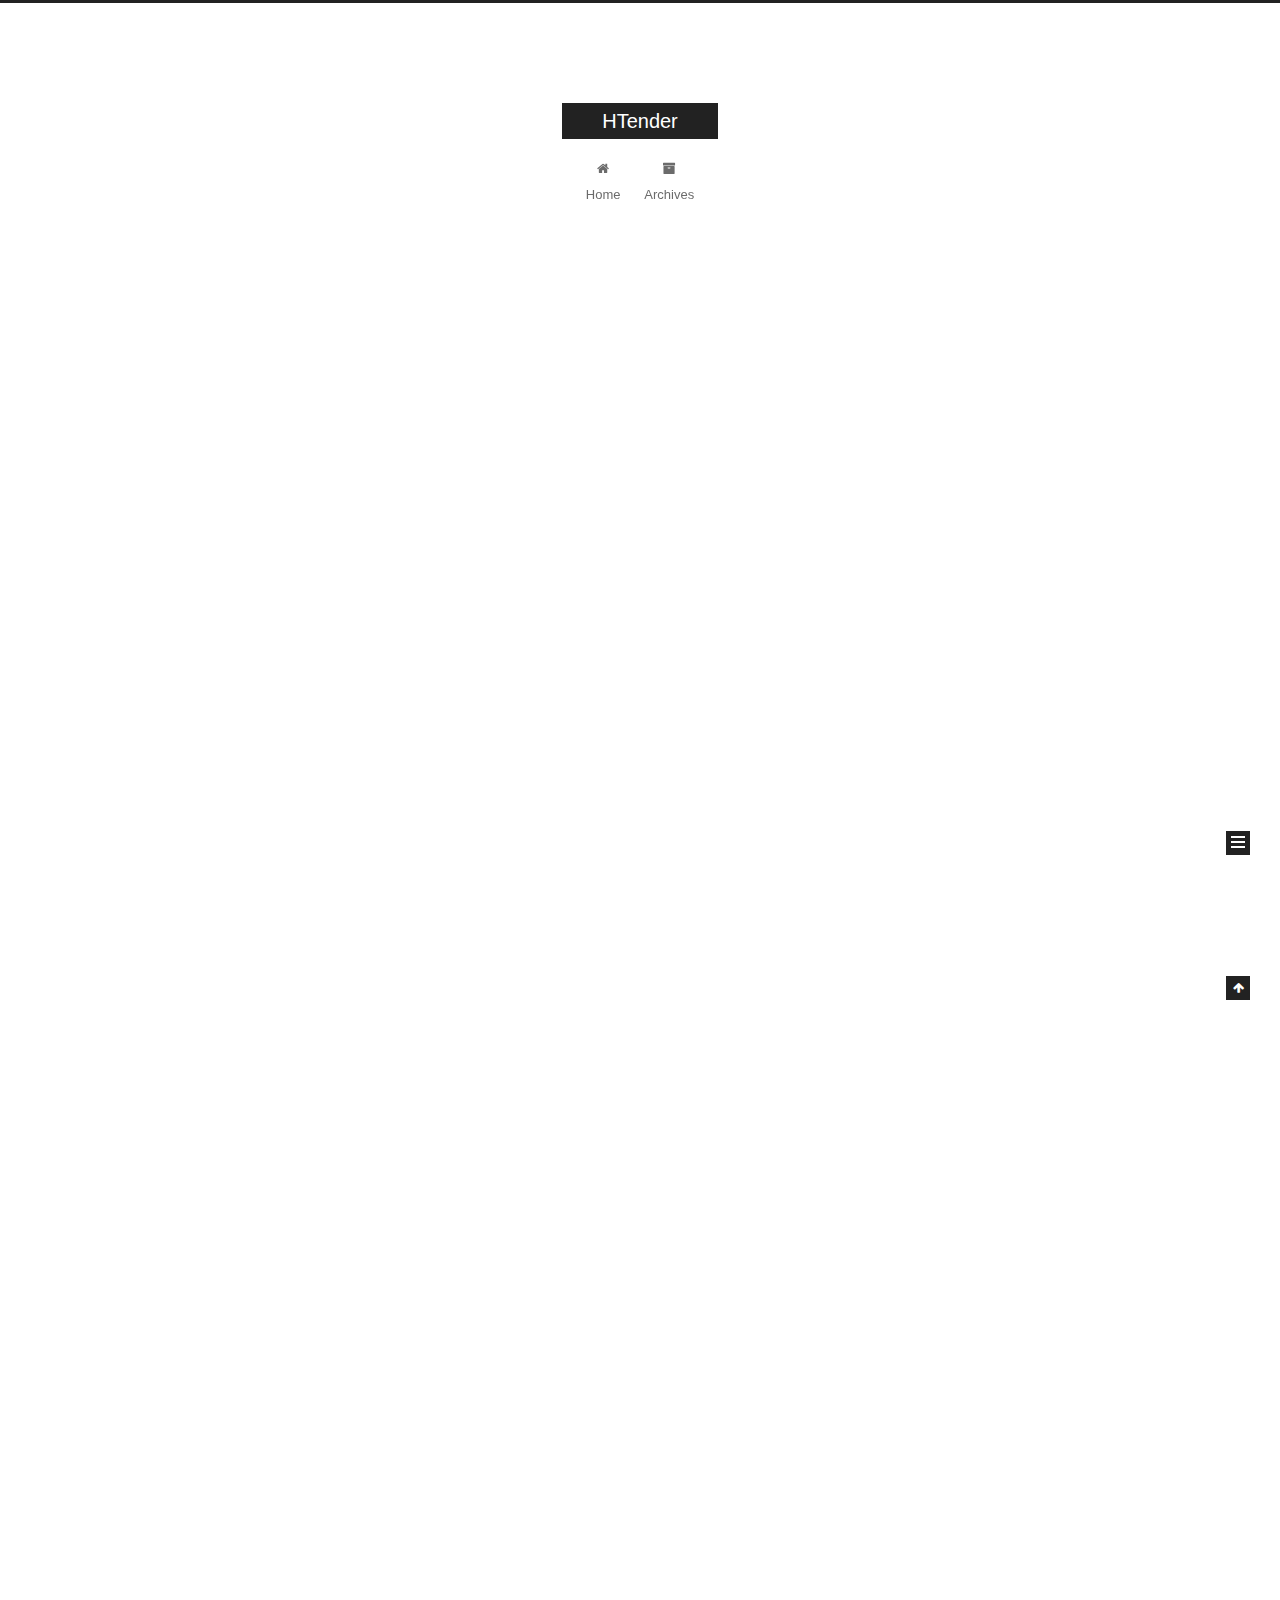
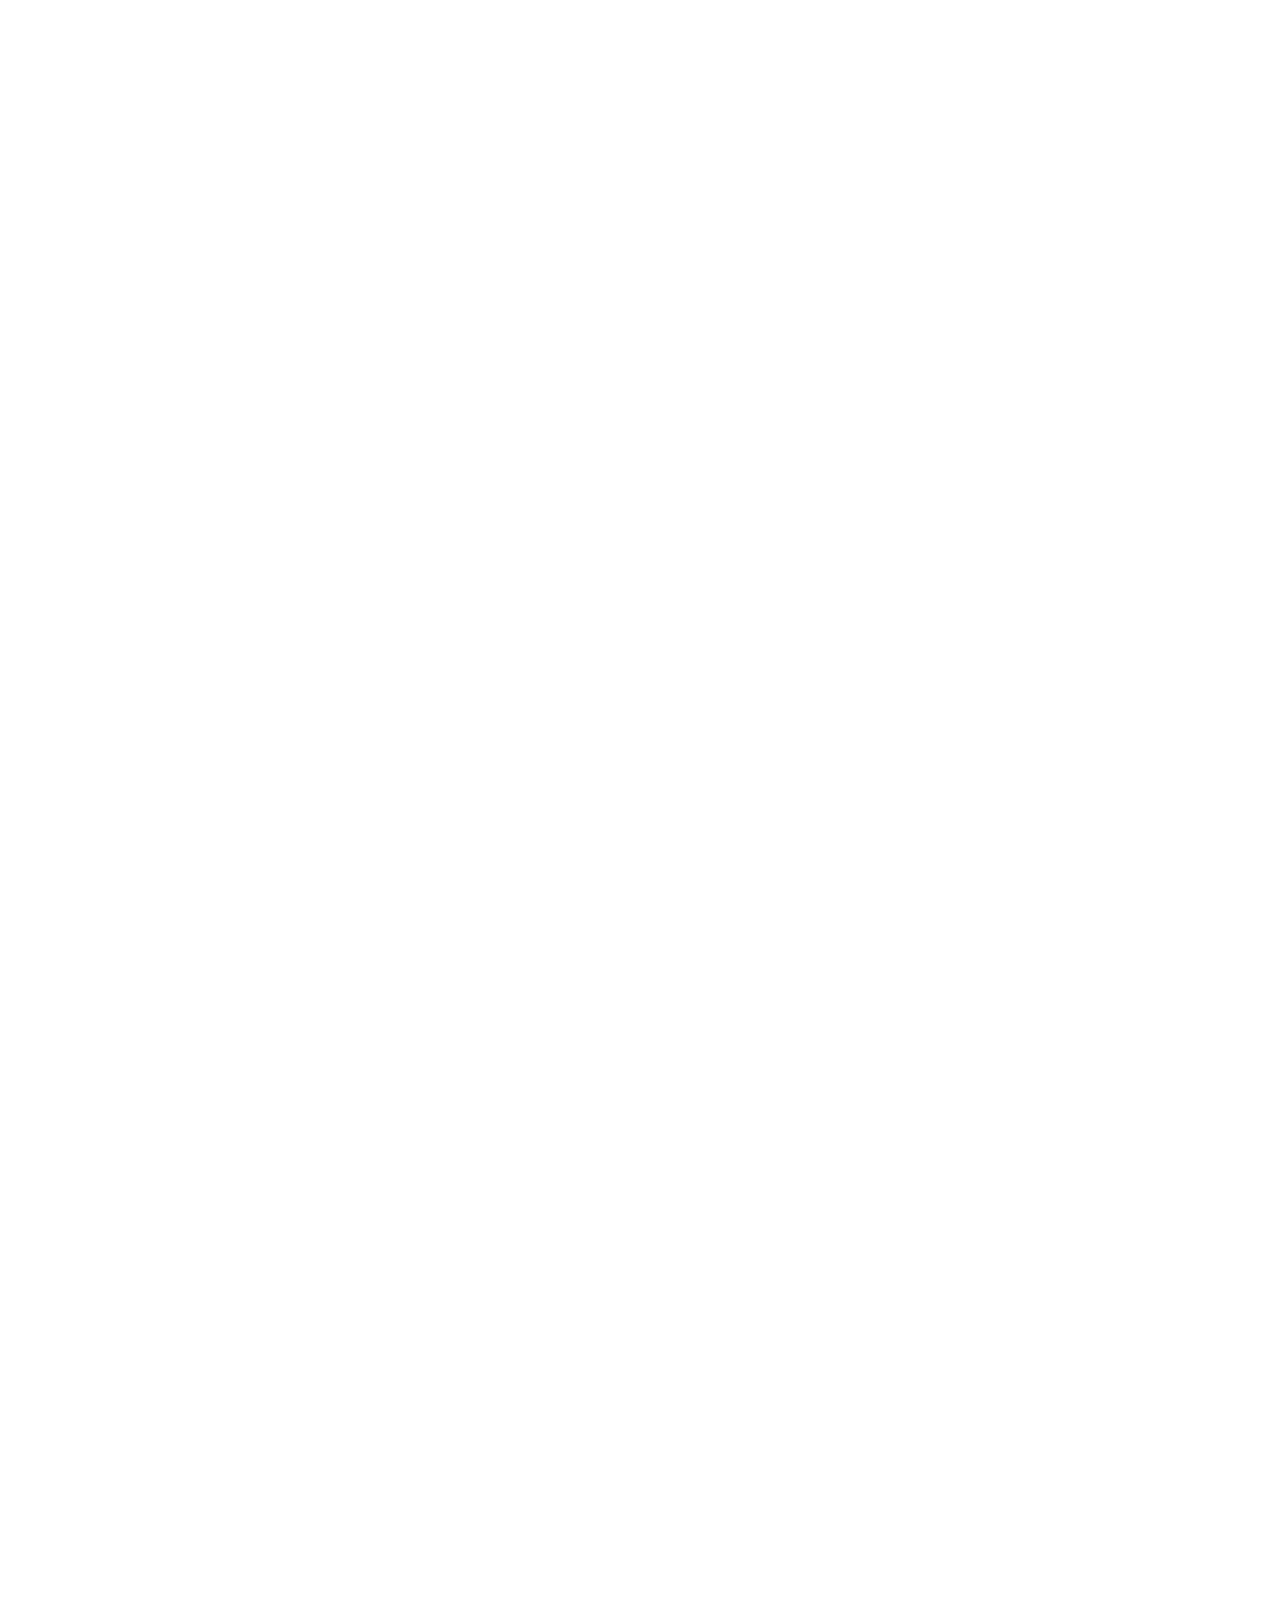
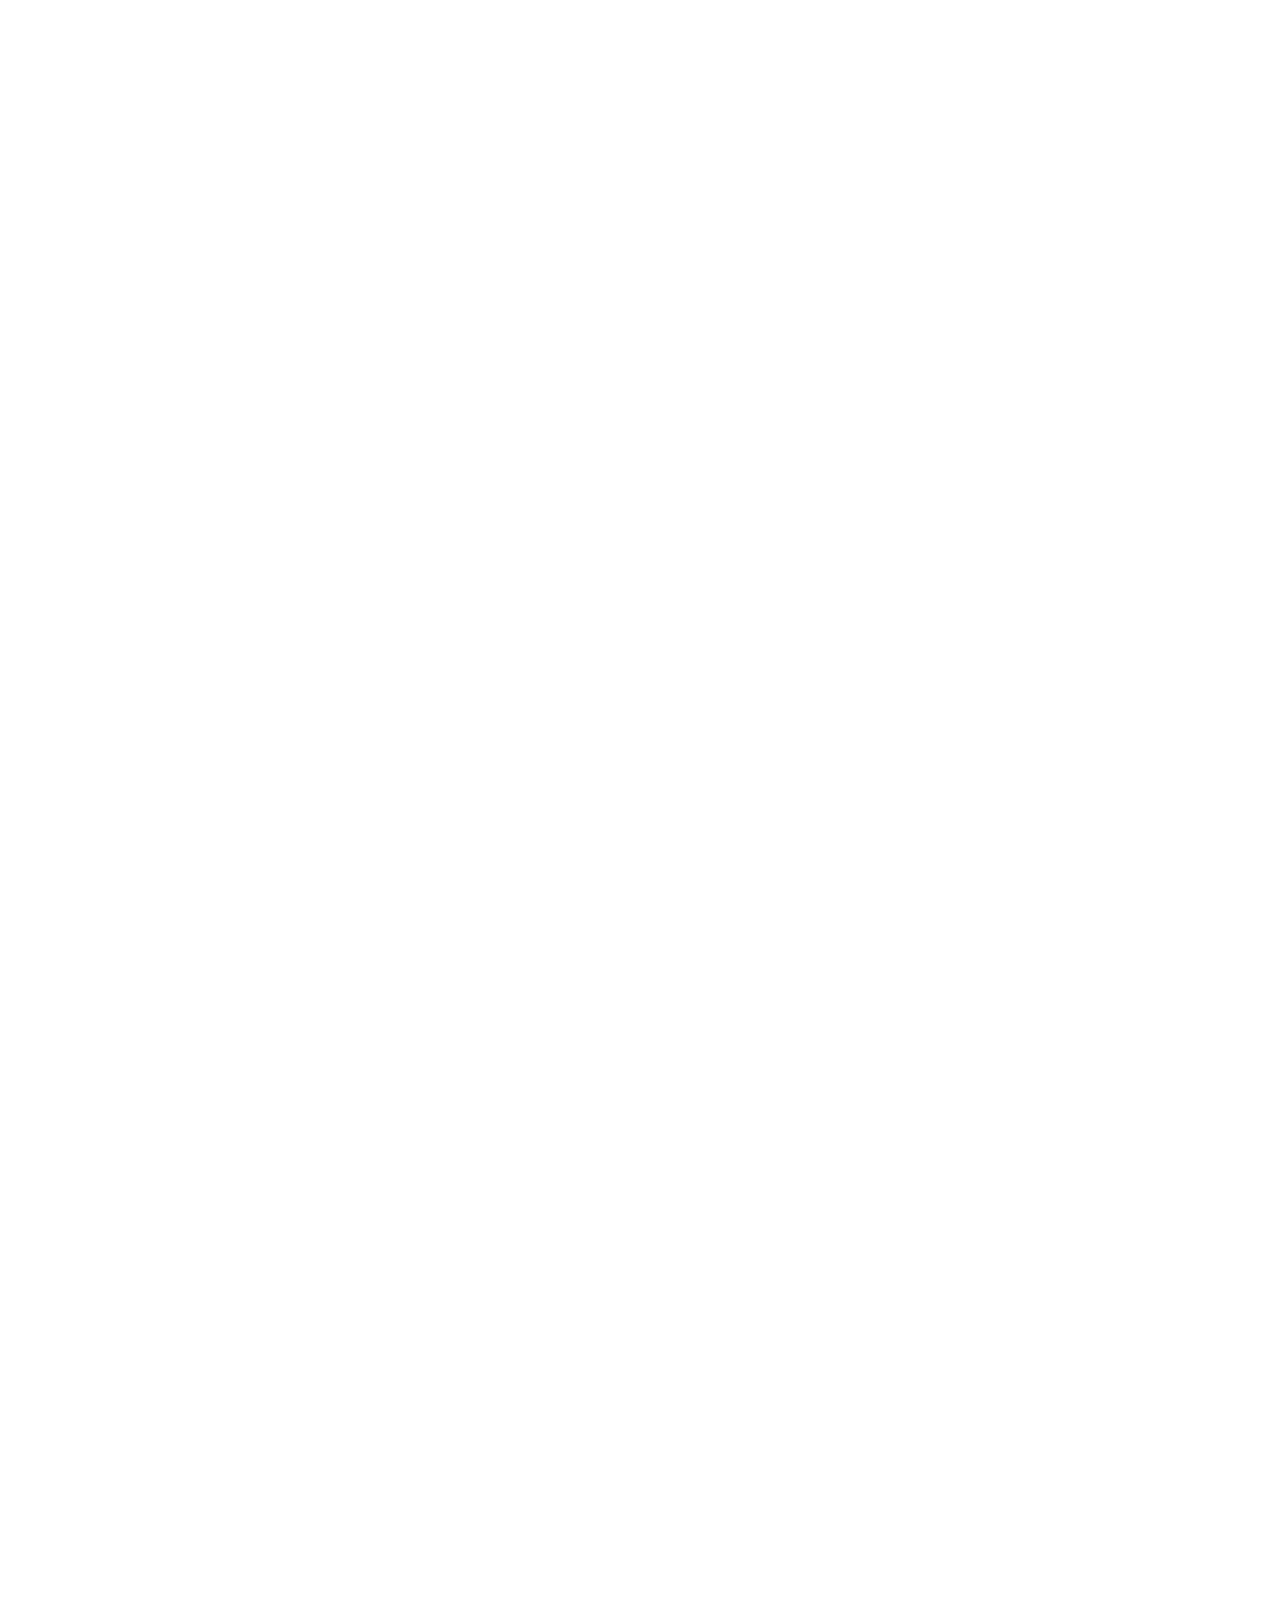
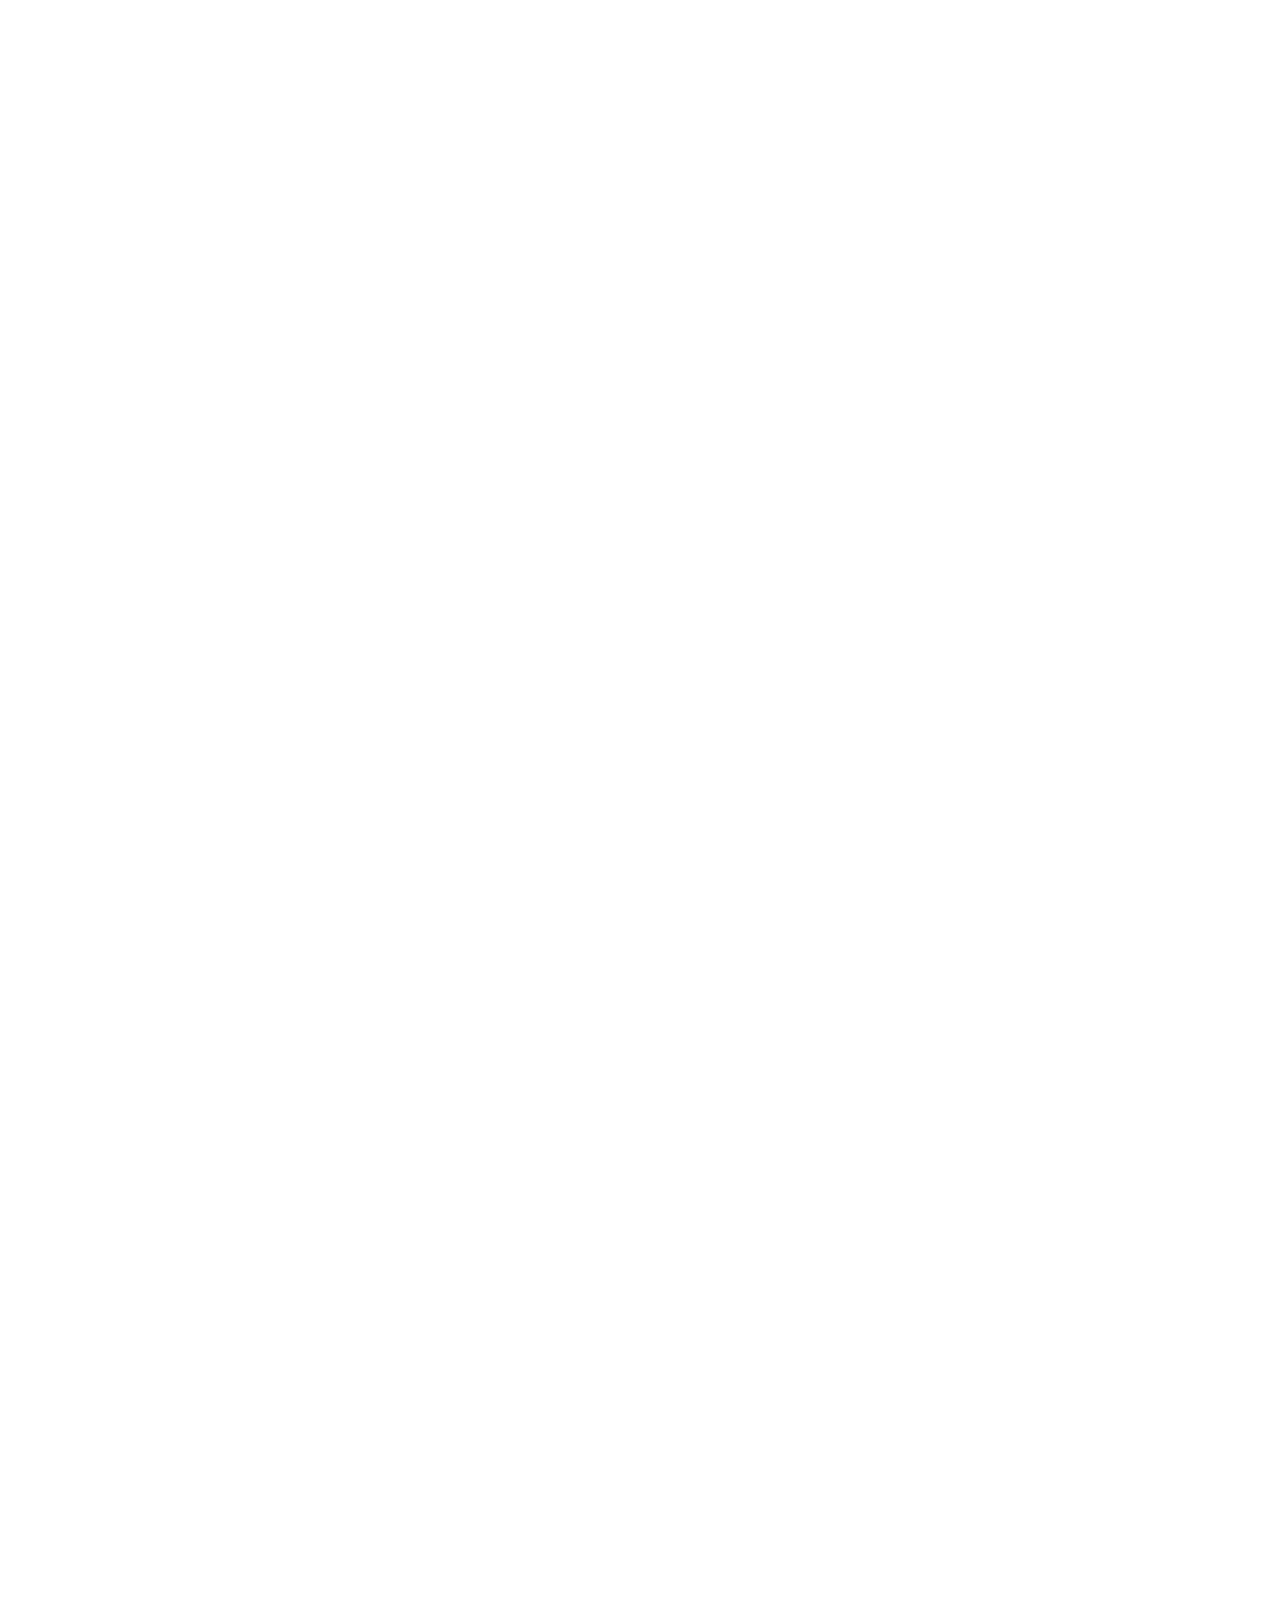
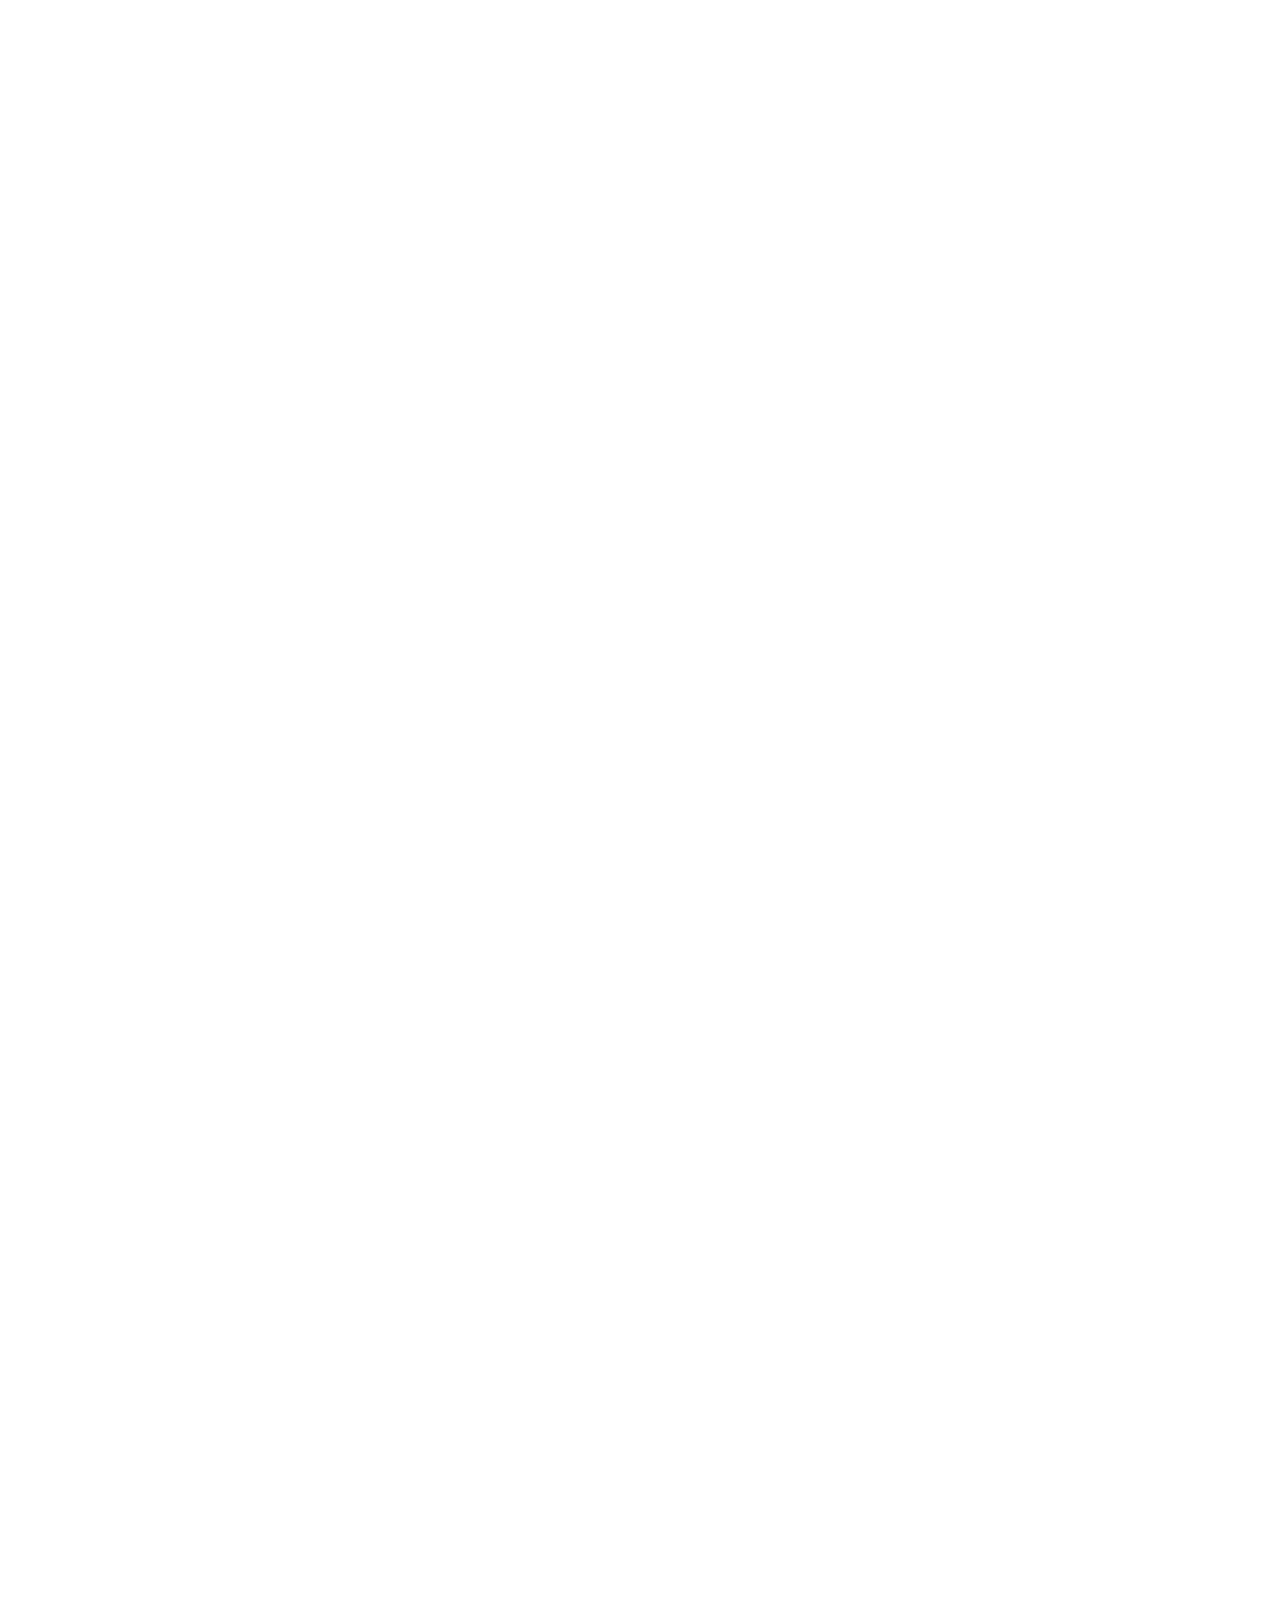
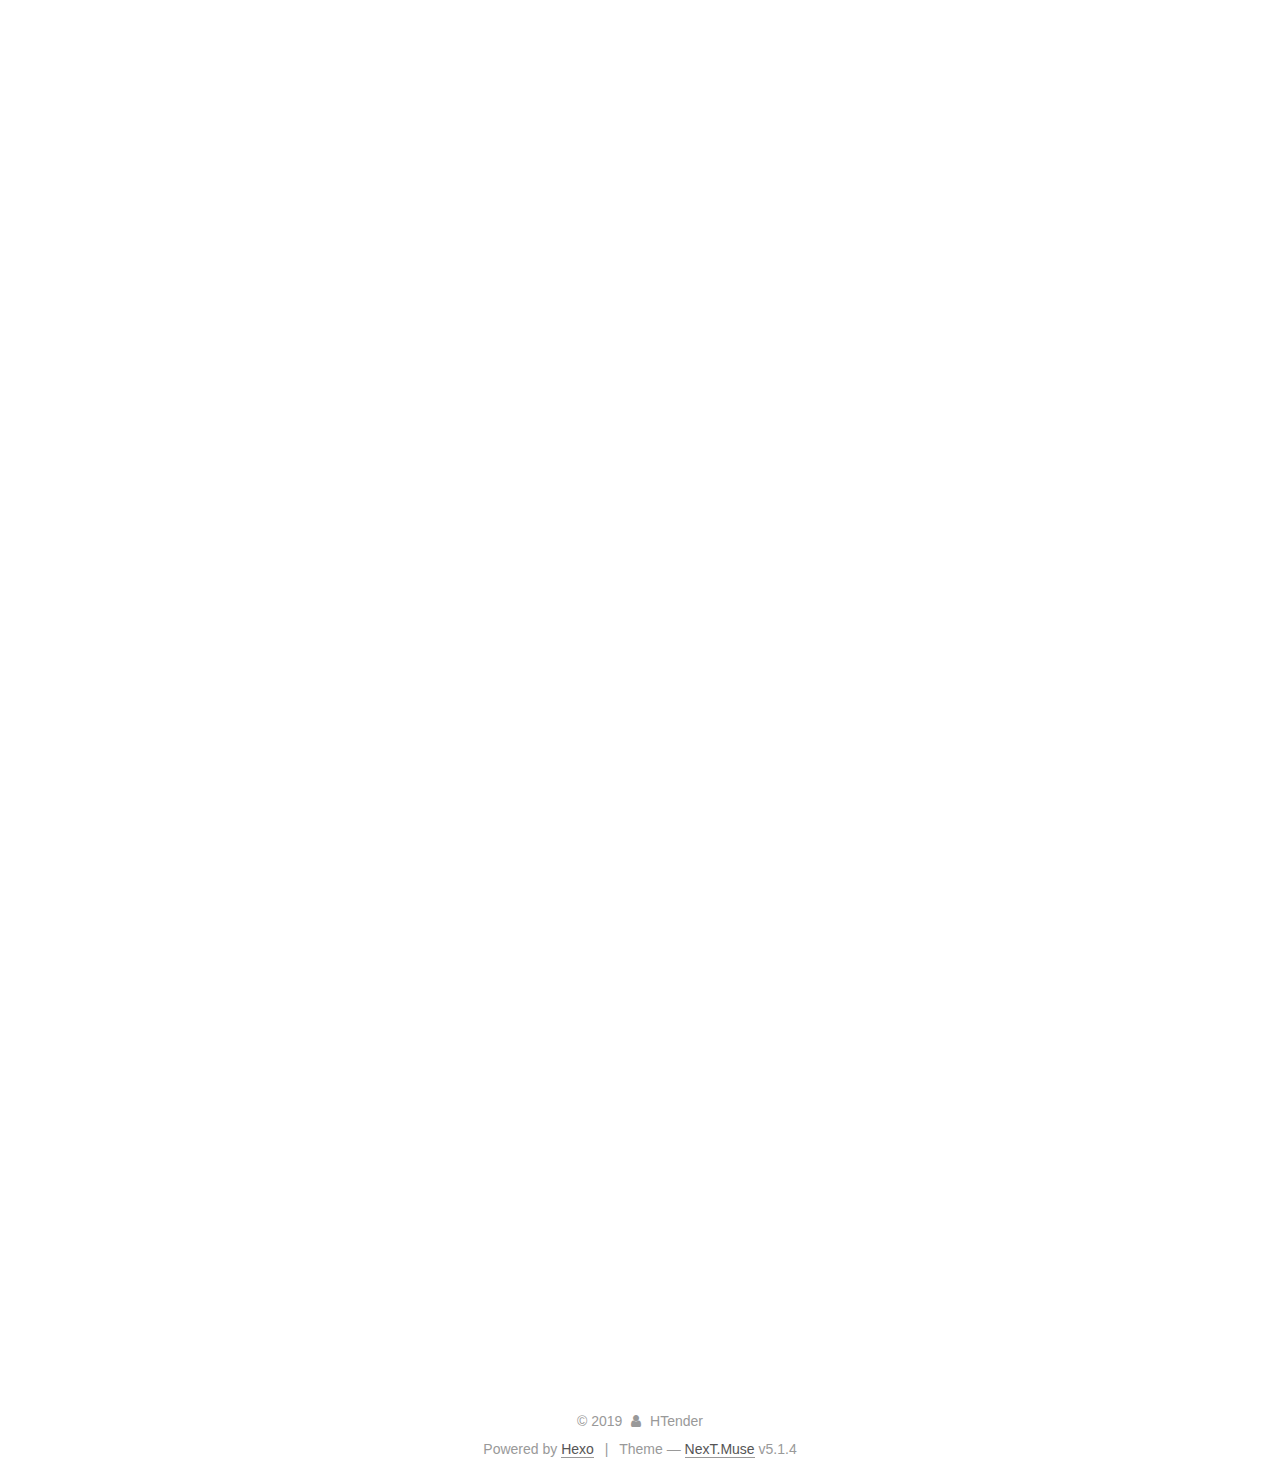
<file: index.html>
<!DOCTYPE html>



  


<html class="theme-next muse use-motion" lang>
<head><meta name="generator" content="Hexo 3.8.0">
  <meta charset="UTF-8">
<meta http-equiv="X-UA-Compatible" content="IE=edge">
<meta name="viewport" content="width=device-width, initial-scale=1, maximum-scale=1">
<meta name="theme-color" content="#222">









<meta http-equiv="Cache-Control" content="no-transform">
<meta http-equiv="Cache-Control" content="no-siteapp">
















  
  
  <link href="/lib/fancybox/source/jquery.fancybox.css?v=2.1.5" rel="stylesheet" type="text/css">







<link href="/lib/font-awesome/css/font-awesome.min.css?v=4.6.2" rel="stylesheet" type="text/css">

<link href="/css/main.css?v=5.1.4" rel="stylesheet" type="text/css">


  <link rel="apple-touch-icon" sizes="180x180" href="/images/apple-touch-icon-next.png?v=5.1.4">


  <link rel="icon" type="image/png" sizes="32x32" href="/images/favicon-32x32-next.png?v=5.1.4">


  <link rel="icon" type="image/png" sizes="16x16" href="/images/favicon-16x16-next.png?v=5.1.4">


  <link rel="mask-icon" href="/images/logo.svg?v=5.1.4" color="#222">





  <meta name="keywords" content="Hexo, NexT">










<meta property="og:type" content="website">
<meta property="og:title" content="HTender">
<meta property="og:url" content="https://github.com/HTender/HTender.github.io/index.html">
<meta property="og:site_name" content="HTender">
<meta property="og:locale" content="default">
<meta name="twitter:card" content="summary">
<meta name="twitter:title" content="HTender">



<script type="text/javascript" id="hexo.configurations">
  var NexT = window.NexT || {};
  var CONFIG = {
    root: '/',
    scheme: 'Muse',
    version: '5.1.4',
    sidebar: {"position":"left","display":"post","offset":12,"b2t":false,"scrollpercent":false,"onmobile":false},
    fancybox: true,
    tabs: true,
    motion: {"enable":true,"async":false,"transition":{"post_block":"fadeIn","post_header":"slideDownIn","post_body":"slideDownIn","coll_header":"slideLeftIn","sidebar":"slideUpIn"}},
    duoshuo: {
      userId: '0',
      author: 'Author'
    },
    algolia: {
      applicationID: '',
      apiKey: '',
      indexName: '',
      hits: {"per_page":10},
      labels: {"input_placeholder":"Search for Posts","hits_empty":"We didn't find any results for the search: ${query}","hits_stats":"${hits} results found in ${time} ms"}
    }
  };
</script>



  <link rel="canonical" href="https://github.com/HTender/HTender.github.io/">





  <title>HTender</title>
  








</head>

<body itemscope itemtype="http://schema.org/WebPage" lang="default">

  
  
    
  

  <div class="container sidebar-position-left 
  page-home">
    <div class="headband"></div>

    <header id="header" class="header" itemscope itemtype="http://schema.org/WPHeader">
      <div class="header-inner"><div class="site-brand-wrapper">
  <div class="site-meta ">
    

    <div class="custom-logo-site-title">
      <a href="/" class="brand" rel="start">
        <span class="logo-line-before"><i></i></span>
        <span class="site-title">HTender</span>
        <span class="logo-line-after"><i></i></span>
      </a>
    </div>
      
        <p class="site-subtitle"></p>
      
  </div>

  <div class="site-nav-toggle">
    <button>
      <span class="btn-bar"></span>
      <span class="btn-bar"></span>
      <span class="btn-bar"></span>
    </button>
  </div>
</div>

<nav class="site-nav">
  

  
    <ul id="menu" class="menu">
      
        
        <li class="menu-item menu-item-home">
          <a href="/" rel="section">
            
              <i class="menu-item-icon fa fa-fw fa-home"></i> <br>
            
            Home
          </a>
        </li>
      
        
        <li class="menu-item menu-item-archives">
          <a href="/archives/" rel="section">
            
              <i class="menu-item-icon fa fa-fw fa-archive"></i> <br>
            
            Archives
          </a>
        </li>
      

      
    </ul>
  

  
</nav>



 </div>
    </header>

    <main id="main" class="main">
      <div class="main-inner">
        <div class="content-wrap">
          <div id="content" class="content">
            
  <section id="posts" class="posts-expand">
    
      

  

  
  
  

  <article class="post post-type-normal" itemscope itemtype="http://schema.org/Article">
  
  
  
  <div class="post-block">
    <link itemprop="mainEntityOfPage" href="https://github.com/HTender/HTender.github.io/2019/03/25/kali/">

    <span hidden itemprop="author" itemscope itemtype="http://schema.org/Person">
      <meta itemprop="name" content="HTender">
      <meta itemprop="description" content>
      <meta itemprop="image" content="/images/avatar.gif">
    </span>

    <span hidden itemprop="publisher" itemscope itemtype="http://schema.org/Organization">
      <meta itemprop="name" content="HTender">
    </span>

    
      <header class="post-header">

        
        
          <h1 class="post-title" itemprop="name headline">
                
                <a class="post-title-link" href="/2019/03/25/kali/" itemprop="url">kali</a></h1>
        

        <div class="post-meta">
          <span class="post-time">
            
              <span class="post-meta-item-icon">
                <i class="fa fa-calendar-o"></i>
              </span>
              
                <span class="post-meta-item-text">Posted on</span>
              
              <time title="Post created" itemprop="dateCreated datePublished" datetime="2019-03-25T21:36:40+08:00">
                2019-03-25
              </time>
            

            

            
          </span>

          

          
            
          

          
          

          

          

          

        </div>
      </header>
    

    
    
    
    <div class="post-body" itemprop="articleBody">

      
      

      
        
          
            <h2 id="写在前面"><a href="#写在前面" class="headerlink" title="写在前面"></a>写在前面</h2><hr>
<p>本人在搭建Anisina主题的HEXO博客时，由于前端知识的欠缺，曾一度踩了许多坑，为了那些和我一样第一次搭建博客的朋友们能顺利些，特别在此将搭建的详细步骤一一记下，只要按照这个步骤，即可复现。</p>
<hr>
<p>复现效果：需要在通过本地写博客，然后SFTP上传到服务器对应的文件夹，即可完成部署。</p>
<p>需要:Centos服务器一台(WD腾讯云)、xshell6(或者其他工具)、xftp5(或者其他工具)</p>
<h3 id="服务器配置篇"><a href="#服务器配置篇" class="headerlink" title="服务器配置篇"></a>服务器配置篇</h3><ul>
<li><p>SSH密钥：<br>1.新建SSH密钥并下载到本地<br>2.在装载centos系统的服务器时，选择SSH密钥<br>  3.将密钥绑定到服务器上</p>
</li>
<li><p>配置安全组：<br>1.建立一个开放全部端口的安全组策略（<em>或者自己选择所需端口</em>）<br>2.将建立的安全组配置到服务器上</p>
</li>
<li><p>用SSH密钥连接服务器</p>
</li>
</ul>
<hr>
<h4 id="TIPS-坑点1-部分教育网禁止22端口流量，所以会有SSH连接不上的问题"><a href="#TIPS-坑点1-部分教育网禁止22端口流量，所以会有SSH连接不上的问题" class="headerlink" title="TIPS:坑点1-部分教育网禁止22端口流量，所以会有SSH连接不上的问题"></a>TIPS:坑点1-部分教育网禁止22端口流量，所以会有SSH连接不上的问题</h4><hr>
<p>解决方案：先用网页上自带的登录选项登录后<br>输入:<br><figure class="highlight shell"><table><tr><td class="gutter"><pre><span class="line">1</span><br><span class="line">2</span><br></pre></td><td class="code"><pre><span class="line">yum update -y  #更新系统</span><br><span class="line">vi /etc/ssh/sshd_config</span><br></pre></td></tr></table></figure></p>
<p>将Port 22 前面的注释#去掉然后在下面额外添加一个不会被占用的(1-65536)端口，在这里以22552为例<br><figure class="highlight plain"><table><tr><td class="gutter"><pre><span class="line">1</span><br><span class="line">2</span><br><span class="line">3</span><br><span class="line">4</span><br><span class="line">5</span><br><span class="line">6</span><br><span class="line">7</span><br><span class="line">8</span><br><span class="line">9</span><br><span class="line">10</span><br></pre></td><td class="code"><pre><span class="line"># If you want to change the port on a SELinux system, you have to tell</span><br><span class="line"># SELinux about this change.</span><br><span class="line"># semanage port -a -t ssh_port_t -p tcp #PORTNUMBER</span><br><span class="line">#</span><br><span class="line">Port 22</span><br><span class="line">Port 22552</span><br><span class="line">#AddressFamily any</span><br><span class="line">AddressFamily inet</span><br><span class="line">#ListenAddress 10.53.69.43</span><br><span class="line">#ListenAddress 10.53.69.43</span><br></pre></td></tr></table></figure></p>
<p>然后重启你的SSH服务<br><figure class="highlight shell"><table><tr><td class="gutter"><pre><span class="line">1</span><br></pre></td><td class="code"><pre><span class="line">systemctl restart sshd.service</span><br></pre></td></tr></table></figure></p>
<p>使用新加的端口Xshell登录即可,其余操作正常进行</p>
<hr>
<h3 id="服务器软件篇"><a href="#服务器软件篇" class="headerlink" title="服务器软件篇"></a>服务器软件篇</h3><ul>
<li>22端口正常情况下:</li>
</ul>
<p>1.更新系统<br><figure class="highlight shell"><table><tr><td class="gutter"><pre><span class="line">1</span><br></pre></td><td class="code"><pre><span class="line">yum update -y</span><br></pre></td></tr></table></figure></p>
<p>2.安装Node.js<br><figure class="highlight shell"><table><tr><td class="gutter"><pre><span class="line">1</span><br></pre></td><td class="code"><pre><span class="line">yum install -y nodejs</span><br></pre></td></tr></table></figure></p>
<p>3.安装Hexo:<br><figure class="highlight shell"><table><tr><td class="gutter"><pre><span class="line">1</span><br></pre></td><td class="code"><pre><span class="line">npm install -g hexo-cli</span><br></pre></td></tr></table></figure></p>
<p>4.新建一个用户<br><figure class="highlight shell"><table><tr><td class="gutter"><pre><span class="line">1</span><br><span class="line">2</span><br></pre></td><td class="code"><pre><span class="line">useradd -m angr</span><br><span class="line">passwd angr</span><br></pre></td></tr></table></figure></p>
<p>输入两次密码<br>5.赋予sudo权限<br><figure class="highlight shell"><table><tr><td class="gutter"><pre><span class="line">1</span><br><span class="line">2</span><br></pre></td><td class="code"><pre><span class="line">yum install -y vim</span><br><span class="line">vim /etc/sudoers</span><br></pre></td></tr></table></figure></p>
<p>将文件93行左右处修改为(wq!强制编辑退出)<br><figure class="highlight plain"><table><tr><td class="gutter"><pre><span class="line">1</span><br><span class="line">2</span><br><span class="line">3</span><br><span class="line">4</span><br><span class="line">5</span><br><span class="line">6</span><br><span class="line">7</span><br></pre></td><td class="code"><pre><span class="line">## The COMMANDS section may have other options added to it.</span><br><span class="line">##</span><br><span class="line">## Allow root to run any commands anywhere </span><br><span class="line">root    ALL=(ALL)       ALL</span><br><span class="line">angr    ALL=(ALL)       ALL</span><br><span class="line">## Allows members of the &apos;sys&apos; group to run networking, software, </span><br><span class="line">## service management apps and more.</span><br></pre></td></tr></table></figure></p>
<p>6.切换到新建的用户<br><figure class="highlight shell"><table><tr><td class="gutter"><pre><span class="line">1</span><br><span class="line">2</span><br></pre></td><td class="code"><pre><span class="line">su angr</span><br><span class="line">cd ~</span><br></pre></td></tr></table></figure></p>
<p>7.创建博客存储的文件夹并生成静态文件<br><figure class="highlight shell"><table><tr><td class="gutter"><pre><span class="line">1</span><br><span class="line">2</span><br><span class="line">3</span><br><span class="line">4</span><br></pre></td><td class="code"><pre><span class="line">mkdir blog</span><br><span class="line">hexo init blog</span><br><span class="line">cd blog </span><br><span class="line">hexo g</span><br></pre></td></tr></table></figure></p>
<p>8.安装nginx<br><figure class="highlight shell"><table><tr><td class="gutter"><pre><span class="line">1</span><br><span class="line">2</span><br><span class="line">3</span><br></pre></td><td class="code"><pre><span class="line">sudo yum install -y nginx</span><br><span class="line">systemctl start nginx</span><br><span class="line">systemctl enable nginx #设置为开机自启动</span><br></pre></td></tr></table></figure></p>
<p>9.更改nginx的server文件夹<br><figure class="highlight shell"><table><tr><td class="gutter"><pre><span class="line">1</span><br></pre></td><td class="code"><pre><span class="line">sudo vim /etc/nginx/nginx.conf</span><br></pre></td></tr></table></figure></p>
<p>10.更改http块server部分的root值<br><figure class="highlight plain"><table><tr><td class="gutter"><pre><span class="line">1</span><br><span class="line">2</span><br><span class="line">3</span><br><span class="line">4</span><br></pre></td><td class="code"><pre><span class="line">listen       80 default_server;</span><br><span class="line">listen       [::]:80 default_server;</span><br><span class="line">server_name  _;</span><br><span class="line">root         /home/angr/blog/public;</span><br></pre></td></tr></table></figure></p>
<p>11.启动Nginx<br><figure class="highlight shell"><table><tr><td class="gutter"><pre><span class="line">1</span><br></pre></td><td class="code"><pre><span class="line">sudo systemctl restart nginx</span><br></pre></td></tr></table></figure></p>
<p>这时登录服务器的IP就可以看到Hexo的主页了</p>
<p>12.权限设置<br><figure class="highlight shell"><table><tr><td class="gutter"><pre><span class="line">1</span><br></pre></td><td class="code"><pre><span class="line">sudo chmod -R 755 /home/blog</span><br></pre></td></tr></table></figure></p>
<h3 id="本地配置篇"><a href="#本地配置篇" class="headerlink" title="本地配置篇"></a>本地配置篇</h3><ul>
<li><p>本地新建个文件夹安装HEXO及插件</p>
<figure class="highlight shell"><table><tr><td class="gutter"><pre><span class="line">1</span><br><span class="line">2</span><br><span class="line">3</span><br><span class="line">4</span><br></pre></td><td class="code"><pre><span class="line">cd 文件夹路径</span><br><span class="line">npm install -g hexo-cli</span><br><span class="line">hexo init</span><br><span class="line">npm install</span><br></pre></td></tr></table></figure>
</li>
<li><p>下载Anisina主题</p>
<figure class="highlight shell"><table><tr><td class="gutter"><pre><span class="line">1</span><br></pre></td><td class="code"><pre><span class="line">git clone https://github.com/Haojen/hexo-theme-Anisina.git themes/Anisina</span><br></pre></td></tr></table></figure>
</li>
<li><p>将Anisina文件夹下的_config.yml覆盖blog文件夹下的_config.yml(提前备份)</p>
</li>
<li>_config.yml 配置介绍</li>
</ul>
<figure class="highlight plain"><table><tr><td class="gutter"><pre><span class="line">1</span><br><span class="line">2</span><br><span class="line">3</span><br><span class="line">4</span><br><span class="line">5</span><br><span class="line">6</span><br><span class="line">7</span><br><span class="line">8</span><br><span class="line">9</span><br><span class="line">10</span><br><span class="line">11</span><br><span class="line">12</span><br><span class="line">13</span><br><span class="line">14</span><br><span class="line">15</span><br><span class="line">16</span><br><span class="line">17</span><br><span class="line">18</span><br><span class="line">19</span><br><span class="line">20</span><br><span class="line">21</span><br><span class="line">22</span><br><span class="line">23</span><br><span class="line">24</span><br><span class="line">25</span><br><span class="line">26</span><br><span class="line">27</span><br><span class="line">28</span><br><span class="line">29</span><br><span class="line">30</span><br><span class="line">31</span><br><span class="line">32</span><br><span class="line">33</span><br><span class="line">34</span><br><span class="line">35</span><br><span class="line">36</span><br><span class="line">37</span><br><span class="line">38</span><br><span class="line">39</span><br><span class="line">40</span><br><span class="line">41</span><br><span class="line">42</span><br><span class="line">43</span><br><span class="line">44</span><br><span class="line">45</span><br><span class="line">46</span><br><span class="line">47</span><br><span class="line">48</span><br><span class="line">49</span><br><span class="line">50</span><br><span class="line">51</span><br><span class="line">52</span><br><span class="line">53</span><br><span class="line">54</span><br><span class="line">55</span><br><span class="line">56</span><br><span class="line">57</span><br><span class="line">58</span><br><span class="line">59</span><br><span class="line">60</span><br><span class="line">61</span><br><span class="line">62</span><br><span class="line">63</span><br><span class="line">64</span><br><span class="line">65</span><br><span class="line">66</span><br><span class="line">67</span><br><span class="line">68</span><br><span class="line">69</span><br><span class="line">70</span><br><span class="line">71</span><br><span class="line">72</span><br><span class="line">73</span><br><span class="line">74</span><br><span class="line">75</span><br><span class="line">76</span><br><span class="line">77</span><br><span class="line">78</span><br><span class="line">79</span><br><span class="line">80</span><br><span class="line">81</span><br><span class="line">82</span><br><span class="line">83</span><br><span class="line">84</span><br><span class="line">85</span><br><span class="line">86</span><br><span class="line">87</span><br><span class="line">88</span><br><span class="line">89</span><br><span class="line">90</span><br><span class="line">91</span><br><span class="line">92</span><br><span class="line">93</span><br><span class="line">94</span><br><span class="line">95</span><br><span class="line">96</span><br><span class="line">97</span><br><span class="line">98</span><br><span class="line">99</span><br><span class="line">100</span><br><span class="line">101</span><br><span class="line">102</span><br><span class="line">103</span><br><span class="line">104</span><br><span class="line">105</span><br><span class="line">106</span><br><span class="line">107</span><br><span class="line">108</span><br><span class="line">109</span><br><span class="line">110</span><br><span class="line">111</span><br><span class="line">112</span><br><span class="line">113</span><br><span class="line">114</span><br><span class="line">115</span><br><span class="line">116</span><br><span class="line">117</span><br><span class="line">118</span><br><span class="line">119</span><br><span class="line">120</span><br><span class="line">121</span><br><span class="line">122</span><br><span class="line">123</span><br><span class="line">124</span><br><span class="line">125</span><br><span class="line">126</span><br><span class="line">127</span><br><span class="line">128</span><br><span class="line">129</span><br><span class="line">130</span><br><span class="line">131</span><br><span class="line">132</span><br><span class="line">133</span><br><span class="line">134</span><br><span class="line">135</span><br></pre></td><td class="code"><pre><span class="line">title: XXX   # XXX&apos;s blog博客左上角处</span><br><span class="line">subtitle:  </span><br><span class="line">author: XXX    # 作者</span><br><span class="line">language: </span><br><span class="line">timezone: </span><br><span class="line"></span><br><span class="line">SEOTitle: XXX&apos;s blog  #百度搜索到的标题</span><br><span class="line">header-img:      #七牛CDN，建一个免费的存储空间，在这里放上图片的外链</span><br><span class="line">email:               #嗯就是你想的那样    </span><br><span class="line">description: &quot;XXX的个人博客&quot;  #手机端可以看到</span><br><span class="line">keyword: TJJazz&apos;s blog # seo key words   #百度搜索你需要搜索的关键词</span><br><span class="line">favicon: http://tjjazz.cn/IMG04.jpg # your favicon png</span><br><span class="line"></span><br><span class="line">url:          #核心 改成自己的IP或者域名</span><br><span class="line">root: /      </span><br><span class="line">permalink: :year/:month/:day/:title/</span><br><span class="line">permalink_defaults:</span><br><span class="line"></span><br><span class="line">weibo_username: haojen   #对应每个用户名的是该用户名的主页，可以自己打开自己的围脖，知乎看看URL格式</span><br><span class="line">zhihu_username: megahertz</span><br><span class="line">github_username: haojen</span><br><span class="line">twitter_username: ehazon</span><br><span class="line">facebook_username:  </span><br><span class="line">linkedin_username:  </span><br><span class="line"></span><br><span class="line">anchorjs: false               #用不上，不会用</span><br><span class="line"></span><br><span class="line">disqus_username:      #评论框功能不过,disqus需要科学上网</span><br><span class="line"></span><br><span class="line">duoshuo_username:  # 你的多说帐号,同样也是评论框</span><br><span class="line">duoshuo_share: true</span><br><span class="line"></span><br><span class="line">use_livere:   #不知道用不上</span><br><span class="line"></span><br><span class="line">valine:     #评论框的配置，本人不用</span><br><span class="line">  enable: false</span><br><span class="line">  appid:  #Leancloud应用的appId</span><br><span class="line">  appkey:  #Leancloud应用的appKey</span><br><span class="line">  verify: false #验证码</span><br><span class="line">  notify: false #评论回复提醒</span><br><span class="line">  avatar: mm #评论列表默认头像样式</span><br><span class="line">  placeholder: Just go go #评论框占位符</span><br><span class="line">  </span><br><span class="line">ba_track_id:      #好像是用来指定UA头</span><br><span class="line">ga_track_id:             # Format: UA-xxxxxx-xx</span><br><span class="line">ga_domain:</span><br><span class="line"></span><br><span class="line"></span><br><span class="line">sidebar: true    #需添加一行</span><br><span class="line">sidebar-about-description:  # 个人描述 在侧边框的文字</span><br><span class="line">sidebar-avatar:     # use absolute URL  个人头像</span><br><span class="line"></span><br><span class="line">featured-tags: true                     # whether or not using Feature-Tags</span><br><span class="line">featured-condition-size: 1        #把1设置成0，即使有一篇文章的标签也会显示在右边，如果文章多标签多，就设置的值大一点</span><br><span class="line"></span><br><span class="line">friends:  # 友链</span><br><span class="line"></span><br><span class="line">友链的格式</span><br><span class="line">friends: [</span><br><span class="line">    &#123;</span><br><span class="line">        title: &quot;your friend title&quot;,</span><br><span class="line">        href: &quot;your fiend path&quot;</span><br><span class="line">    &#125;,</span><br><span class="line">    &#123;</span><br><span class="line">        title: &quot;your friend title 2&quot;,</span><br><span class="line">        href: &quot;your friend path 2&quot;</span><br><span class="line">    &#125;</span><br><span class="line">]</span><br><span class="line"></span><br><span class="line">source_dir: source       #目录 layout后面的值</span><br><span class="line">public_dir: public</span><br><span class="line">tag_dir: tags</span><br><span class="line">archive_dir: archives</span><br><span class="line">category_dir: categories</span><br><span class="line">code_dir: downloads/code</span><br><span class="line">i18n_dir: :lang</span><br><span class="line">skip_render:</span><br><span class="line"></span><br><span class="line">new_post_name: :title.md # File name of new posts这些都不用更改</span><br><span class="line">default_layout: post</span><br><span class="line">titlecase: false # Transform title into titlecase</span><br><span class="line">external_link: true # Open external links in new tab</span><br><span class="line">filename_case: 0</span><br><span class="line">render_drafts: false</span><br><span class="line">post_asset_folder: true</span><br><span class="line">relative_link: false</span><br><span class="line">future: true</span><br><span class="line">highlight:</span><br><span class="line">  enable: true</span><br><span class="line">  line_number: false</span><br><span class="line">  auto_detect: false</span><br><span class="line">  tab_replace:</span><br><span class="line"></span><br><span class="line">default_category: uncategorized #还没改过不清楚，拓展功能应该是</span><br><span class="line">category_map:</span><br><span class="line">tag_map:</span><br><span class="line"></span><br><span class="line">date_format: YYYY-MM-DD    #不用改</span><br><span class="line">time_format: HH:mm:ss</span><br><span class="line"></span><br><span class="line">per_page: 8       #单页数量</span><br><span class="line">pagination_dir: page</span><br><span class="line"></span><br><span class="line">markdown:  #不用改</span><br><span class="line">  plugins:</span><br><span class="line">    - markdown-it-abbr</span><br><span class="line">    - markdown-it-footnote</span><br><span class="line">    - markdown-it-ins</span><br><span class="line">    - markdown-it-sub</span><br><span class="line">    - markdown-it-sup</span><br><span class="line">    - markdown-it-emoji</span><br><span class="line"></span><br><span class="line">theme: Anisina #不用改</span><br><span class="line"></span><br><span class="line">deploy:       #因为我们是Nginx给静态文件server，用不到hexo d 所以不需要改</span><br><span class="line">  type:     </span><br><span class="line">  repo: </span><br><span class="line">  branch: </span><br><span class="line"></span><br><span class="line"></span><br><span class="line">cdn-url:   #注册一个七牛CDN，这里填你的CDNurl，例如:pec07ambf.bkt.clouddn.com</span><br><span class="line"></span><br><span class="line"></span><br><span class="line">clip-content: &quot;?imageView2/1/w/1400/h/400/interlace/1/q/90&quot;   #不用改</span><br><span class="line">clip-avatar: &quot;?imageView2/2/w/300/h/300/interlace/1/q/90&quot;</span><br><span class="line">clip-home-post-bg: &quot;?imageView2/1/w/800/h/300/interlace/1/q/70&quot;</span><br><span class="line"></span><br><span class="line">post-default-img: #博文默认的图片</span><br><span class="line">post-default-img-mobile: #移动端显示的图片</span><br><span class="line"></span><br><span class="line">swiftype_key: 不用改</span><br><span class="line"></span><br><span class="line">archive:</span><br><span class="line">    title: archives     #不用改</span><br><span class="line">    description: 可以根据归档日期检索所有文件</span><br></pre></td></tr></table></figure>
<ul>
<li><p>新建页面</p>
<figure class="highlight shell"><table><tr><td class="gutter"><pre><span class="line">1</span><br><span class="line">2</span><br></pre></td><td class="code"><pre><span class="line">hexo new page "Tgas"</span><br><span class="line">hexo new page "archives"</span><br></pre></td></tr></table></figure>
</li>
<li><p>archives格式</p>
<figure class="highlight plain"><table><tr><td class="gutter"><pre><span class="line">1</span><br><span class="line">2</span><br><span class="line">3</span><br></pre></td><td class="code"><pre><span class="line">title: ARCHIVES</span><br><span class="line">date: 2018-08-31 09:10:08</span><br><span class="line">layout: archives</span><br></pre></td></tr></table></figure>
</li>
<li><p>Tags 格式</p>
<figure class="highlight plain"><table><tr><td class="gutter"><pre><span class="line">1</span><br><span class="line">2</span><br><span class="line">3</span><br></pre></td><td class="code"><pre><span class="line">title: TAGS</span><br><span class="line">date: 2018-08-30 23:42:34</span><br><span class="line">layout: tags</span><br></pre></td></tr></table></figure>
</li>
<li><p>新建一个博文,博文配置</p>
<figure class="highlight plain"><table><tr><td class="gutter"><pre><span class="line">1</span><br><span class="line">2</span><br><span class="line">3</span><br><span class="line">4</span><br><span class="line">5</span><br><span class="line">6</span><br><span class="line">7</span><br><span class="line">8</span><br><span class="line">9</span><br><span class="line">10</span><br></pre></td><td class="code"><pre><span class="line">layout: post</span><br><span class="line">title: &quot;Hola 2016&quot;</span><br><span class="line">subtitle: &quot;hi, I&apos;m XXX&quot;</span><br><span class="line">date: 2016-05-26 06:00</span><br><span class="line">author: &quot;XXX&quot;</span><br><span class="line">header-img: &quot;img/post-default.jpg&quot;  #或者你上传到七牛云的图片</span><br><span class="line">cdn: &apos;header-off&apos;  #不知道为啥，在我的服务器上只有这个配置为off时，第一个博客的图片才会显示在主页上</span><br><span class="line">tags:</span><br><span class="line">    - ceshi1</span><br><span class="line">    - ceshi2</span><br></pre></td></tr></table></figure>
</li>
</ul>
<p>新建结束后 在本地blog文件夹内预览<br><figure class="highlight shell"><table><tr><td class="gutter"><pre><span class="line">1</span><br></pre></td><td class="code"><pre><span class="line">hexo s</span><br></pre></td></tr></table></figure></p>
<h3 id="SFTP服务篇"><a href="#SFTP服务篇" class="headerlink" title="SFTP服务篇"></a>SFTP服务篇</h3><ul>
<li>我们需要将我们本地配置好的文件直接SFTP传上去覆盖掉服务器上的blog文件夹<br><a href="https://blog.csdn.net/fenglailea/article/details/78631760" target="_blank" rel="noopener">参考链接</a></li>
<li>在Xftp上我们用root的的账号连接22端口，提示输入密码时，点取消，用之前服务器的密钥连</li>
<li>覆盖掉后在博客文件夹输入<br><code>`</code>shell<br>hexo g</li>
</ul>

          
        
      
    </div>
    
    
    

    

    

    

    <footer class="post-footer">
      

      

      

      
      
        <div class="post-eof"></div>
      
    </footer>
  </div>
  
  
  
  </article>


    
      

  

  
  
  

  <article class="post post-type-normal" itemscope itemtype="http://schema.org/Article">
  
  
  
  <div class="post-block">
    <link itemprop="mainEntityOfPage" href="https://github.com/HTender/HTender.github.io/2019/03/25/hello-world/">

    <span hidden itemprop="author" itemscope itemtype="http://schema.org/Person">
      <meta itemprop="name" content="HTender">
      <meta itemprop="description" content>
      <meta itemprop="image" content="/images/avatar.gif">
    </span>

    <span hidden itemprop="publisher" itemscope itemtype="http://schema.org/Organization">
      <meta itemprop="name" content="HTender">
    </span>

    
      <header class="post-header">

        
        
          <h1 class="post-title" itemprop="name headline">
                
                <a class="post-title-link" href="/2019/03/25/hello-world/" itemprop="url">Hello World</a></h1>
        

        <div class="post-meta">
          <span class="post-time">
            
              <span class="post-meta-item-icon">
                <i class="fa fa-calendar-o"></i>
              </span>
              
                <span class="post-meta-item-text">Posted on</span>
              
              <time title="Post created" itemprop="dateCreated datePublished" datetime="2019-03-25T21:00:11+08:00">
                2019-03-25
              </time>
            

            

            
          </span>

          

          
            
          

          
          

          

          

          

        </div>
      </header>
    

    
    
    
    <div class="post-body" itemprop="articleBody">

      
      

      
        
          
            <p>Welcome to <a href="https://hexo.io/" target="_blank" rel="noopener">Hexo</a>! This is your very first post. Check <a href="https://hexo.io/docs/" target="_blank" rel="noopener">documentation</a> for more info. If you get any problems when using Hexo, you can find the answer in <a href="https://hexo.io/docs/troubleshooting.html" target="_blank" rel="noopener">troubleshooting</a> or you can ask me on <a href="https://github.com/hexojs/hexo/issues">GitHub</a>.</p>
<h2 id="Quick-Start"><a href="#Quick-Start" class="headerlink" title="Quick Start"></a>Quick Start</h2><h3 id="Create-a-new-post"><a href="#Create-a-new-post" class="headerlink" title="Create a new post"></a>Create a new post</h3><figure class="highlight bash"><table><tr><td class="gutter"><pre><span class="line">1</span><br></pre></td><td class="code"><pre><span class="line">$ hexo new <span class="string">"My New Post"</span></span><br></pre></td></tr></table></figure>
<p>More info: <a href="https://hexo.io/docs/writing.html" target="_blank" rel="noopener">Writing</a></p>
<h3 id="Run-server"><a href="#Run-server" class="headerlink" title="Run server"></a>Run server</h3><figure class="highlight bash"><table><tr><td class="gutter"><pre><span class="line">1</span><br></pre></td><td class="code"><pre><span class="line">$ hexo server</span><br></pre></td></tr></table></figure>
<p>More info: <a href="https://hexo.io/docs/server.html" target="_blank" rel="noopener">Server</a></p>
<h3 id="Generate-static-files"><a href="#Generate-static-files" class="headerlink" title="Generate static files"></a>Generate static files</h3><figure class="highlight bash"><table><tr><td class="gutter"><pre><span class="line">1</span><br></pre></td><td class="code"><pre><span class="line">$ hexo generate</span><br></pre></td></tr></table></figure>
<p>More info: <a href="https://hexo.io/docs/generating.html" target="_blank" rel="noopener">Generating</a></p>
<h3 id="Deploy-to-remote-sites"><a href="#Deploy-to-remote-sites" class="headerlink" title="Deploy to remote sites"></a>Deploy to remote sites</h3><figure class="highlight bash"><table><tr><td class="gutter"><pre><span class="line">1</span><br></pre></td><td class="code"><pre><span class="line">$ hexo deploy</span><br></pre></td></tr></table></figure>
<p>More info: <a href="https://hexo.io/docs/deployment.html" target="_blank" rel="noopener">Deployment</a></p>

          
        
      
    </div>
    
    
    

    

    

    

    <footer class="post-footer">
      

      

      

      
      
        <div class="post-eof"></div>
      
    </footer>
  </div>
  
  
  
  </article>


    
  </section>

  


          </div>
          


          

        </div>
        
          
  
  <div class="sidebar-toggle">
    <div class="sidebar-toggle-line-wrap">
      <span class="sidebar-toggle-line sidebar-toggle-line-first"></span>
      <span class="sidebar-toggle-line sidebar-toggle-line-middle"></span>
      <span class="sidebar-toggle-line sidebar-toggle-line-last"></span>
    </div>
  </div>

  <aside id="sidebar" class="sidebar">
    
    <div class="sidebar-inner">

      

      

      <section class="site-overview-wrap sidebar-panel sidebar-panel-active">
        <div class="site-overview">
          <div class="site-author motion-element" itemprop="author" itemscope itemtype="http://schema.org/Person">
            
              <p class="site-author-name" itemprop="name">HTender</p>
              <p class="site-description motion-element" itemprop="description"></p>
          </div>

          <nav class="site-state motion-element">

            
              <div class="site-state-item site-state-posts">
              
                <a href="/archives/">
              
                  <span class="site-state-item-count">2</span>
                  <span class="site-state-item-name">posts</span>
                </a>
              </div>
            

            

            

          </nav>

          

          

          
          

          
          

          

        </div>
      </section>

      

      

    </div>
  </aside>


        
      </div>
    </main>

    <footer id="footer" class="footer">
      <div class="footer-inner">
        <div class="copyright">&copy; <span itemprop="copyrightYear">2019</span>
  <span class="with-love">
    <i class="fa fa-user"></i>
  </span>
  <span class="author" itemprop="copyrightHolder">HTender</span>

  
</div>


  <div class="powered-by">Powered by <a class="theme-link" target="_blank" href="https://hexo.io">Hexo</a></div>



  <span class="post-meta-divider">|</span>



  <div class="theme-info">Theme &mdash; <a class="theme-link" target="_blank" href="https://github.com/iissnan/hexo-theme-next">NexT.Muse</a> v5.1.4</div>




        







        
      </div>
    </footer>

    
      <div class="back-to-top">
        <i class="fa fa-arrow-up"></i>
        
      </div>
    

    

  </div>

  

<script type="text/javascript">
  if (Object.prototype.toString.call(window.Promise) !== '[object Function]') {
    window.Promise = null;
  }
</script>









  












  
  
    <script type="text/javascript" src="/lib/jquery/index.js?v=2.1.3"></script>
  

  
  
    <script type="text/javascript" src="/lib/fastclick/lib/fastclick.min.js?v=1.0.6"></script>
  

  
  
    <script type="text/javascript" src="/lib/jquery_lazyload/jquery.lazyload.js?v=1.9.7"></script>
  

  
  
    <script type="text/javascript" src="/lib/velocity/velocity.min.js?v=1.2.1"></script>
  

  
  
    <script type="text/javascript" src="/lib/velocity/velocity.ui.min.js?v=1.2.1"></script>
  

  
  
    <script type="text/javascript" src="/lib/fancybox/source/jquery.fancybox.pack.js?v=2.1.5"></script>
  


  


  <script type="text/javascript" src="/js/src/utils.js?v=5.1.4"></script>

  <script type="text/javascript" src="/js/src/motion.js?v=5.1.4"></script>



  
  

  

  


  <script type="text/javascript" src="/js/src/bootstrap.js?v=5.1.4"></script>



  


  




	





  





  












  





  

  

  

  
  

  

  

  

</body>
</html>
</file>
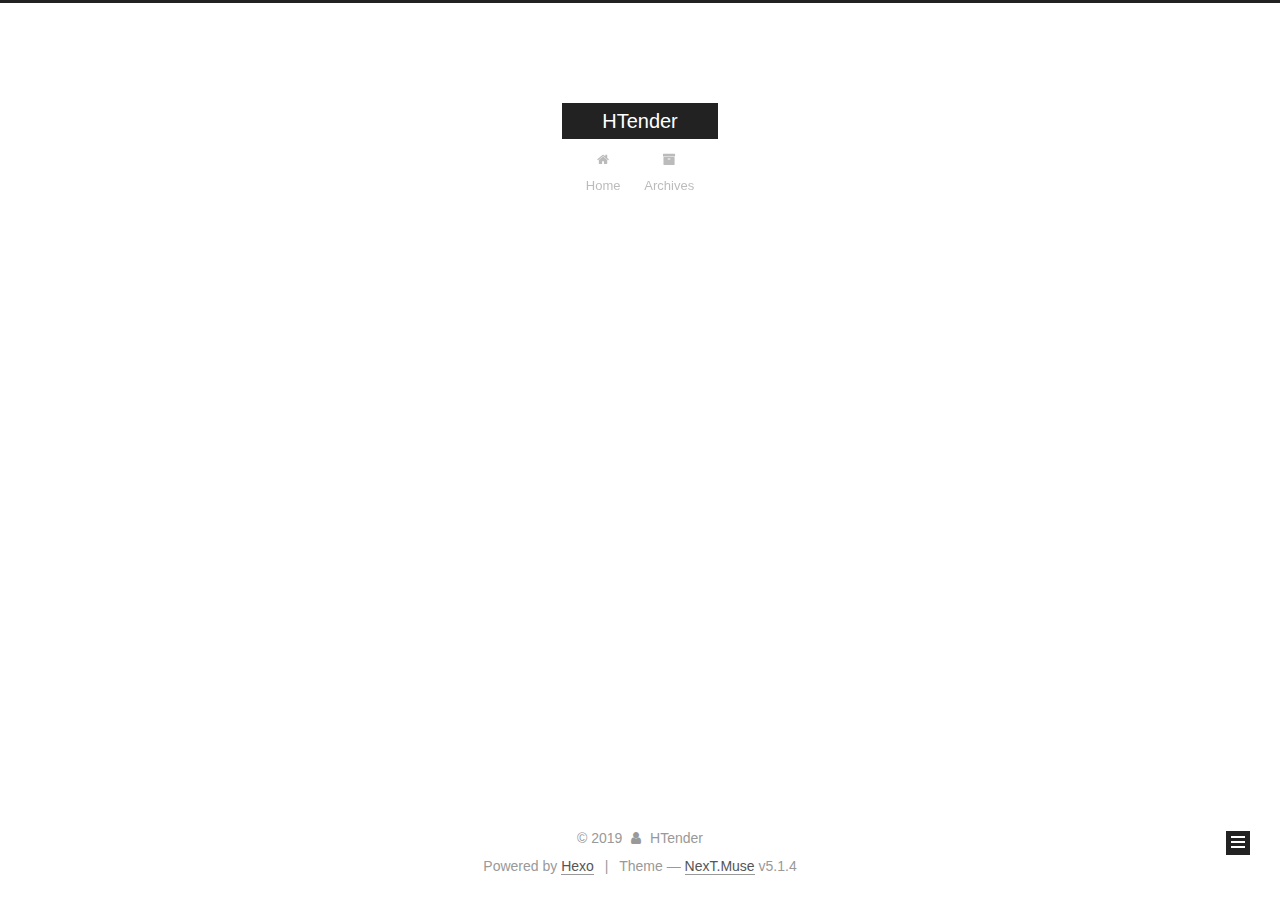
<file: archives/index.html>
<!DOCTYPE html>



  


<html class="theme-next muse use-motion" lang>
<head><meta name="generator" content="Hexo 3.8.0">
  <meta charset="UTF-8">
<meta http-equiv="X-UA-Compatible" content="IE=edge">
<meta name="viewport" content="width=device-width, initial-scale=1, maximum-scale=1">
<meta name="theme-color" content="#222">









<meta http-equiv="Cache-Control" content="no-transform">
<meta http-equiv="Cache-Control" content="no-siteapp">
















  
  
  <link href="/lib/fancybox/source/jquery.fancybox.css?v=2.1.5" rel="stylesheet" type="text/css">







<link href="/lib/font-awesome/css/font-awesome.min.css?v=4.6.2" rel="stylesheet" type="text/css">

<link href="/css/main.css?v=5.1.4" rel="stylesheet" type="text/css">


  <link rel="apple-touch-icon" sizes="180x180" href="/images/apple-touch-icon-next.png?v=5.1.4">


  <link rel="icon" type="image/png" sizes="32x32" href="/images/favicon-32x32-next.png?v=5.1.4">


  <link rel="icon" type="image/png" sizes="16x16" href="/images/favicon-16x16-next.png?v=5.1.4">


  <link rel="mask-icon" href="/images/logo.svg?v=5.1.4" color="#222">





  <meta name="keywords" content="Hexo, NexT">










<meta property="og:type" content="website">
<meta property="og:title" content="HTender">
<meta property="og:url" content="https://github.com/HTender/HTender.github.io/archives/index.html">
<meta property="og:site_name" content="HTender">
<meta property="og:locale" content="default">
<meta name="twitter:card" content="summary">
<meta name="twitter:title" content="HTender">



<script type="text/javascript" id="hexo.configurations">
  var NexT = window.NexT || {};
  var CONFIG = {
    root: '/',
    scheme: 'Muse',
    version: '5.1.4',
    sidebar: {"position":"left","display":"post","offset":12,"b2t":false,"scrollpercent":false,"onmobile":false},
    fancybox: true,
    tabs: true,
    motion: {"enable":true,"async":false,"transition":{"post_block":"fadeIn","post_header":"slideDownIn","post_body":"slideDownIn","coll_header":"slideLeftIn","sidebar":"slideUpIn"}},
    duoshuo: {
      userId: '0',
      author: 'Author'
    },
    algolia: {
      applicationID: '',
      apiKey: '',
      indexName: '',
      hits: {"per_page":10},
      labels: {"input_placeholder":"Search for Posts","hits_empty":"We didn't find any results for the search: ${query}","hits_stats":"${hits} results found in ${time} ms"}
    }
  };
</script>



  <link rel="canonical" href="https://github.com/HTender/HTender.github.io/archives/">





  <title>Archive | HTender</title>
  








</head>

<body itemscope itemtype="http://schema.org/WebPage" lang="default">

  
  
    
  

  <div class="container sidebar-position-left page-archive">
    <div class="headband"></div>

    <header id="header" class="header" itemscope itemtype="http://schema.org/WPHeader">
      <div class="header-inner"><div class="site-brand-wrapper">
  <div class="site-meta ">
    

    <div class="custom-logo-site-title">
      <a href="/" class="brand" rel="start">
        <span class="logo-line-before"><i></i></span>
        <span class="site-title">HTender</span>
        <span class="logo-line-after"><i></i></span>
      </a>
    </div>
      
        <p class="site-subtitle"></p>
      
  </div>

  <div class="site-nav-toggle">
    <button>
      <span class="btn-bar"></span>
      <span class="btn-bar"></span>
      <span class="btn-bar"></span>
    </button>
  </div>
</div>

<nav class="site-nav">
  

  
    <ul id="menu" class="menu">
      
        
        <li class="menu-item menu-item-home">
          <a href="/" rel="section">
            
              <i class="menu-item-icon fa fa-fw fa-home"></i> <br>
            
            Home
          </a>
        </li>
      
        
        <li class="menu-item menu-item-archives">
          <a href="/archives/" rel="section">
            
              <i class="menu-item-icon fa fa-fw fa-archive"></i> <br>
            
            Archives
          </a>
        </li>
      

      
    </ul>
  

  
</nav>



 </div>
    </header>

    <main id="main" class="main">
      <div class="main-inner">
        <div class="content-wrap">
          <div id="content" class="content">
            

  
  
  
  <div class="post-block archive">
    <div id="posts" class="posts-collapse">
      <span class="archive-move-on"></span>

      <span class="archive-page-counter">
        
        
        
          
        
        Um..! 2 posts in total. Keep on posting.
      </span>

      

        
        
        

        
          
          <div class="collection-title">
            <h1 class="archive-year" id="archive-year-2019">2019</h1>
          </div>
        
        

        

  <article class="post post-type-normal" itemscope itemtype="http://schema.org/Article">
    <header class="post-header">

      <h2 class="post-title">
        
            <a class="post-title-link" href="/2019/03/25/kali/" itemprop="url">
              
                <span itemprop="name">kali</span>
              
            </a>
        
      </h2>

      <div class="post-meta">
        <time class="post-time" itemprop="dateCreated" datetime="2019-03-25T21:36:40+08:00" content="2019-03-25">
          03-25
        </time>
      </div>

    </header>
  </article>



      

        
        
        

        
        

        

  <article class="post post-type-normal" itemscope itemtype="http://schema.org/Article">
    <header class="post-header">

      <h2 class="post-title">
        
            <a class="post-title-link" href="/2019/03/25/hello-world/" itemprop="url">
              
                <span itemprop="name">Hello World</span>
              
            </a>
        
      </h2>

      <div class="post-meta">
        <time class="post-time" itemprop="dateCreated" datetime="2019-03-25T21:00:11+08:00" content="2019-03-25">
          03-25
        </time>
      </div>

    </header>
  </article>



      

    </div>
  </div>
  
  
  

  



          </div>
          


          

        </div>
        
          
  
  <div class="sidebar-toggle">
    <div class="sidebar-toggle-line-wrap">
      <span class="sidebar-toggle-line sidebar-toggle-line-first"></span>
      <span class="sidebar-toggle-line sidebar-toggle-line-middle"></span>
      <span class="sidebar-toggle-line sidebar-toggle-line-last"></span>
    </div>
  </div>

  <aside id="sidebar" class="sidebar">
    
    <div class="sidebar-inner">

      

      

      <section class="site-overview-wrap sidebar-panel sidebar-panel-active">
        <div class="site-overview">
          <div class="site-author motion-element" itemprop="author" itemscope itemtype="http://schema.org/Person">
            
              <p class="site-author-name" itemprop="name">HTender</p>
              <p class="site-description motion-element" itemprop="description"></p>
          </div>

          <nav class="site-state motion-element">

            
              <div class="site-state-item site-state-posts">
              
                <a href="/archives/">
              
                  <span class="site-state-item-count">2</span>
                  <span class="site-state-item-name">posts</span>
                </a>
              </div>
            

            

            

          </nav>

          

          

          
          

          
          

          

        </div>
      </section>

      

      

    </div>
  </aside>


        
      </div>
    </main>

    <footer id="footer" class="footer">
      <div class="footer-inner">
        <div class="copyright">&copy; <span itemprop="copyrightYear">2019</span>
  <span class="with-love">
    <i class="fa fa-user"></i>
  </span>
  <span class="author" itemprop="copyrightHolder">HTender</span>

  
</div>


  <div class="powered-by">Powered by <a class="theme-link" target="_blank" href="https://hexo.io">Hexo</a></div>



  <span class="post-meta-divider">|</span>



  <div class="theme-info">Theme &mdash; <a class="theme-link" target="_blank" href="https://github.com/iissnan/hexo-theme-next">NexT.Muse</a> v5.1.4</div>




        







        
      </div>
    </footer>

    
      <div class="back-to-top">
        <i class="fa fa-arrow-up"></i>
        
      </div>
    

    

  </div>

  

<script type="text/javascript">
  if (Object.prototype.toString.call(window.Promise) !== '[object Function]') {
    window.Promise = null;
  }
</script>









  












  
  
    <script type="text/javascript" src="/lib/jquery/index.js?v=2.1.3"></script>
  

  
  
    <script type="text/javascript" src="/lib/fastclick/lib/fastclick.min.js?v=1.0.6"></script>
  

  
  
    <script type="text/javascript" src="/lib/jquery_lazyload/jquery.lazyload.js?v=1.9.7"></script>
  

  
  
    <script type="text/javascript" src="/lib/velocity/velocity.min.js?v=1.2.1"></script>
  

  
  
    <script type="text/javascript" src="/lib/velocity/velocity.ui.min.js?v=1.2.1"></script>
  

  
  
    <script type="text/javascript" src="/lib/fancybox/source/jquery.fancybox.pack.js?v=2.1.5"></script>
  


  


  <script type="text/javascript" src="/js/src/utils.js?v=5.1.4"></script>

  <script type="text/javascript" src="/js/src/motion.js?v=5.1.4"></script>



  
  

  

  


  <script type="text/javascript" src="/js/src/bootstrap.js?v=5.1.4"></script>



  


  




	





  





  












  





  

  

  

  
  

  

  

  

</body>
</html>
</file>
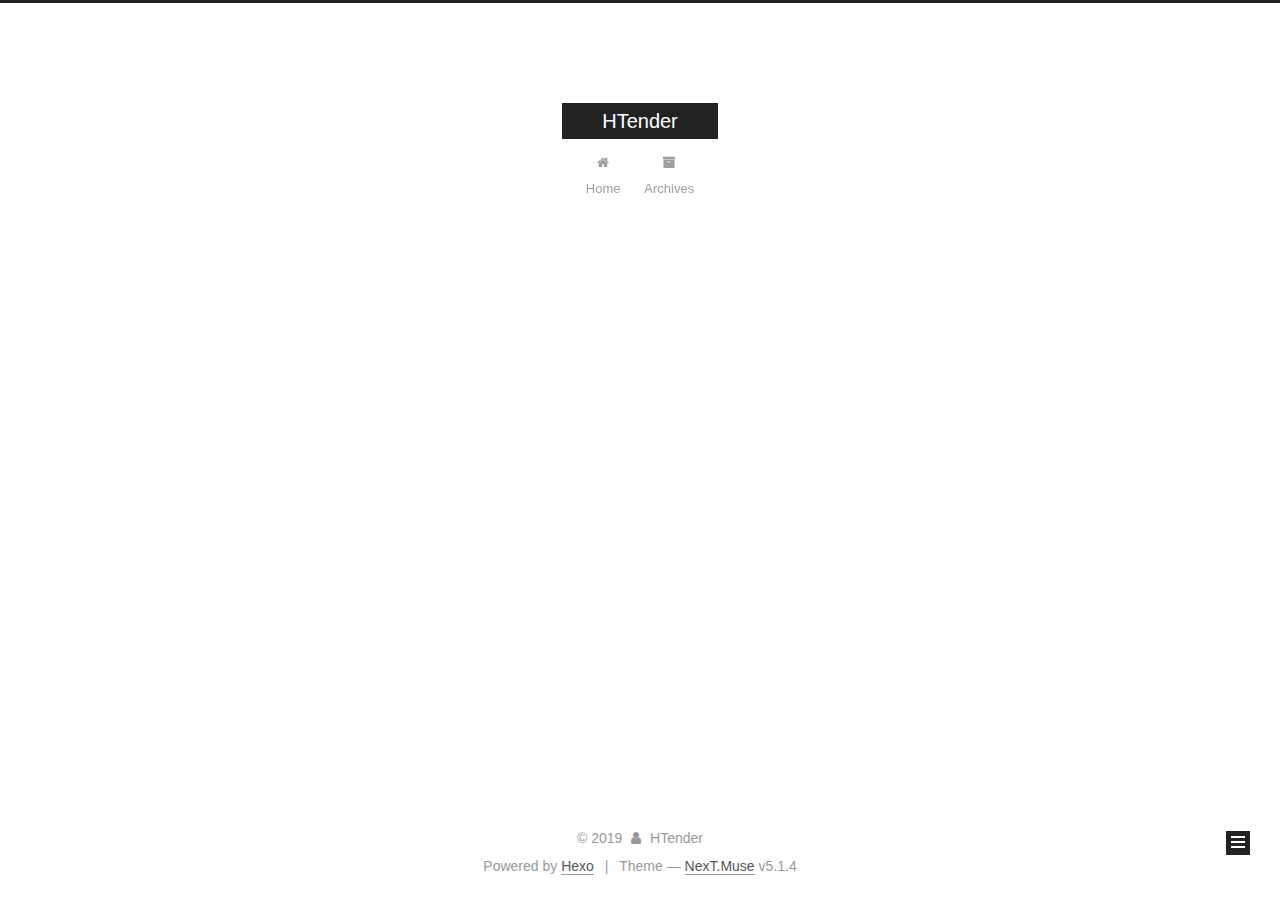
<file: archives/2019/index.html>
<!DOCTYPE html>



  


<html class="theme-next muse use-motion" lang>
<head><meta name="generator" content="Hexo 3.8.0">
  <meta charset="UTF-8">
<meta http-equiv="X-UA-Compatible" content="IE=edge">
<meta name="viewport" content="width=device-width, initial-scale=1, maximum-scale=1">
<meta name="theme-color" content="#222">









<meta http-equiv="Cache-Control" content="no-transform">
<meta http-equiv="Cache-Control" content="no-siteapp">
















  
  
  <link href="/lib/fancybox/source/jquery.fancybox.css?v=2.1.5" rel="stylesheet" type="text/css">







<link href="/lib/font-awesome/css/font-awesome.min.css?v=4.6.2" rel="stylesheet" type="text/css">

<link href="/css/main.css?v=5.1.4" rel="stylesheet" type="text/css">


  <link rel="apple-touch-icon" sizes="180x180" href="/images/apple-touch-icon-next.png?v=5.1.4">


  <link rel="icon" type="image/png" sizes="32x32" href="/images/favicon-32x32-next.png?v=5.1.4">


  <link rel="icon" type="image/png" sizes="16x16" href="/images/favicon-16x16-next.png?v=5.1.4">


  <link rel="mask-icon" href="/images/logo.svg?v=5.1.4" color="#222">





  <meta name="keywords" content="Hexo, NexT">










<meta property="og:type" content="website">
<meta property="og:title" content="HTender">
<meta property="og:url" content="https://github.com/HTender/HTender.github.io/archives/2019/index.html">
<meta property="og:site_name" content="HTender">
<meta property="og:locale" content="default">
<meta name="twitter:card" content="summary">
<meta name="twitter:title" content="HTender">



<script type="text/javascript" id="hexo.configurations">
  var NexT = window.NexT || {};
  var CONFIG = {
    root: '/',
    scheme: 'Muse',
    version: '5.1.4',
    sidebar: {"position":"left","display":"post","offset":12,"b2t":false,"scrollpercent":false,"onmobile":false},
    fancybox: true,
    tabs: true,
    motion: {"enable":true,"async":false,"transition":{"post_block":"fadeIn","post_header":"slideDownIn","post_body":"slideDownIn","coll_header":"slideLeftIn","sidebar":"slideUpIn"}},
    duoshuo: {
      userId: '0',
      author: 'Author'
    },
    algolia: {
      applicationID: '',
      apiKey: '',
      indexName: '',
      hits: {"per_page":10},
      labels: {"input_placeholder":"Search for Posts","hits_empty":"We didn't find any results for the search: ${query}","hits_stats":"${hits} results found in ${time} ms"}
    }
  };
</script>



  <link rel="canonical" href="https://github.com/HTender/HTender.github.io/archives/2019/">





  <title>Archive | HTender</title>
  








</head>

<body itemscope itemtype="http://schema.org/WebPage" lang="default">

  
  
    
  

  <div class="container sidebar-position-left page-archive">
    <div class="headband"></div>

    <header id="header" class="header" itemscope itemtype="http://schema.org/WPHeader">
      <div class="header-inner"><div class="site-brand-wrapper">
  <div class="site-meta ">
    

    <div class="custom-logo-site-title">
      <a href="/" class="brand" rel="start">
        <span class="logo-line-before"><i></i></span>
        <span class="site-title">HTender</span>
        <span class="logo-line-after"><i></i></span>
      </a>
    </div>
      
        <p class="site-subtitle"></p>
      
  </div>

  <div class="site-nav-toggle">
    <button>
      <span class="btn-bar"></span>
      <span class="btn-bar"></span>
      <span class="btn-bar"></span>
    </button>
  </div>
</div>

<nav class="site-nav">
  

  
    <ul id="menu" class="menu">
      
        
        <li class="menu-item menu-item-home">
          <a href="/" rel="section">
            
              <i class="menu-item-icon fa fa-fw fa-home"></i> <br>
            
            Home
          </a>
        </li>
      
        
        <li class="menu-item menu-item-archives">
          <a href="/archives/" rel="section">
            
              <i class="menu-item-icon fa fa-fw fa-archive"></i> <br>
            
            Archives
          </a>
        </li>
      

      
    </ul>
  

  
</nav>



 </div>
    </header>

    <main id="main" class="main">
      <div class="main-inner">
        <div class="content-wrap">
          <div id="content" class="content">
            

  
  
  
  <div class="post-block archive">
    <div id="posts" class="posts-collapse">
      <span class="archive-move-on"></span>

      <span class="archive-page-counter">
        
        
        
          
        
        Um..! 2 posts in total. Keep on posting.
      </span>

      

        
        
        

        
          
          <div class="collection-title">
            <h1 class="archive-year" id="archive-year-2019">2019</h1>
          </div>
        
        

        

  <article class="post post-type-normal" itemscope itemtype="http://schema.org/Article">
    <header class="post-header">

      <h2 class="post-title">
        
            <a class="post-title-link" href="/2019/03/25/kali/" itemprop="url">
              
                <span itemprop="name">kali</span>
              
            </a>
        
      </h2>

      <div class="post-meta">
        <time class="post-time" itemprop="dateCreated" datetime="2019-03-25T21:36:40+08:00" content="2019-03-25">
          03-25
        </time>
      </div>

    </header>
  </article>



      

        
        
        

        
        

        

  <article class="post post-type-normal" itemscope itemtype="http://schema.org/Article">
    <header class="post-header">

      <h2 class="post-title">
        
            <a class="post-title-link" href="/2019/03/25/hello-world/" itemprop="url">
              
                <span itemprop="name">Hello World</span>
              
            </a>
        
      </h2>

      <div class="post-meta">
        <time class="post-time" itemprop="dateCreated" datetime="2019-03-25T21:00:11+08:00" content="2019-03-25">
          03-25
        </time>
      </div>

    </header>
  </article>



      

    </div>
  </div>
  
  
  

  



          </div>
          


          

        </div>
        
          
  
  <div class="sidebar-toggle">
    <div class="sidebar-toggle-line-wrap">
      <span class="sidebar-toggle-line sidebar-toggle-line-first"></span>
      <span class="sidebar-toggle-line sidebar-toggle-line-middle"></span>
      <span class="sidebar-toggle-line sidebar-toggle-line-last"></span>
    </div>
  </div>

  <aside id="sidebar" class="sidebar">
    
    <div class="sidebar-inner">

      

      

      <section class="site-overview-wrap sidebar-panel sidebar-panel-active">
        <div class="site-overview">
          <div class="site-author motion-element" itemprop="author" itemscope itemtype="http://schema.org/Person">
            
              <p class="site-author-name" itemprop="name">HTender</p>
              <p class="site-description motion-element" itemprop="description"></p>
          </div>

          <nav class="site-state motion-element">

            
              <div class="site-state-item site-state-posts">
              
                <a href="/archives/">
              
                  <span class="site-state-item-count">2</span>
                  <span class="site-state-item-name">posts</span>
                </a>
              </div>
            

            

            

          </nav>

          

          

          
          

          
          

          

        </div>
      </section>

      

      

    </div>
  </aside>


        
      </div>
    </main>

    <footer id="footer" class="footer">
      <div class="footer-inner">
        <div class="copyright">&copy; <span itemprop="copyrightYear">2019</span>
  <span class="with-love">
    <i class="fa fa-user"></i>
  </span>
  <span class="author" itemprop="copyrightHolder">HTender</span>

  
</div>


  <div class="powered-by">Powered by <a class="theme-link" target="_blank" href="https://hexo.io">Hexo</a></div>



  <span class="post-meta-divider">|</span>



  <div class="theme-info">Theme &mdash; <a class="theme-link" target="_blank" href="https://github.com/iissnan/hexo-theme-next">NexT.Muse</a> v5.1.4</div>




        







        
      </div>
    </footer>

    
      <div class="back-to-top">
        <i class="fa fa-arrow-up"></i>
        
      </div>
    

    

  </div>

  

<script type="text/javascript">
  if (Object.prototype.toString.call(window.Promise) !== '[object Function]') {
    window.Promise = null;
  }
</script>









  












  
  
    <script type="text/javascript" src="/lib/jquery/index.js?v=2.1.3"></script>
  

  
  
    <script type="text/javascript" src="/lib/fastclick/lib/fastclick.min.js?v=1.0.6"></script>
  

  
  
    <script type="text/javascript" src="/lib/jquery_lazyload/jquery.lazyload.js?v=1.9.7"></script>
  

  
  
    <script type="text/javascript" src="/lib/velocity/velocity.min.js?v=1.2.1"></script>
  

  
  
    <script type="text/javascript" src="/lib/velocity/velocity.ui.min.js?v=1.2.1"></script>
  

  
  
    <script type="text/javascript" src="/lib/fancybox/source/jquery.fancybox.pack.js?v=2.1.5"></script>
  


  


  <script type="text/javascript" src="/js/src/utils.js?v=5.1.4"></script>

  <script type="text/javascript" src="/js/src/motion.js?v=5.1.4"></script>



  
  

  

  


  <script type="text/javascript" src="/js/src/bootstrap.js?v=5.1.4"></script>



  


  




	





  





  












  





  

  

  

  
  

  

  

  

</body>
</html>
</file>
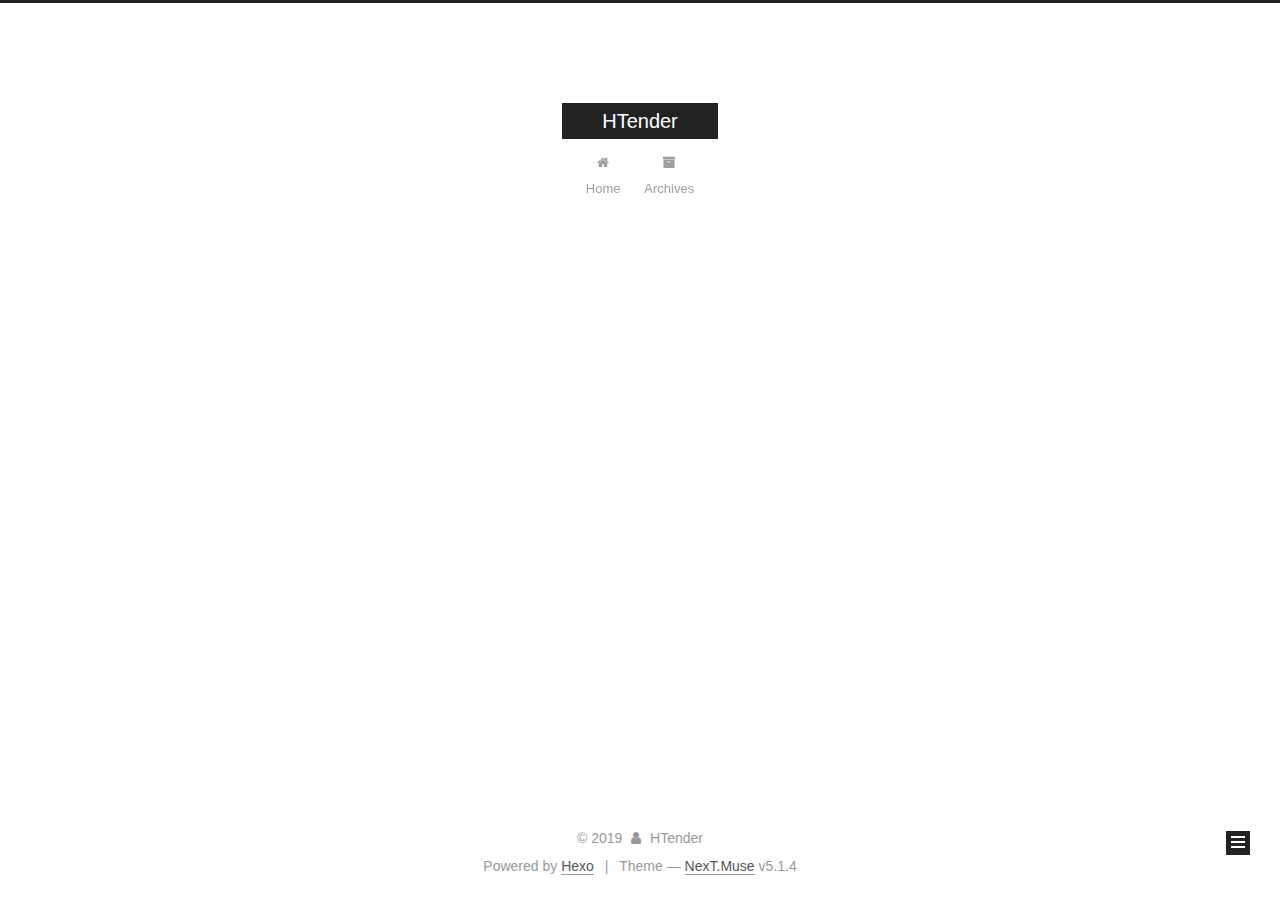
<file: archives/2019/03/index.html>
<!DOCTYPE html>



  


<html class="theme-next muse use-motion" lang>
<head><meta name="generator" content="Hexo 3.8.0">
  <meta charset="UTF-8">
<meta http-equiv="X-UA-Compatible" content="IE=edge">
<meta name="viewport" content="width=device-width, initial-scale=1, maximum-scale=1">
<meta name="theme-color" content="#222">









<meta http-equiv="Cache-Control" content="no-transform">
<meta http-equiv="Cache-Control" content="no-siteapp">
















  
  
  <link href="/lib/fancybox/source/jquery.fancybox.css?v=2.1.5" rel="stylesheet" type="text/css">







<link href="/lib/font-awesome/css/font-awesome.min.css?v=4.6.2" rel="stylesheet" type="text/css">

<link href="/css/main.css?v=5.1.4" rel="stylesheet" type="text/css">


  <link rel="apple-touch-icon" sizes="180x180" href="/images/apple-touch-icon-next.png?v=5.1.4">


  <link rel="icon" type="image/png" sizes="32x32" href="/images/favicon-32x32-next.png?v=5.1.4">


  <link rel="icon" type="image/png" sizes="16x16" href="/images/favicon-16x16-next.png?v=5.1.4">


  <link rel="mask-icon" href="/images/logo.svg?v=5.1.4" color="#222">





  <meta name="keywords" content="Hexo, NexT">










<meta property="og:type" content="website">
<meta property="og:title" content="HTender">
<meta property="og:url" content="https://github.com/HTender/HTender.github.io/archives/2019/03/index.html">
<meta property="og:site_name" content="HTender">
<meta property="og:locale" content="default">
<meta name="twitter:card" content="summary">
<meta name="twitter:title" content="HTender">



<script type="text/javascript" id="hexo.configurations">
  var NexT = window.NexT || {};
  var CONFIG = {
    root: '/',
    scheme: 'Muse',
    version: '5.1.4',
    sidebar: {"position":"left","display":"post","offset":12,"b2t":false,"scrollpercent":false,"onmobile":false},
    fancybox: true,
    tabs: true,
    motion: {"enable":true,"async":false,"transition":{"post_block":"fadeIn","post_header":"slideDownIn","post_body":"slideDownIn","coll_header":"slideLeftIn","sidebar":"slideUpIn"}},
    duoshuo: {
      userId: '0',
      author: 'Author'
    },
    algolia: {
      applicationID: '',
      apiKey: '',
      indexName: '',
      hits: {"per_page":10},
      labels: {"input_placeholder":"Search for Posts","hits_empty":"We didn't find any results for the search: ${query}","hits_stats":"${hits} results found in ${time} ms"}
    }
  };
</script>



  <link rel="canonical" href="https://github.com/HTender/HTender.github.io/archives/2019/03/">





  <title>Archive | HTender</title>
  








</head>

<body itemscope itemtype="http://schema.org/WebPage" lang="default">

  
  
    
  

  <div class="container sidebar-position-left page-archive">
    <div class="headband"></div>

    <header id="header" class="header" itemscope itemtype="http://schema.org/WPHeader">
      <div class="header-inner"><div class="site-brand-wrapper">
  <div class="site-meta ">
    

    <div class="custom-logo-site-title">
      <a href="/" class="brand" rel="start">
        <span class="logo-line-before"><i></i></span>
        <span class="site-title">HTender</span>
        <span class="logo-line-after"><i></i></span>
      </a>
    </div>
      
        <p class="site-subtitle"></p>
      
  </div>

  <div class="site-nav-toggle">
    <button>
      <span class="btn-bar"></span>
      <span class="btn-bar"></span>
      <span class="btn-bar"></span>
    </button>
  </div>
</div>

<nav class="site-nav">
  

  
    <ul id="menu" class="menu">
      
        
        <li class="menu-item menu-item-home">
          <a href="/" rel="section">
            
              <i class="menu-item-icon fa fa-fw fa-home"></i> <br>
            
            Home
          </a>
        </li>
      
        
        <li class="menu-item menu-item-archives">
          <a href="/archives/" rel="section">
            
              <i class="menu-item-icon fa fa-fw fa-archive"></i> <br>
            
            Archives
          </a>
        </li>
      

      
    </ul>
  

  
</nav>



 </div>
    </header>

    <main id="main" class="main">
      <div class="main-inner">
        <div class="content-wrap">
          <div id="content" class="content">
            

  
  
  
  <div class="post-block archive">
    <div id="posts" class="posts-collapse">
      <span class="archive-move-on"></span>

      <span class="archive-page-counter">
        
        
        
          
        
        Um..! 2 posts in total. Keep on posting.
      </span>

      

        
        
        

        
          
          <div class="collection-title">
            <h1 class="archive-year" id="archive-year-2019">2019</h1>
          </div>
        
        

        

  <article class="post post-type-normal" itemscope itemtype="http://schema.org/Article">
    <header class="post-header">

      <h2 class="post-title">
        
            <a class="post-title-link" href="/2019/03/25/kali/" itemprop="url">
              
                <span itemprop="name">kali</span>
              
            </a>
        
      </h2>

      <div class="post-meta">
        <time class="post-time" itemprop="dateCreated" datetime="2019-03-25T21:36:40+08:00" content="2019-03-25">
          03-25
        </time>
      </div>

    </header>
  </article>



      

        
        
        

        
        

        

  <article class="post post-type-normal" itemscope itemtype="http://schema.org/Article">
    <header class="post-header">

      <h2 class="post-title">
        
            <a class="post-title-link" href="/2019/03/25/hello-world/" itemprop="url">
              
                <span itemprop="name">Hello World</span>
              
            </a>
        
      </h2>

      <div class="post-meta">
        <time class="post-time" itemprop="dateCreated" datetime="2019-03-25T21:00:11+08:00" content="2019-03-25">
          03-25
        </time>
      </div>

    </header>
  </article>



      

    </div>
  </div>
  
  
  

  



          </div>
          


          

        </div>
        
          
  
  <div class="sidebar-toggle">
    <div class="sidebar-toggle-line-wrap">
      <span class="sidebar-toggle-line sidebar-toggle-line-first"></span>
      <span class="sidebar-toggle-line sidebar-toggle-line-middle"></span>
      <span class="sidebar-toggle-line sidebar-toggle-line-last"></span>
    </div>
  </div>

  <aside id="sidebar" class="sidebar">
    
    <div class="sidebar-inner">

      

      

      <section class="site-overview-wrap sidebar-panel sidebar-panel-active">
        <div class="site-overview">
          <div class="site-author motion-element" itemprop="author" itemscope itemtype="http://schema.org/Person">
            
              <p class="site-author-name" itemprop="name">HTender</p>
              <p class="site-description motion-element" itemprop="description"></p>
          </div>

          <nav class="site-state motion-element">

            
              <div class="site-state-item site-state-posts">
              
                <a href="/archives/">
              
                  <span class="site-state-item-count">2</span>
                  <span class="site-state-item-name">posts</span>
                </a>
              </div>
            

            

            

          </nav>

          

          

          
          

          
          

          

        </div>
      </section>

      

      

    </div>
  </aside>


        
      </div>
    </main>

    <footer id="footer" class="footer">
      <div class="footer-inner">
        <div class="copyright">&copy; <span itemprop="copyrightYear">2019</span>
  <span class="with-love">
    <i class="fa fa-user"></i>
  </span>
  <span class="author" itemprop="copyrightHolder">HTender</span>

  
</div>


  <div class="powered-by">Powered by <a class="theme-link" target="_blank" href="https://hexo.io">Hexo</a></div>



  <span class="post-meta-divider">|</span>



  <div class="theme-info">Theme &mdash; <a class="theme-link" target="_blank" href="https://github.com/iissnan/hexo-theme-next">NexT.Muse</a> v5.1.4</div>




        







        
      </div>
    </footer>

    
      <div class="back-to-top">
        <i class="fa fa-arrow-up"></i>
        
      </div>
    

    

  </div>

  

<script type="text/javascript">
  if (Object.prototype.toString.call(window.Promise) !== '[object Function]') {
    window.Promise = null;
  }
</script>









  












  
  
    <script type="text/javascript" src="/lib/jquery/index.js?v=2.1.3"></script>
  

  
  
    <script type="text/javascript" src="/lib/fastclick/lib/fastclick.min.js?v=1.0.6"></script>
  

  
  
    <script type="text/javascript" src="/lib/jquery_lazyload/jquery.lazyload.js?v=1.9.7"></script>
  

  
  
    <script type="text/javascript" src="/lib/velocity/velocity.min.js?v=1.2.1"></script>
  

  
  
    <script type="text/javascript" src="/lib/velocity/velocity.ui.min.js?v=1.2.1"></script>
  

  
  
    <script type="text/javascript" src="/lib/fancybox/source/jquery.fancybox.pack.js?v=2.1.5"></script>
  


  


  <script type="text/javascript" src="/js/src/utils.js?v=5.1.4"></script>

  <script type="text/javascript" src="/js/src/motion.js?v=5.1.4"></script>



  
  

  

  


  <script type="text/javascript" src="/js/src/bootstrap.js?v=5.1.4"></script>



  


  




	





  





  












  





  

  

  

  
  

  

  

  

</body>
</html>
</file>
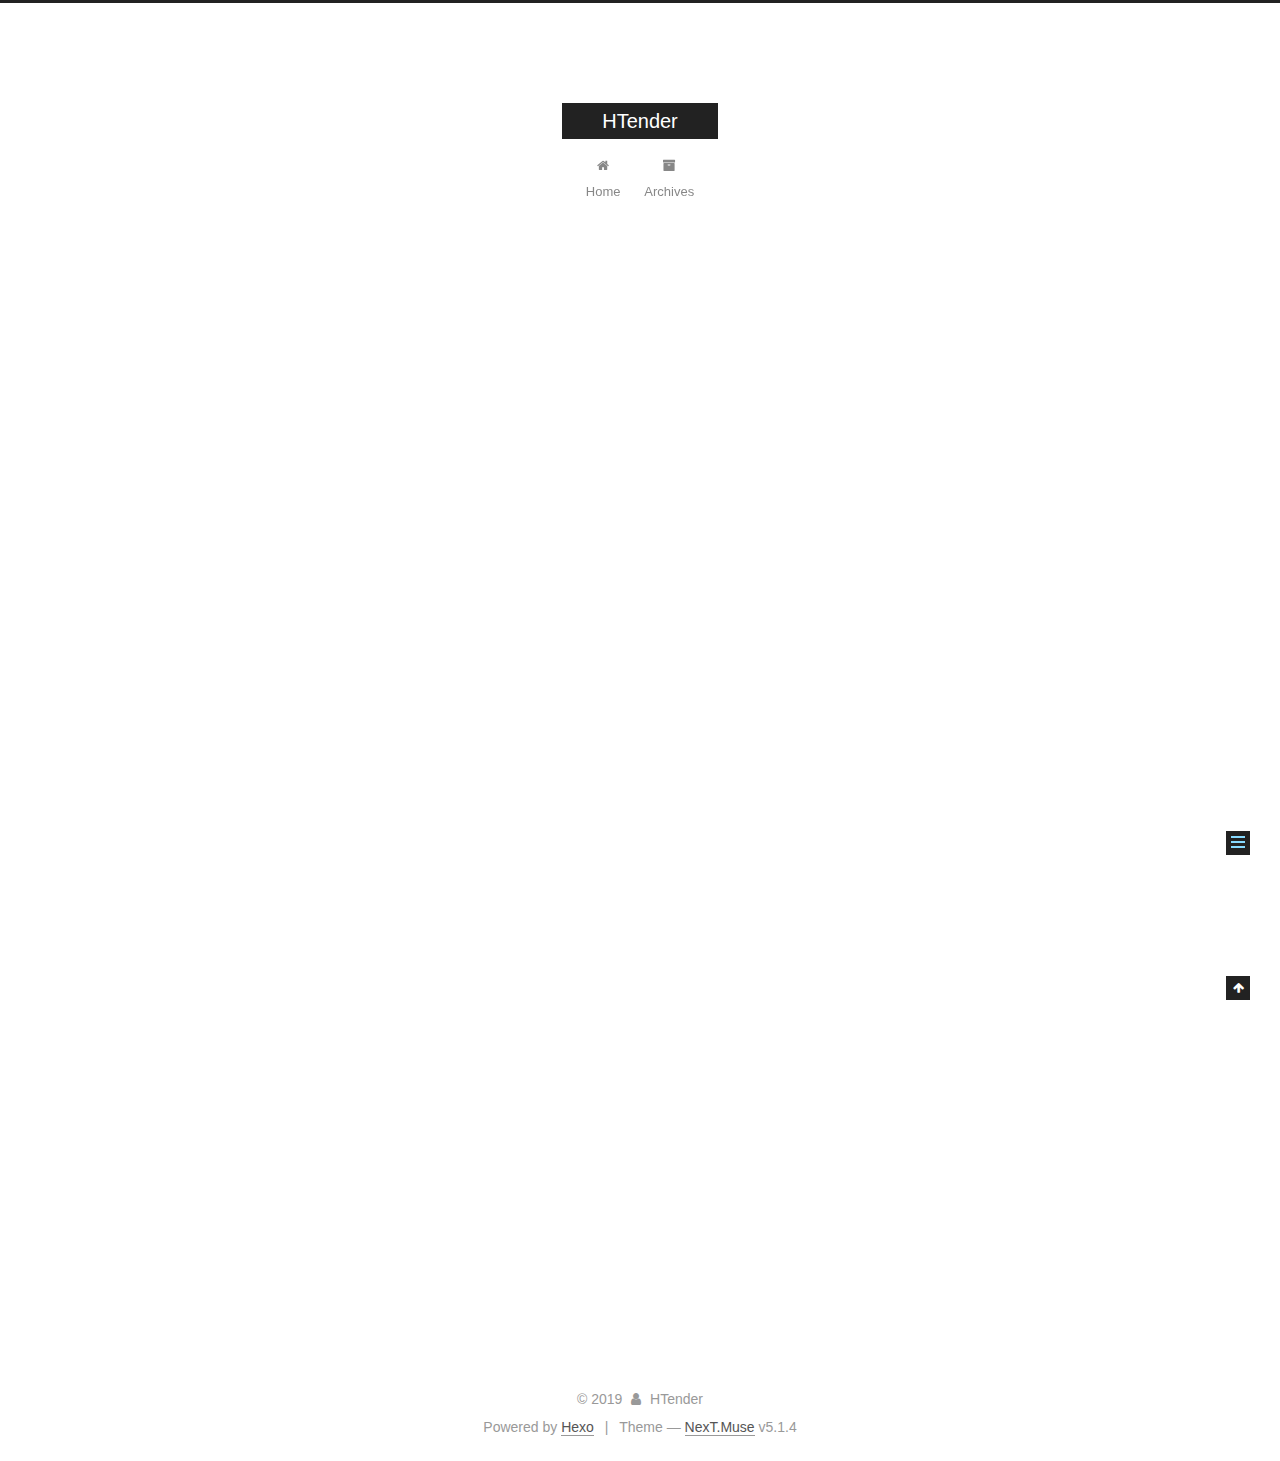
<file: 2019/03/25/hello-world/index.html>
<!DOCTYPE html>



  


<html class="theme-next muse use-motion" lang>
<head><meta name="generator" content="Hexo 3.8.0">
  <meta charset="UTF-8">
<meta http-equiv="X-UA-Compatible" content="IE=edge">
<meta name="viewport" content="width=device-width, initial-scale=1, maximum-scale=1">
<meta name="theme-color" content="#222">









<meta http-equiv="Cache-Control" content="no-transform">
<meta http-equiv="Cache-Control" content="no-siteapp">
















  
  
  <link href="/lib/fancybox/source/jquery.fancybox.css?v=2.1.5" rel="stylesheet" type="text/css">







<link href="/lib/font-awesome/css/font-awesome.min.css?v=4.6.2" rel="stylesheet" type="text/css">

<link href="/css/main.css?v=5.1.4" rel="stylesheet" type="text/css">


  <link rel="apple-touch-icon" sizes="180x180" href="/images/apple-touch-icon-next.png?v=5.1.4">


  <link rel="icon" type="image/png" sizes="32x32" href="/images/favicon-32x32-next.png?v=5.1.4">


  <link rel="icon" type="image/png" sizes="16x16" href="/images/favicon-16x16-next.png?v=5.1.4">


  <link rel="mask-icon" href="/images/logo.svg?v=5.1.4" color="#222">





  <meta name="keywords" content="Hexo, NexT">










<meta name="description" content="Welcome to Hexo! This is your very first post. Check documentation for more info. If you get any problems when using Hexo, you can find the answer in troubleshooting or you can ask me on GitHub. Quick">
<meta property="og:type" content="article">
<meta property="og:title" content="Hello World">
<meta property="og:url" content="https://github.com/HTender/HTender.github.io/2019/03/25/hello-world/index.html">
<meta property="og:site_name" content="HTender">
<meta property="og:description" content="Welcome to Hexo! This is your very first post. Check documentation for more info. If you get any problems when using Hexo, you can find the answer in troubleshooting or you can ask me on GitHub. Quick">
<meta property="og:locale" content="default">
<meta property="og:updated_time" content="2019-03-25T13:00:11.619Z">
<meta name="twitter:card" content="summary">
<meta name="twitter:title" content="Hello World">
<meta name="twitter:description" content="Welcome to Hexo! This is your very first post. Check documentation for more info. If you get any problems when using Hexo, you can find the answer in troubleshooting or you can ask me on GitHub. Quick">



<script type="text/javascript" id="hexo.configurations">
  var NexT = window.NexT || {};
  var CONFIG = {
    root: '/',
    scheme: 'Muse',
    version: '5.1.4',
    sidebar: {"position":"left","display":"post","offset":12,"b2t":false,"scrollpercent":false,"onmobile":false},
    fancybox: true,
    tabs: true,
    motion: {"enable":true,"async":false,"transition":{"post_block":"fadeIn","post_header":"slideDownIn","post_body":"slideDownIn","coll_header":"slideLeftIn","sidebar":"slideUpIn"}},
    duoshuo: {
      userId: '0',
      author: 'Author'
    },
    algolia: {
      applicationID: '',
      apiKey: '',
      indexName: '',
      hits: {"per_page":10},
      labels: {"input_placeholder":"Search for Posts","hits_empty":"We didn't find any results for the search: ${query}","hits_stats":"${hits} results found in ${time} ms"}
    }
  };
</script>



  <link rel="canonical" href="https://github.com/HTender/HTender.github.io/2019/03/25/hello-world/">





  <title>Hello World | HTender</title>
  








</head>

<body itemscope itemtype="http://schema.org/WebPage" lang="default">

  
  
    
  

  <div class="container sidebar-position-left page-post-detail">
    <div class="headband"></div>

    <header id="header" class="header" itemscope itemtype="http://schema.org/WPHeader">
      <div class="header-inner"><div class="site-brand-wrapper">
  <div class="site-meta ">
    

    <div class="custom-logo-site-title">
      <a href="/" class="brand" rel="start">
        <span class="logo-line-before"><i></i></span>
        <span class="site-title">HTender</span>
        <span class="logo-line-after"><i></i></span>
      </a>
    </div>
      
        <p class="site-subtitle"></p>
      
  </div>

  <div class="site-nav-toggle">
    <button>
      <span class="btn-bar"></span>
      <span class="btn-bar"></span>
      <span class="btn-bar"></span>
    </button>
  </div>
</div>

<nav class="site-nav">
  

  
    <ul id="menu" class="menu">
      
        
        <li class="menu-item menu-item-home">
          <a href="/" rel="section">
            
              <i class="menu-item-icon fa fa-fw fa-home"></i> <br>
            
            Home
          </a>
        </li>
      
        
        <li class="menu-item menu-item-archives">
          <a href="/archives/" rel="section">
            
              <i class="menu-item-icon fa fa-fw fa-archive"></i> <br>
            
            Archives
          </a>
        </li>
      

      
    </ul>
  

  
</nav>



 </div>
    </header>

    <main id="main" class="main">
      <div class="main-inner">
        <div class="content-wrap">
          <div id="content" class="content">
            

  <div id="posts" class="posts-expand">
    

  

  
  
  

  <article class="post post-type-normal" itemscope itemtype="http://schema.org/Article">
  
  
  
  <div class="post-block">
    <link itemprop="mainEntityOfPage" href="https://github.com/HTender/HTender.github.io/2019/03/25/hello-world/">

    <span hidden itemprop="author" itemscope itemtype="http://schema.org/Person">
      <meta itemprop="name" content="HTender">
      <meta itemprop="description" content>
      <meta itemprop="image" content="/images/avatar.gif">
    </span>

    <span hidden itemprop="publisher" itemscope itemtype="http://schema.org/Organization">
      <meta itemprop="name" content="HTender">
    </span>

    
      <header class="post-header">

        
        
          <h1 class="post-title" itemprop="name headline">Hello World</h1>
        

        <div class="post-meta">
          <span class="post-time">
            
              <span class="post-meta-item-icon">
                <i class="fa fa-calendar-o"></i>
              </span>
              
                <span class="post-meta-item-text">Posted on</span>
              
              <time title="Post created" itemprop="dateCreated datePublished" datetime="2019-03-25T21:00:11+08:00">
                2019-03-25
              </time>
            

            

            
          </span>

          

          
            
          

          
          

          

          

          

        </div>
      </header>
    

    
    
    
    <div class="post-body" itemprop="articleBody">

      
      

      
        <p>Welcome to <a href="https://hexo.io/" target="_blank" rel="noopener">Hexo</a>! This is your very first post. Check <a href="https://hexo.io/docs/" target="_blank" rel="noopener">documentation</a> for more info. If you get any problems when using Hexo, you can find the answer in <a href="https://hexo.io/docs/troubleshooting.html" target="_blank" rel="noopener">troubleshooting</a> or you can ask me on <a href="https://github.com/hexojs/hexo/issues">GitHub</a>.</p>
<h2 id="Quick-Start"><a href="#Quick-Start" class="headerlink" title="Quick Start"></a>Quick Start</h2><h3 id="Create-a-new-post"><a href="#Create-a-new-post" class="headerlink" title="Create a new post"></a>Create a new post</h3><figure class="highlight bash"><table><tr><td class="gutter"><pre><span class="line">1</span><br></pre></td><td class="code"><pre><span class="line">$ hexo new <span class="string">"My New Post"</span></span><br></pre></td></tr></table></figure>
<p>More info: <a href="https://hexo.io/docs/writing.html" target="_blank" rel="noopener">Writing</a></p>
<h3 id="Run-server"><a href="#Run-server" class="headerlink" title="Run server"></a>Run server</h3><figure class="highlight bash"><table><tr><td class="gutter"><pre><span class="line">1</span><br></pre></td><td class="code"><pre><span class="line">$ hexo server</span><br></pre></td></tr></table></figure>
<p>More info: <a href="https://hexo.io/docs/server.html" target="_blank" rel="noopener">Server</a></p>
<h3 id="Generate-static-files"><a href="#Generate-static-files" class="headerlink" title="Generate static files"></a>Generate static files</h3><figure class="highlight bash"><table><tr><td class="gutter"><pre><span class="line">1</span><br></pre></td><td class="code"><pre><span class="line">$ hexo generate</span><br></pre></td></tr></table></figure>
<p>More info: <a href="https://hexo.io/docs/generating.html" target="_blank" rel="noopener">Generating</a></p>
<h3 id="Deploy-to-remote-sites"><a href="#Deploy-to-remote-sites" class="headerlink" title="Deploy to remote sites"></a>Deploy to remote sites</h3><figure class="highlight bash"><table><tr><td class="gutter"><pre><span class="line">1</span><br></pre></td><td class="code"><pre><span class="line">$ hexo deploy</span><br></pre></td></tr></table></figure>
<p>More info: <a href="https://hexo.io/docs/deployment.html" target="_blank" rel="noopener">Deployment</a></p>

      
    </div>
    
    
    

    

    

    

    <footer class="post-footer">
      

      
      
      

      
        <div class="post-nav">
          <div class="post-nav-next post-nav-item">
            
          </div>

          <span class="post-nav-divider"></span>

          <div class="post-nav-prev post-nav-item">
            
              <a href="/2019/03/25/kali/" rel="prev" title="kali">
                kali <i class="fa fa-chevron-right"></i>
              </a>
            
          </div>
        </div>
      

      
      
    </footer>
  </div>
  
  
  
  </article>



    <div class="post-spread">
      
    </div>
  </div>


          </div>
          


          

  



        </div>
        
          
  
  <div class="sidebar-toggle">
    <div class="sidebar-toggle-line-wrap">
      <span class="sidebar-toggle-line sidebar-toggle-line-first"></span>
      <span class="sidebar-toggle-line sidebar-toggle-line-middle"></span>
      <span class="sidebar-toggle-line sidebar-toggle-line-last"></span>
    </div>
  </div>

  <aside id="sidebar" class="sidebar">
    
    <div class="sidebar-inner">

      

      
        <ul class="sidebar-nav motion-element">
          <li class="sidebar-nav-toc sidebar-nav-active" data-target="post-toc-wrap">
            Table of Contents
          </li>
          <li class="sidebar-nav-overview" data-target="site-overview-wrap">
            Overview
          </li>
        </ul>
      

      <section class="site-overview-wrap sidebar-panel">
        <div class="site-overview">
          <div class="site-author motion-element" itemprop="author" itemscope itemtype="http://schema.org/Person">
            
              <p class="site-author-name" itemprop="name">HTender</p>
              <p class="site-description motion-element" itemprop="description"></p>
          </div>

          <nav class="site-state motion-element">

            
              <div class="site-state-item site-state-posts">
              
                <a href="/archives/">
              
                  <span class="site-state-item-count">2</span>
                  <span class="site-state-item-name">posts</span>
                </a>
              </div>
            

            

            

          </nav>

          

          

          
          

          
          

          

        </div>
      </section>

      
      <!--noindex-->
        <section class="post-toc-wrap motion-element sidebar-panel sidebar-panel-active">
          <div class="post-toc">

            
              
            

            
              <div class="post-toc-content"><ol class="nav"><li class="nav-item nav-level-2"><a class="nav-link" href="#Quick-Start"><span class="nav-number">1.</span> <span class="nav-text">Quick Start</span></a><ol class="nav-child"><li class="nav-item nav-level-3"><a class="nav-link" href="#Create-a-new-post"><span class="nav-number">1.1.</span> <span class="nav-text">Create a new post</span></a></li><li class="nav-item nav-level-3"><a class="nav-link" href="#Run-server"><span class="nav-number">1.2.</span> <span class="nav-text">Run server</span></a></li><li class="nav-item nav-level-3"><a class="nav-link" href="#Generate-static-files"><span class="nav-number">1.3.</span> <span class="nav-text">Generate static files</span></a></li><li class="nav-item nav-level-3"><a class="nav-link" href="#Deploy-to-remote-sites"><span class="nav-number">1.4.</span> <span class="nav-text">Deploy to remote sites</span></a></li></ol></li></ol></div>
            

          </div>
        </section>
      <!--/noindex-->
      

      

    </div>
  </aside>


        
      </div>
    </main>

    <footer id="footer" class="footer">
      <div class="footer-inner">
        <div class="copyright">&copy; <span itemprop="copyrightYear">2019</span>
  <span class="with-love">
    <i class="fa fa-user"></i>
  </span>
  <span class="author" itemprop="copyrightHolder">HTender</span>

  
</div>


  <div class="powered-by">Powered by <a class="theme-link" target="_blank" href="https://hexo.io">Hexo</a></div>



  <span class="post-meta-divider">|</span>



  <div class="theme-info">Theme &mdash; <a class="theme-link" target="_blank" href="https://github.com/iissnan/hexo-theme-next">NexT.Muse</a> v5.1.4</div>




        







        
      </div>
    </footer>

    
      <div class="back-to-top">
        <i class="fa fa-arrow-up"></i>
        
      </div>
    

    

  </div>

  

<script type="text/javascript">
  if (Object.prototype.toString.call(window.Promise) !== '[object Function]') {
    window.Promise = null;
  }
</script>









  












  
  
    <script type="text/javascript" src="/lib/jquery/index.js?v=2.1.3"></script>
  

  
  
    <script type="text/javascript" src="/lib/fastclick/lib/fastclick.min.js?v=1.0.6"></script>
  

  
  
    <script type="text/javascript" src="/lib/jquery_lazyload/jquery.lazyload.js?v=1.9.7"></script>
  

  
  
    <script type="text/javascript" src="/lib/velocity/velocity.min.js?v=1.2.1"></script>
  

  
  
    <script type="text/javascript" src="/lib/velocity/velocity.ui.min.js?v=1.2.1"></script>
  

  
  
    <script type="text/javascript" src="/lib/fancybox/source/jquery.fancybox.pack.js?v=2.1.5"></script>
  


  


  <script type="text/javascript" src="/js/src/utils.js?v=5.1.4"></script>

  <script type="text/javascript" src="/js/src/motion.js?v=5.1.4"></script>



  
  

  
  <script type="text/javascript" src="/js/src/scrollspy.js?v=5.1.4"></script>
<script type="text/javascript" src="/js/src/post-details.js?v=5.1.4"></script>



  


  <script type="text/javascript" src="/js/src/bootstrap.js?v=5.1.4"></script>



  


  




	





  





  












  





  

  

  

  
  

  

  

  

</body>
</html>
</file>
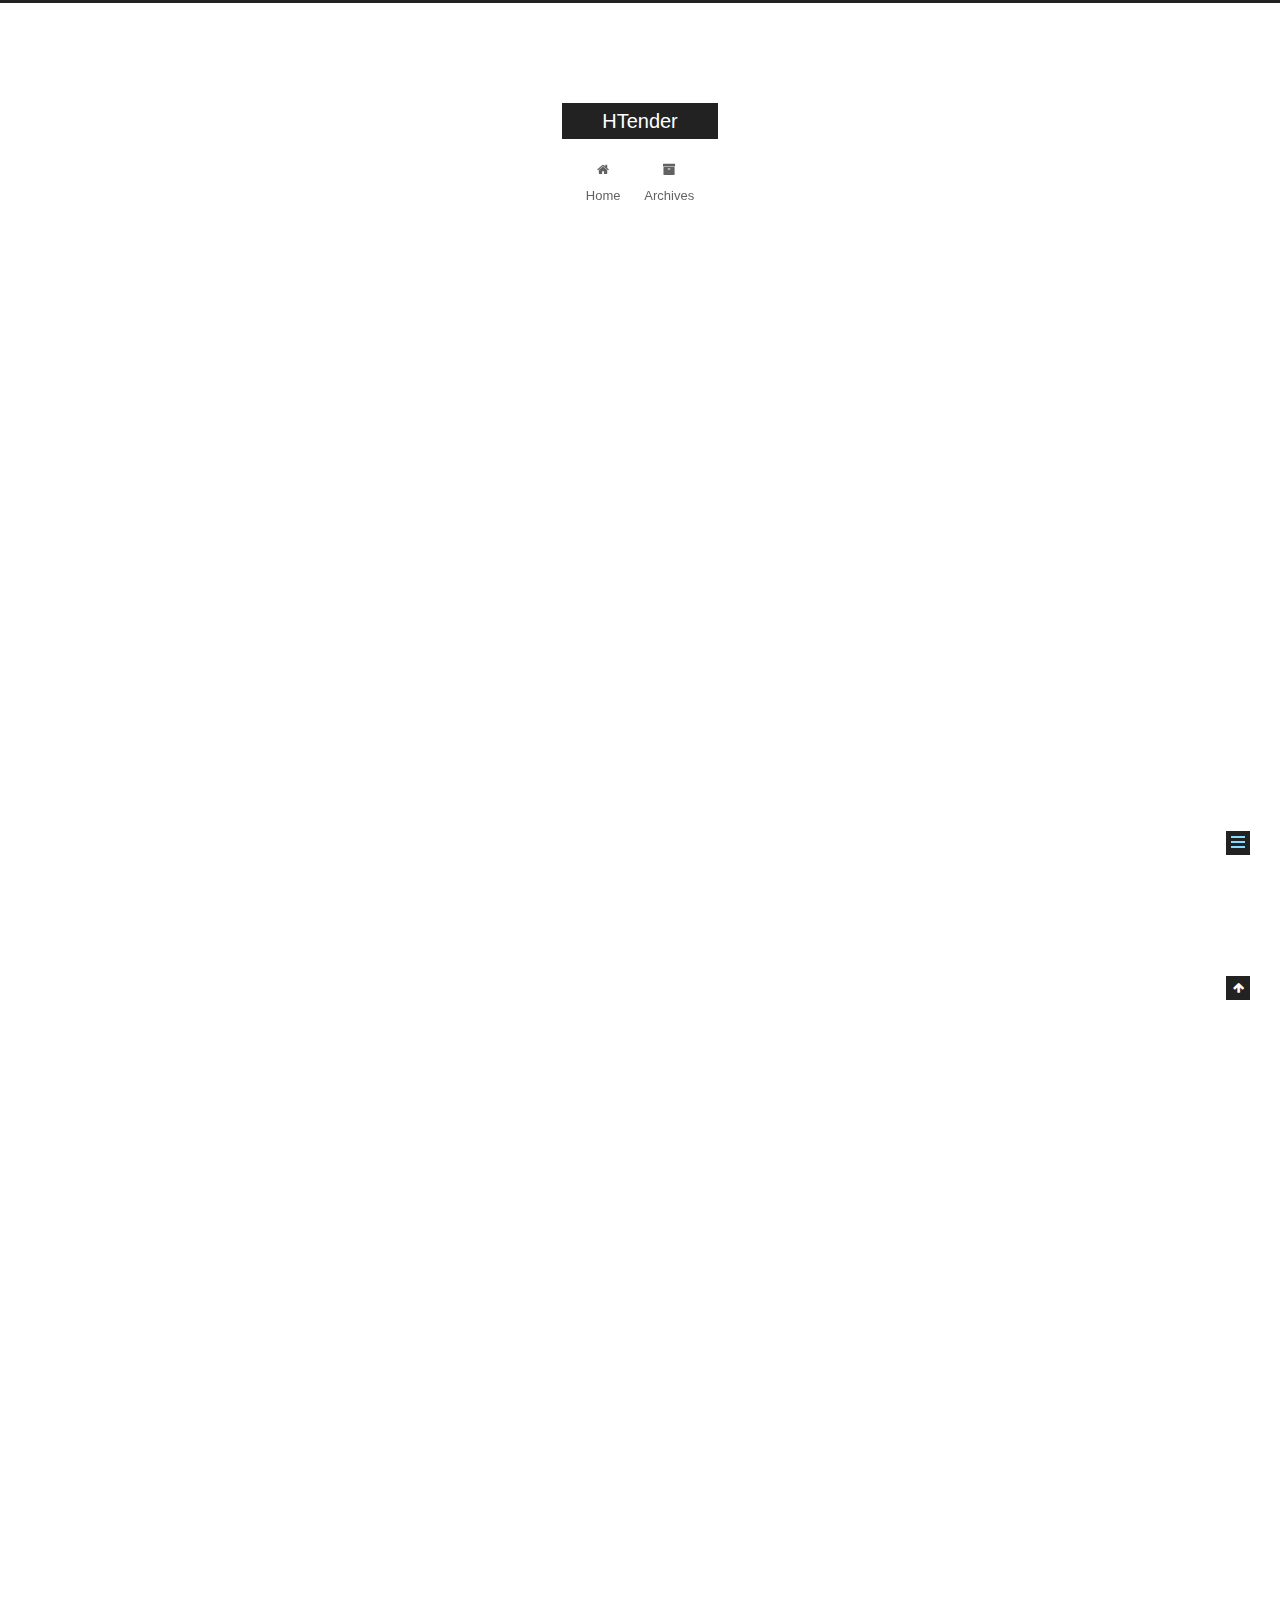
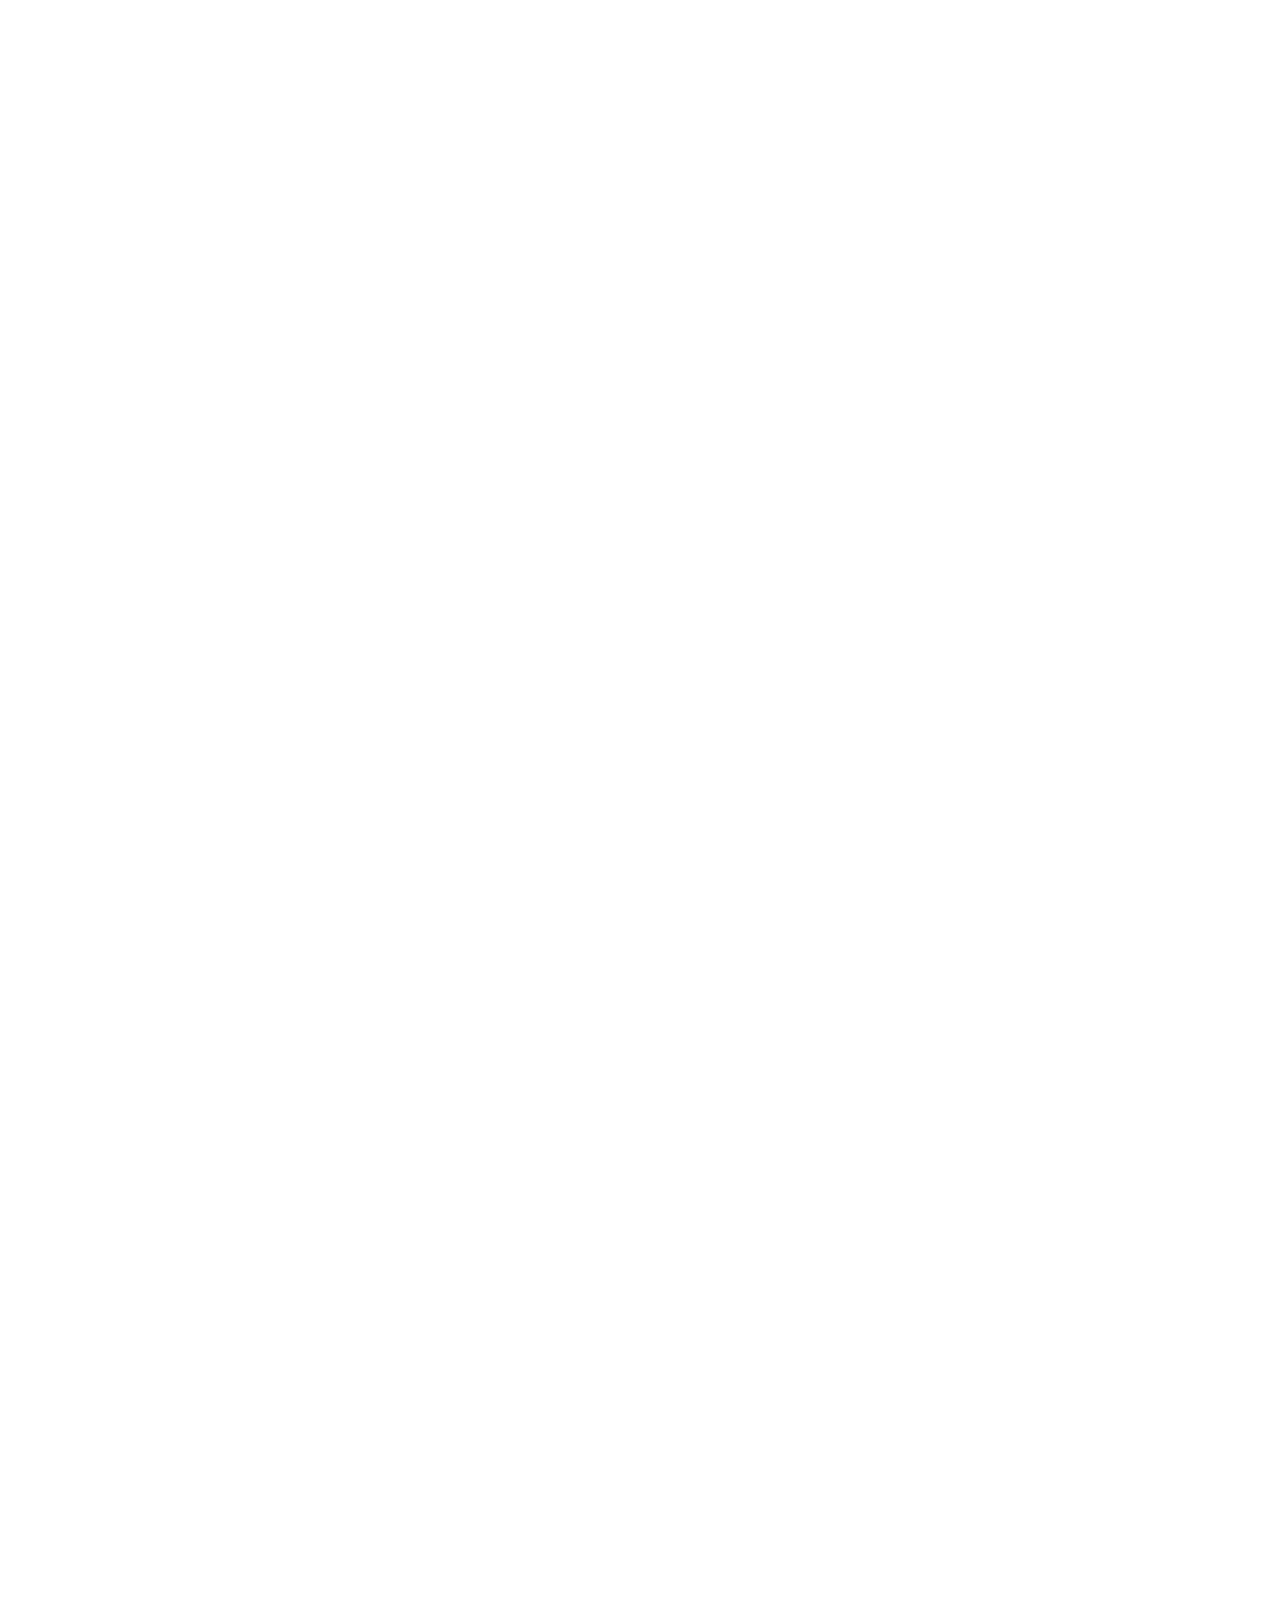
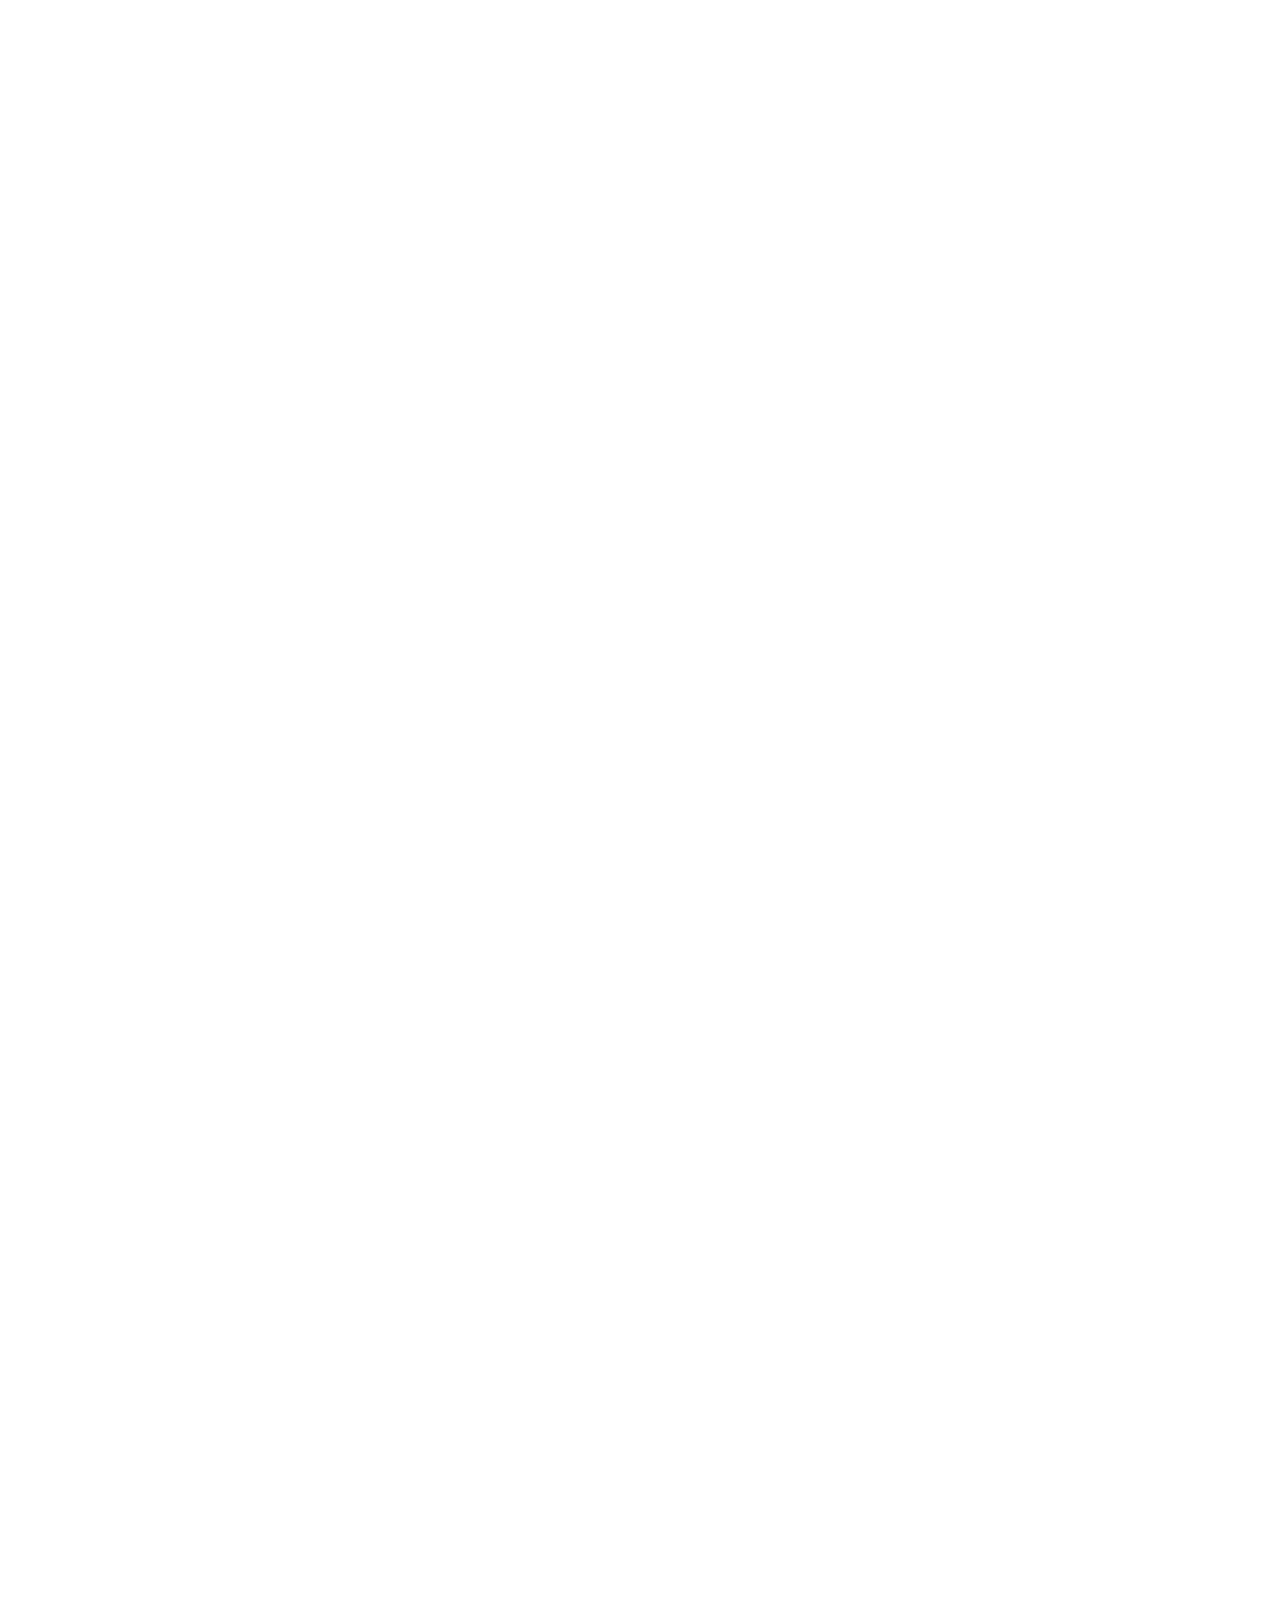
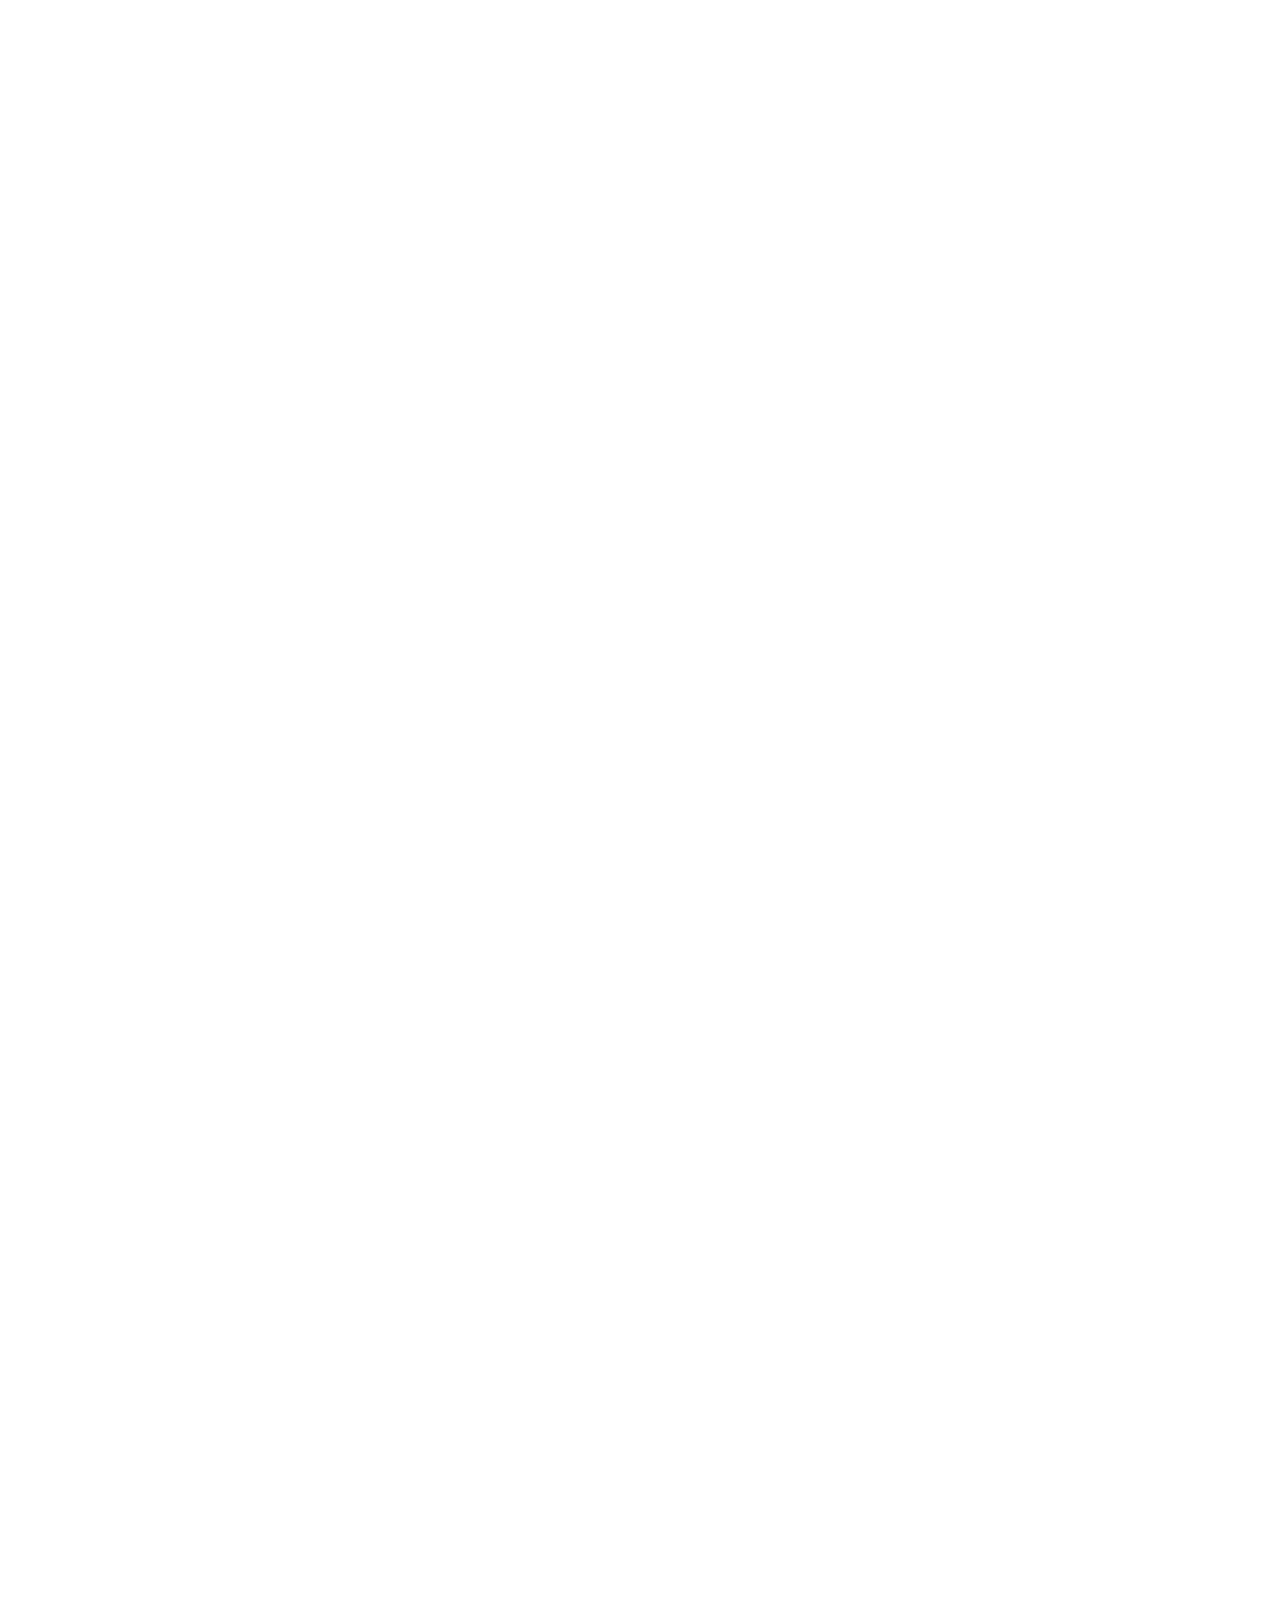
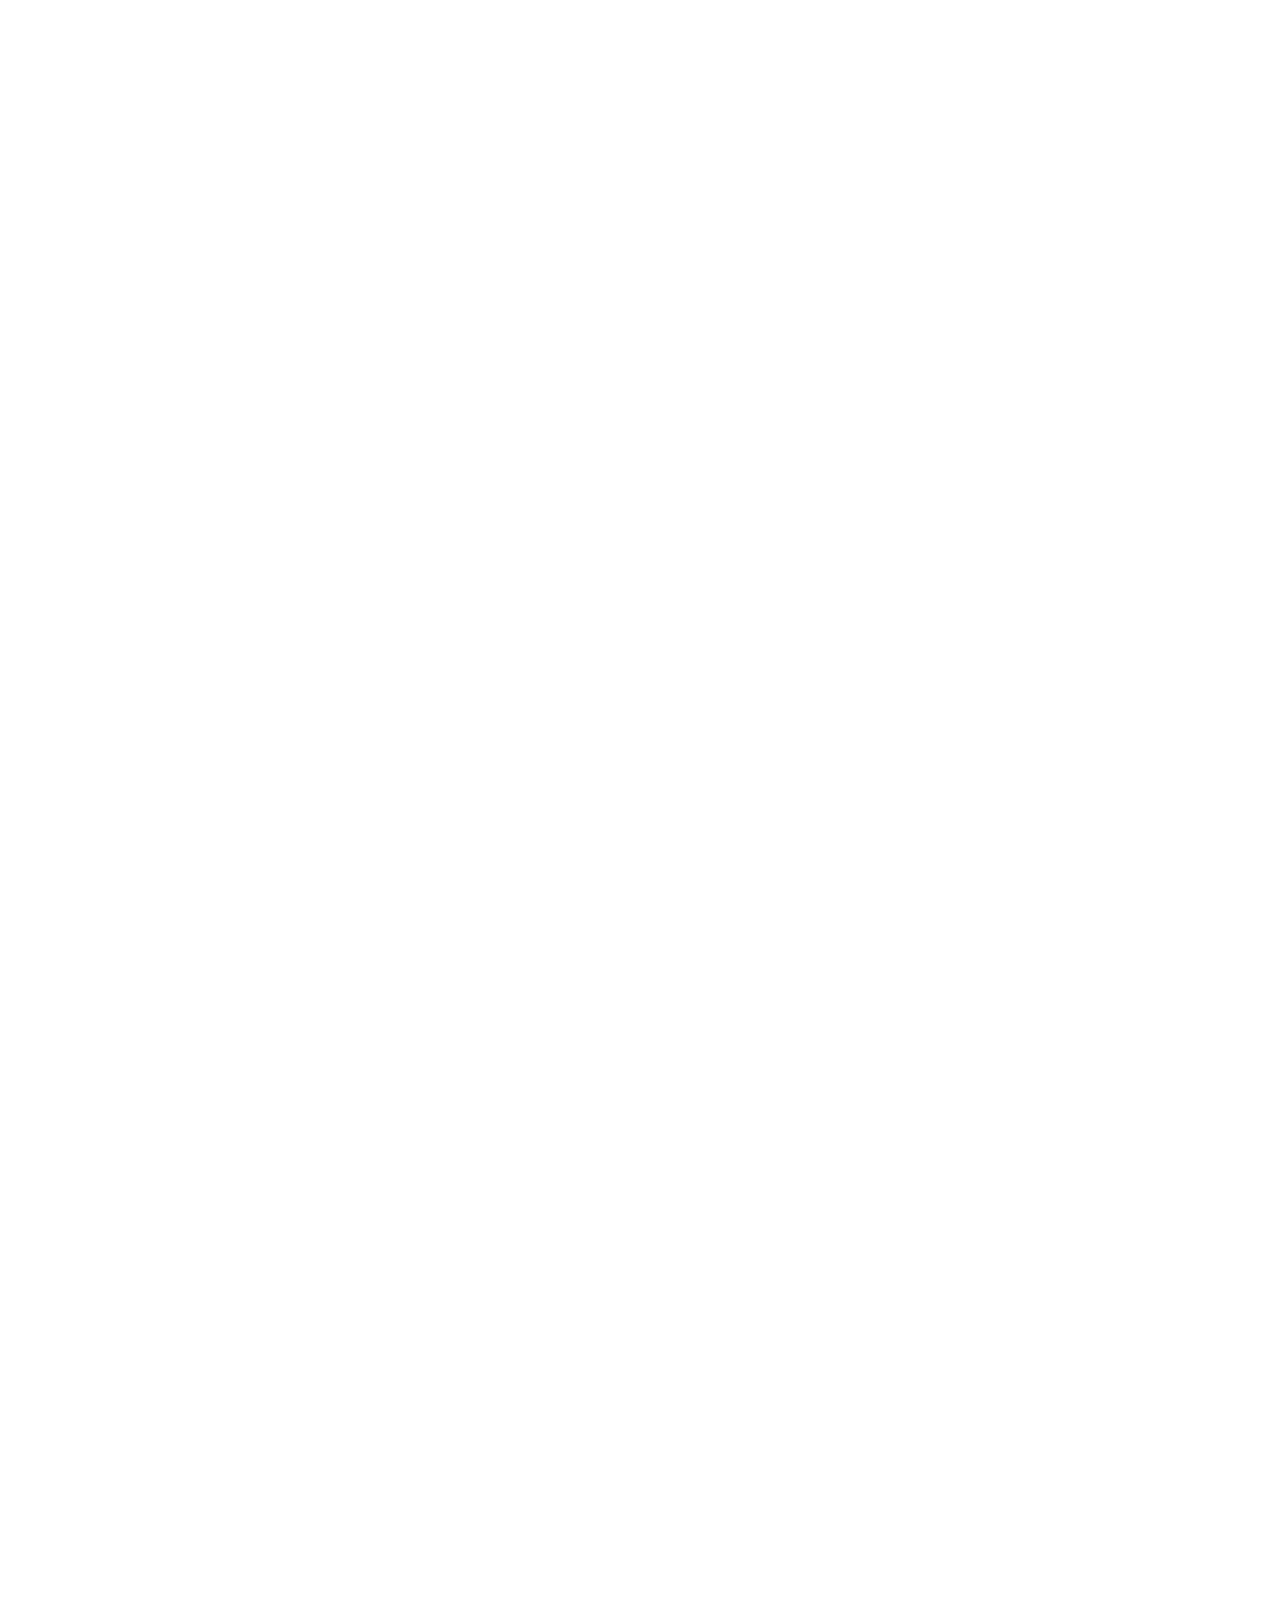
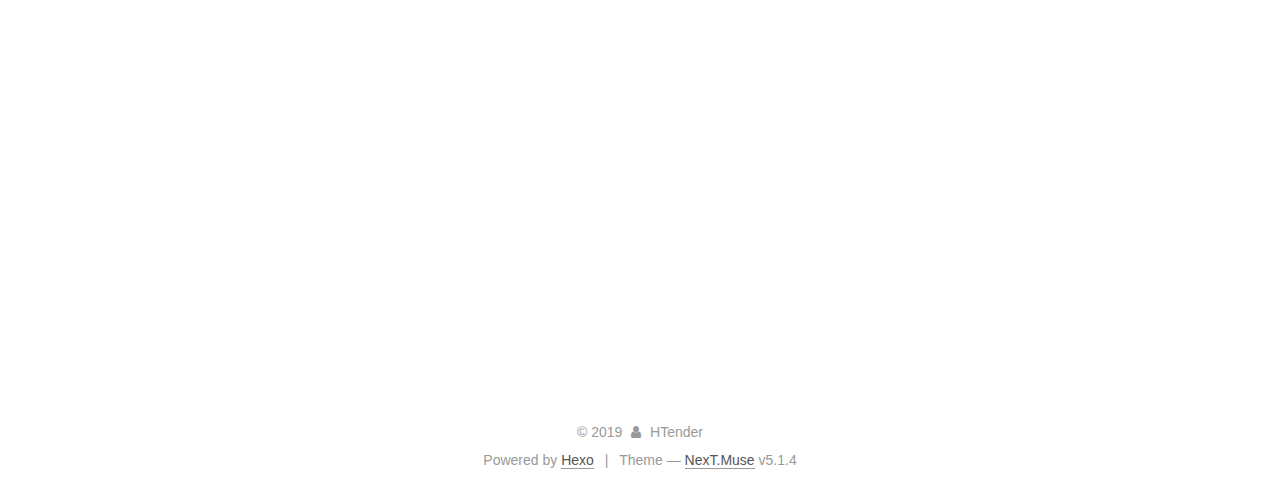
<file: 2019/03/25/kali/index.html>
<!DOCTYPE html>



  


<html class="theme-next muse use-motion" lang>
<head><meta name="generator" content="Hexo 3.8.0">
  <meta charset="UTF-8">
<meta http-equiv="X-UA-Compatible" content="IE=edge">
<meta name="viewport" content="width=device-width, initial-scale=1, maximum-scale=1">
<meta name="theme-color" content="#222">









<meta http-equiv="Cache-Control" content="no-transform">
<meta http-equiv="Cache-Control" content="no-siteapp">
















  
  
  <link href="/lib/fancybox/source/jquery.fancybox.css?v=2.1.5" rel="stylesheet" type="text/css">







<link href="/lib/font-awesome/css/font-awesome.min.css?v=4.6.2" rel="stylesheet" type="text/css">

<link href="/css/main.css?v=5.1.4" rel="stylesheet" type="text/css">


  <link rel="apple-touch-icon" sizes="180x180" href="/images/apple-touch-icon-next.png?v=5.1.4">


  <link rel="icon" type="image/png" sizes="32x32" href="/images/favicon-32x32-next.png?v=5.1.4">


  <link rel="icon" type="image/png" sizes="16x16" href="/images/favicon-16x16-next.png?v=5.1.4">


  <link rel="mask-icon" href="/images/logo.svg?v=5.1.4" color="#222">





  <meta name="keywords" content="Hexo, NexT">










<meta name="description" content="写在前面 本人在搭建Anisina主题的HEXO博客时，由于前端知识的欠缺，曾一度踩了许多坑，为了那些和我一样第一次搭建博客的朋友们能顺利些，特别在此将搭建的详细步骤一一记下，只要按照这个步骤，即可复现。  复现效果：需要在通过本地写博客，然后SFTP上传到服务器对应的文件夹，即可完成部署。 需要:Centos服务器一台(WD腾讯云)、xshell6(或者其他工具)、xftp5(或者其他工具) 服">
<meta property="og:type" content="article">
<meta property="og:title" content="kali">
<meta property="og:url" content="https://github.com/HTender/HTender.github.io/2019/03/25/kali/index.html">
<meta property="og:site_name" content="HTender">
<meta property="og:description" content="写在前面 本人在搭建Anisina主题的HEXO博客时，由于前端知识的欠缺，曾一度踩了许多坑，为了那些和我一样第一次搭建博客的朋友们能顺利些，特别在此将搭建的详细步骤一一记下，只要按照这个步骤，即可复现。  复现效果：需要在通过本地写博客，然后SFTP上传到服务器对应的文件夹，即可完成部署。 需要:Centos服务器一台(WD腾讯云)、xshell6(或者其他工具)、xftp5(或者其他工具) 服">
<meta property="og:locale" content="default">
<meta property="og:updated_time" content="2019-03-25T13:37:28.071Z">
<meta name="twitter:card" content="summary">
<meta name="twitter:title" content="kali">
<meta name="twitter:description" content="写在前面 本人在搭建Anisina主题的HEXO博客时，由于前端知识的欠缺，曾一度踩了许多坑，为了那些和我一样第一次搭建博客的朋友们能顺利些，特别在此将搭建的详细步骤一一记下，只要按照这个步骤，即可复现。  复现效果：需要在通过本地写博客，然后SFTP上传到服务器对应的文件夹，即可完成部署。 需要:Centos服务器一台(WD腾讯云)、xshell6(或者其他工具)、xftp5(或者其他工具) 服">



<script type="text/javascript" id="hexo.configurations">
  var NexT = window.NexT || {};
  var CONFIG = {
    root: '/',
    scheme: 'Muse',
    version: '5.1.4',
    sidebar: {"position":"left","display":"post","offset":12,"b2t":false,"scrollpercent":false,"onmobile":false},
    fancybox: true,
    tabs: true,
    motion: {"enable":true,"async":false,"transition":{"post_block":"fadeIn","post_header":"slideDownIn","post_body":"slideDownIn","coll_header":"slideLeftIn","sidebar":"slideUpIn"}},
    duoshuo: {
      userId: '0',
      author: 'Author'
    },
    algolia: {
      applicationID: '',
      apiKey: '',
      indexName: '',
      hits: {"per_page":10},
      labels: {"input_placeholder":"Search for Posts","hits_empty":"We didn't find any results for the search: ${query}","hits_stats":"${hits} results found in ${time} ms"}
    }
  };
</script>



  <link rel="canonical" href="https://github.com/HTender/HTender.github.io/2019/03/25/kali/">





  <title>kali | HTender</title>
  








</head>

<body itemscope itemtype="http://schema.org/WebPage" lang="default">

  
  
    
  

  <div class="container sidebar-position-left page-post-detail">
    <div class="headband"></div>

    <header id="header" class="header" itemscope itemtype="http://schema.org/WPHeader">
      <div class="header-inner"><div class="site-brand-wrapper">
  <div class="site-meta ">
    

    <div class="custom-logo-site-title">
      <a href="/" class="brand" rel="start">
        <span class="logo-line-before"><i></i></span>
        <span class="site-title">HTender</span>
        <span class="logo-line-after"><i></i></span>
      </a>
    </div>
      
        <p class="site-subtitle"></p>
      
  </div>

  <div class="site-nav-toggle">
    <button>
      <span class="btn-bar"></span>
      <span class="btn-bar"></span>
      <span class="btn-bar"></span>
    </button>
  </div>
</div>

<nav class="site-nav">
  

  
    <ul id="menu" class="menu">
      
        
        <li class="menu-item menu-item-home">
          <a href="/" rel="section">
            
              <i class="menu-item-icon fa fa-fw fa-home"></i> <br>
            
            Home
          </a>
        </li>
      
        
        <li class="menu-item menu-item-archives">
          <a href="/archives/" rel="section">
            
              <i class="menu-item-icon fa fa-fw fa-archive"></i> <br>
            
            Archives
          </a>
        </li>
      

      
    </ul>
  

  
</nav>



 </div>
    </header>

    <main id="main" class="main">
      <div class="main-inner">
        <div class="content-wrap">
          <div id="content" class="content">
            

  <div id="posts" class="posts-expand">
    

  

  
  
  

  <article class="post post-type-normal" itemscope itemtype="http://schema.org/Article">
  
  
  
  <div class="post-block">
    <link itemprop="mainEntityOfPage" href="https://github.com/HTender/HTender.github.io/2019/03/25/kali/">

    <span hidden itemprop="author" itemscope itemtype="http://schema.org/Person">
      <meta itemprop="name" content="HTender">
      <meta itemprop="description" content>
      <meta itemprop="image" content="/images/avatar.gif">
    </span>

    <span hidden itemprop="publisher" itemscope itemtype="http://schema.org/Organization">
      <meta itemprop="name" content="HTender">
    </span>

    
      <header class="post-header">

        
        
          <h1 class="post-title" itemprop="name headline">kali</h1>
        

        <div class="post-meta">
          <span class="post-time">
            
              <span class="post-meta-item-icon">
                <i class="fa fa-calendar-o"></i>
              </span>
              
                <span class="post-meta-item-text">Posted on</span>
              
              <time title="Post created" itemprop="dateCreated datePublished" datetime="2019-03-25T21:36:40+08:00">
                2019-03-25
              </time>
            

            

            
          </span>

          

          
            
          

          
          

          

          

          

        </div>
      </header>
    

    
    
    
    <div class="post-body" itemprop="articleBody">

      
      

      
        <h2 id="写在前面"><a href="#写在前面" class="headerlink" title="写在前面"></a>写在前面</h2><hr>
<p>本人在搭建Anisina主题的HEXO博客时，由于前端知识的欠缺，曾一度踩了许多坑，为了那些和我一样第一次搭建博客的朋友们能顺利些，特别在此将搭建的详细步骤一一记下，只要按照这个步骤，即可复现。</p>
<hr>
<p>复现效果：需要在通过本地写博客，然后SFTP上传到服务器对应的文件夹，即可完成部署。</p>
<p>需要:Centos服务器一台(WD腾讯云)、xshell6(或者其他工具)、xftp5(或者其他工具)</p>
<h3 id="服务器配置篇"><a href="#服务器配置篇" class="headerlink" title="服务器配置篇"></a>服务器配置篇</h3><ul>
<li><p>SSH密钥：<br>1.新建SSH密钥并下载到本地<br>2.在装载centos系统的服务器时，选择SSH密钥<br>  3.将密钥绑定到服务器上</p>
</li>
<li><p>配置安全组：<br>1.建立一个开放全部端口的安全组策略（<em>或者自己选择所需端口</em>）<br>2.将建立的安全组配置到服务器上</p>
</li>
<li><p>用SSH密钥连接服务器</p>
</li>
</ul>
<hr>
<h4 id="TIPS-坑点1-部分教育网禁止22端口流量，所以会有SSH连接不上的问题"><a href="#TIPS-坑点1-部分教育网禁止22端口流量，所以会有SSH连接不上的问题" class="headerlink" title="TIPS:坑点1-部分教育网禁止22端口流量，所以会有SSH连接不上的问题"></a>TIPS:坑点1-部分教育网禁止22端口流量，所以会有SSH连接不上的问题</h4><hr>
<p>解决方案：先用网页上自带的登录选项登录后<br>输入:<br><figure class="highlight shell"><table><tr><td class="gutter"><pre><span class="line">1</span><br><span class="line">2</span><br></pre></td><td class="code"><pre><span class="line">yum update -y  #更新系统</span><br><span class="line">vi /etc/ssh/sshd_config</span><br></pre></td></tr></table></figure></p>
<p>将Port 22 前面的注释#去掉然后在下面额外添加一个不会被占用的(1-65536)端口，在这里以22552为例<br><figure class="highlight plain"><table><tr><td class="gutter"><pre><span class="line">1</span><br><span class="line">2</span><br><span class="line">3</span><br><span class="line">4</span><br><span class="line">5</span><br><span class="line">6</span><br><span class="line">7</span><br><span class="line">8</span><br><span class="line">9</span><br><span class="line">10</span><br></pre></td><td class="code"><pre><span class="line"># If you want to change the port on a SELinux system, you have to tell</span><br><span class="line"># SELinux about this change.</span><br><span class="line"># semanage port -a -t ssh_port_t -p tcp #PORTNUMBER</span><br><span class="line">#</span><br><span class="line">Port 22</span><br><span class="line">Port 22552</span><br><span class="line">#AddressFamily any</span><br><span class="line">AddressFamily inet</span><br><span class="line">#ListenAddress 10.53.69.43</span><br><span class="line">#ListenAddress 10.53.69.43</span><br></pre></td></tr></table></figure></p>
<p>然后重启你的SSH服务<br><figure class="highlight shell"><table><tr><td class="gutter"><pre><span class="line">1</span><br></pre></td><td class="code"><pre><span class="line">systemctl restart sshd.service</span><br></pre></td></tr></table></figure></p>
<p>使用新加的端口Xshell登录即可,其余操作正常进行</p>
<hr>
<h3 id="服务器软件篇"><a href="#服务器软件篇" class="headerlink" title="服务器软件篇"></a>服务器软件篇</h3><ul>
<li>22端口正常情况下:</li>
</ul>
<p>1.更新系统<br><figure class="highlight shell"><table><tr><td class="gutter"><pre><span class="line">1</span><br></pre></td><td class="code"><pre><span class="line">yum update -y</span><br></pre></td></tr></table></figure></p>
<p>2.安装Node.js<br><figure class="highlight shell"><table><tr><td class="gutter"><pre><span class="line">1</span><br></pre></td><td class="code"><pre><span class="line">yum install -y nodejs</span><br></pre></td></tr></table></figure></p>
<p>3.安装Hexo:<br><figure class="highlight shell"><table><tr><td class="gutter"><pre><span class="line">1</span><br></pre></td><td class="code"><pre><span class="line">npm install -g hexo-cli</span><br></pre></td></tr></table></figure></p>
<p>4.新建一个用户<br><figure class="highlight shell"><table><tr><td class="gutter"><pre><span class="line">1</span><br><span class="line">2</span><br></pre></td><td class="code"><pre><span class="line">useradd -m angr</span><br><span class="line">passwd angr</span><br></pre></td></tr></table></figure></p>
<p>输入两次密码<br>5.赋予sudo权限<br><figure class="highlight shell"><table><tr><td class="gutter"><pre><span class="line">1</span><br><span class="line">2</span><br></pre></td><td class="code"><pre><span class="line">yum install -y vim</span><br><span class="line">vim /etc/sudoers</span><br></pre></td></tr></table></figure></p>
<p>将文件93行左右处修改为(wq!强制编辑退出)<br><figure class="highlight plain"><table><tr><td class="gutter"><pre><span class="line">1</span><br><span class="line">2</span><br><span class="line">3</span><br><span class="line">4</span><br><span class="line">5</span><br><span class="line">6</span><br><span class="line">7</span><br></pre></td><td class="code"><pre><span class="line">## The COMMANDS section may have other options added to it.</span><br><span class="line">##</span><br><span class="line">## Allow root to run any commands anywhere </span><br><span class="line">root    ALL=(ALL)       ALL</span><br><span class="line">angr    ALL=(ALL)       ALL</span><br><span class="line">## Allows members of the &apos;sys&apos; group to run networking, software, </span><br><span class="line">## service management apps and more.</span><br></pre></td></tr></table></figure></p>
<p>6.切换到新建的用户<br><figure class="highlight shell"><table><tr><td class="gutter"><pre><span class="line">1</span><br><span class="line">2</span><br></pre></td><td class="code"><pre><span class="line">su angr</span><br><span class="line">cd ~</span><br></pre></td></tr></table></figure></p>
<p>7.创建博客存储的文件夹并生成静态文件<br><figure class="highlight shell"><table><tr><td class="gutter"><pre><span class="line">1</span><br><span class="line">2</span><br><span class="line">3</span><br><span class="line">4</span><br></pre></td><td class="code"><pre><span class="line">mkdir blog</span><br><span class="line">hexo init blog</span><br><span class="line">cd blog </span><br><span class="line">hexo g</span><br></pre></td></tr></table></figure></p>
<p>8.安装nginx<br><figure class="highlight shell"><table><tr><td class="gutter"><pre><span class="line">1</span><br><span class="line">2</span><br><span class="line">3</span><br></pre></td><td class="code"><pre><span class="line">sudo yum install -y nginx</span><br><span class="line">systemctl start nginx</span><br><span class="line">systemctl enable nginx #设置为开机自启动</span><br></pre></td></tr></table></figure></p>
<p>9.更改nginx的server文件夹<br><figure class="highlight shell"><table><tr><td class="gutter"><pre><span class="line">1</span><br></pre></td><td class="code"><pre><span class="line">sudo vim /etc/nginx/nginx.conf</span><br></pre></td></tr></table></figure></p>
<p>10.更改http块server部分的root值<br><figure class="highlight plain"><table><tr><td class="gutter"><pre><span class="line">1</span><br><span class="line">2</span><br><span class="line">3</span><br><span class="line">4</span><br></pre></td><td class="code"><pre><span class="line">listen       80 default_server;</span><br><span class="line">listen       [::]:80 default_server;</span><br><span class="line">server_name  _;</span><br><span class="line">root         /home/angr/blog/public;</span><br></pre></td></tr></table></figure></p>
<p>11.启动Nginx<br><figure class="highlight shell"><table><tr><td class="gutter"><pre><span class="line">1</span><br></pre></td><td class="code"><pre><span class="line">sudo systemctl restart nginx</span><br></pre></td></tr></table></figure></p>
<p>这时登录服务器的IP就可以看到Hexo的主页了</p>
<p>12.权限设置<br><figure class="highlight shell"><table><tr><td class="gutter"><pre><span class="line">1</span><br></pre></td><td class="code"><pre><span class="line">sudo chmod -R 755 /home/blog</span><br></pre></td></tr></table></figure></p>
<h3 id="本地配置篇"><a href="#本地配置篇" class="headerlink" title="本地配置篇"></a>本地配置篇</h3><ul>
<li><p>本地新建个文件夹安装HEXO及插件</p>
<figure class="highlight shell"><table><tr><td class="gutter"><pre><span class="line">1</span><br><span class="line">2</span><br><span class="line">3</span><br><span class="line">4</span><br></pre></td><td class="code"><pre><span class="line">cd 文件夹路径</span><br><span class="line">npm install -g hexo-cli</span><br><span class="line">hexo init</span><br><span class="line">npm install</span><br></pre></td></tr></table></figure>
</li>
<li><p>下载Anisina主题</p>
<figure class="highlight shell"><table><tr><td class="gutter"><pre><span class="line">1</span><br></pre></td><td class="code"><pre><span class="line">git clone https://github.com/Haojen/hexo-theme-Anisina.git themes/Anisina</span><br></pre></td></tr></table></figure>
</li>
<li><p>将Anisina文件夹下的_config.yml覆盖blog文件夹下的_config.yml(提前备份)</p>
</li>
<li>_config.yml 配置介绍</li>
</ul>
<figure class="highlight plain"><table><tr><td class="gutter"><pre><span class="line">1</span><br><span class="line">2</span><br><span class="line">3</span><br><span class="line">4</span><br><span class="line">5</span><br><span class="line">6</span><br><span class="line">7</span><br><span class="line">8</span><br><span class="line">9</span><br><span class="line">10</span><br><span class="line">11</span><br><span class="line">12</span><br><span class="line">13</span><br><span class="line">14</span><br><span class="line">15</span><br><span class="line">16</span><br><span class="line">17</span><br><span class="line">18</span><br><span class="line">19</span><br><span class="line">20</span><br><span class="line">21</span><br><span class="line">22</span><br><span class="line">23</span><br><span class="line">24</span><br><span class="line">25</span><br><span class="line">26</span><br><span class="line">27</span><br><span class="line">28</span><br><span class="line">29</span><br><span class="line">30</span><br><span class="line">31</span><br><span class="line">32</span><br><span class="line">33</span><br><span class="line">34</span><br><span class="line">35</span><br><span class="line">36</span><br><span class="line">37</span><br><span class="line">38</span><br><span class="line">39</span><br><span class="line">40</span><br><span class="line">41</span><br><span class="line">42</span><br><span class="line">43</span><br><span class="line">44</span><br><span class="line">45</span><br><span class="line">46</span><br><span class="line">47</span><br><span class="line">48</span><br><span class="line">49</span><br><span class="line">50</span><br><span class="line">51</span><br><span class="line">52</span><br><span class="line">53</span><br><span class="line">54</span><br><span class="line">55</span><br><span class="line">56</span><br><span class="line">57</span><br><span class="line">58</span><br><span class="line">59</span><br><span class="line">60</span><br><span class="line">61</span><br><span class="line">62</span><br><span class="line">63</span><br><span class="line">64</span><br><span class="line">65</span><br><span class="line">66</span><br><span class="line">67</span><br><span class="line">68</span><br><span class="line">69</span><br><span class="line">70</span><br><span class="line">71</span><br><span class="line">72</span><br><span class="line">73</span><br><span class="line">74</span><br><span class="line">75</span><br><span class="line">76</span><br><span class="line">77</span><br><span class="line">78</span><br><span class="line">79</span><br><span class="line">80</span><br><span class="line">81</span><br><span class="line">82</span><br><span class="line">83</span><br><span class="line">84</span><br><span class="line">85</span><br><span class="line">86</span><br><span class="line">87</span><br><span class="line">88</span><br><span class="line">89</span><br><span class="line">90</span><br><span class="line">91</span><br><span class="line">92</span><br><span class="line">93</span><br><span class="line">94</span><br><span class="line">95</span><br><span class="line">96</span><br><span class="line">97</span><br><span class="line">98</span><br><span class="line">99</span><br><span class="line">100</span><br><span class="line">101</span><br><span class="line">102</span><br><span class="line">103</span><br><span class="line">104</span><br><span class="line">105</span><br><span class="line">106</span><br><span class="line">107</span><br><span class="line">108</span><br><span class="line">109</span><br><span class="line">110</span><br><span class="line">111</span><br><span class="line">112</span><br><span class="line">113</span><br><span class="line">114</span><br><span class="line">115</span><br><span class="line">116</span><br><span class="line">117</span><br><span class="line">118</span><br><span class="line">119</span><br><span class="line">120</span><br><span class="line">121</span><br><span class="line">122</span><br><span class="line">123</span><br><span class="line">124</span><br><span class="line">125</span><br><span class="line">126</span><br><span class="line">127</span><br><span class="line">128</span><br><span class="line">129</span><br><span class="line">130</span><br><span class="line">131</span><br><span class="line">132</span><br><span class="line">133</span><br><span class="line">134</span><br><span class="line">135</span><br></pre></td><td class="code"><pre><span class="line">title: XXX   # XXX&apos;s blog博客左上角处</span><br><span class="line">subtitle:  </span><br><span class="line">author: XXX    # 作者</span><br><span class="line">language: </span><br><span class="line">timezone: </span><br><span class="line"></span><br><span class="line">SEOTitle: XXX&apos;s blog  #百度搜索到的标题</span><br><span class="line">header-img:      #七牛CDN，建一个免费的存储空间，在这里放上图片的外链</span><br><span class="line">email:               #嗯就是你想的那样    </span><br><span class="line">description: &quot;XXX的个人博客&quot;  #手机端可以看到</span><br><span class="line">keyword: TJJazz&apos;s blog # seo key words   #百度搜索你需要搜索的关键词</span><br><span class="line">favicon: http://tjjazz.cn/IMG04.jpg # your favicon png</span><br><span class="line"></span><br><span class="line">url:          #核心 改成自己的IP或者域名</span><br><span class="line">root: /      </span><br><span class="line">permalink: :year/:month/:day/:title/</span><br><span class="line">permalink_defaults:</span><br><span class="line"></span><br><span class="line">weibo_username: haojen   #对应每个用户名的是该用户名的主页，可以自己打开自己的围脖，知乎看看URL格式</span><br><span class="line">zhihu_username: megahertz</span><br><span class="line">github_username: haojen</span><br><span class="line">twitter_username: ehazon</span><br><span class="line">facebook_username:  </span><br><span class="line">linkedin_username:  </span><br><span class="line"></span><br><span class="line">anchorjs: false               #用不上，不会用</span><br><span class="line"></span><br><span class="line">disqus_username:      #评论框功能不过,disqus需要科学上网</span><br><span class="line"></span><br><span class="line">duoshuo_username:  # 你的多说帐号,同样也是评论框</span><br><span class="line">duoshuo_share: true</span><br><span class="line"></span><br><span class="line">use_livere:   #不知道用不上</span><br><span class="line"></span><br><span class="line">valine:     #评论框的配置，本人不用</span><br><span class="line">  enable: false</span><br><span class="line">  appid:  #Leancloud应用的appId</span><br><span class="line">  appkey:  #Leancloud应用的appKey</span><br><span class="line">  verify: false #验证码</span><br><span class="line">  notify: false #评论回复提醒</span><br><span class="line">  avatar: mm #评论列表默认头像样式</span><br><span class="line">  placeholder: Just go go #评论框占位符</span><br><span class="line">  </span><br><span class="line">ba_track_id:      #好像是用来指定UA头</span><br><span class="line">ga_track_id:             # Format: UA-xxxxxx-xx</span><br><span class="line">ga_domain:</span><br><span class="line"></span><br><span class="line"></span><br><span class="line">sidebar: true    #需添加一行</span><br><span class="line">sidebar-about-description:  # 个人描述 在侧边框的文字</span><br><span class="line">sidebar-avatar:     # use absolute URL  个人头像</span><br><span class="line"></span><br><span class="line">featured-tags: true                     # whether or not using Feature-Tags</span><br><span class="line">featured-condition-size: 1        #把1设置成0，即使有一篇文章的标签也会显示在右边，如果文章多标签多，就设置的值大一点</span><br><span class="line"></span><br><span class="line">friends:  # 友链</span><br><span class="line"></span><br><span class="line">友链的格式</span><br><span class="line">friends: [</span><br><span class="line">    &#123;</span><br><span class="line">        title: &quot;your friend title&quot;,</span><br><span class="line">        href: &quot;your fiend path&quot;</span><br><span class="line">    &#125;,</span><br><span class="line">    &#123;</span><br><span class="line">        title: &quot;your friend title 2&quot;,</span><br><span class="line">        href: &quot;your friend path 2&quot;</span><br><span class="line">    &#125;</span><br><span class="line">]</span><br><span class="line"></span><br><span class="line">source_dir: source       #目录 layout后面的值</span><br><span class="line">public_dir: public</span><br><span class="line">tag_dir: tags</span><br><span class="line">archive_dir: archives</span><br><span class="line">category_dir: categories</span><br><span class="line">code_dir: downloads/code</span><br><span class="line">i18n_dir: :lang</span><br><span class="line">skip_render:</span><br><span class="line"></span><br><span class="line">new_post_name: :title.md # File name of new posts这些都不用更改</span><br><span class="line">default_layout: post</span><br><span class="line">titlecase: false # Transform title into titlecase</span><br><span class="line">external_link: true # Open external links in new tab</span><br><span class="line">filename_case: 0</span><br><span class="line">render_drafts: false</span><br><span class="line">post_asset_folder: true</span><br><span class="line">relative_link: false</span><br><span class="line">future: true</span><br><span class="line">highlight:</span><br><span class="line">  enable: true</span><br><span class="line">  line_number: false</span><br><span class="line">  auto_detect: false</span><br><span class="line">  tab_replace:</span><br><span class="line"></span><br><span class="line">default_category: uncategorized #还没改过不清楚，拓展功能应该是</span><br><span class="line">category_map:</span><br><span class="line">tag_map:</span><br><span class="line"></span><br><span class="line">date_format: YYYY-MM-DD    #不用改</span><br><span class="line">time_format: HH:mm:ss</span><br><span class="line"></span><br><span class="line">per_page: 8       #单页数量</span><br><span class="line">pagination_dir: page</span><br><span class="line"></span><br><span class="line">markdown:  #不用改</span><br><span class="line">  plugins:</span><br><span class="line">    - markdown-it-abbr</span><br><span class="line">    - markdown-it-footnote</span><br><span class="line">    - markdown-it-ins</span><br><span class="line">    - markdown-it-sub</span><br><span class="line">    - markdown-it-sup</span><br><span class="line">    - markdown-it-emoji</span><br><span class="line"></span><br><span class="line">theme: Anisina #不用改</span><br><span class="line"></span><br><span class="line">deploy:       #因为我们是Nginx给静态文件server，用不到hexo d 所以不需要改</span><br><span class="line">  type:     </span><br><span class="line">  repo: </span><br><span class="line">  branch: </span><br><span class="line"></span><br><span class="line"></span><br><span class="line">cdn-url:   #注册一个七牛CDN，这里填你的CDNurl，例如:pec07ambf.bkt.clouddn.com</span><br><span class="line"></span><br><span class="line"></span><br><span class="line">clip-content: &quot;?imageView2/1/w/1400/h/400/interlace/1/q/90&quot;   #不用改</span><br><span class="line">clip-avatar: &quot;?imageView2/2/w/300/h/300/interlace/1/q/90&quot;</span><br><span class="line">clip-home-post-bg: &quot;?imageView2/1/w/800/h/300/interlace/1/q/70&quot;</span><br><span class="line"></span><br><span class="line">post-default-img: #博文默认的图片</span><br><span class="line">post-default-img-mobile: #移动端显示的图片</span><br><span class="line"></span><br><span class="line">swiftype_key: 不用改</span><br><span class="line"></span><br><span class="line">archive:</span><br><span class="line">    title: archives     #不用改</span><br><span class="line">    description: 可以根据归档日期检索所有文件</span><br></pre></td></tr></table></figure>
<ul>
<li><p>新建页面</p>
<figure class="highlight shell"><table><tr><td class="gutter"><pre><span class="line">1</span><br><span class="line">2</span><br></pre></td><td class="code"><pre><span class="line">hexo new page "Tgas"</span><br><span class="line">hexo new page "archives"</span><br></pre></td></tr></table></figure>
</li>
<li><p>archives格式</p>
<figure class="highlight plain"><table><tr><td class="gutter"><pre><span class="line">1</span><br><span class="line">2</span><br><span class="line">3</span><br></pre></td><td class="code"><pre><span class="line">title: ARCHIVES</span><br><span class="line">date: 2018-08-31 09:10:08</span><br><span class="line">layout: archives</span><br></pre></td></tr></table></figure>
</li>
<li><p>Tags 格式</p>
<figure class="highlight plain"><table><tr><td class="gutter"><pre><span class="line">1</span><br><span class="line">2</span><br><span class="line">3</span><br></pre></td><td class="code"><pre><span class="line">title: TAGS</span><br><span class="line">date: 2018-08-30 23:42:34</span><br><span class="line">layout: tags</span><br></pre></td></tr></table></figure>
</li>
<li><p>新建一个博文,博文配置</p>
<figure class="highlight plain"><table><tr><td class="gutter"><pre><span class="line">1</span><br><span class="line">2</span><br><span class="line">3</span><br><span class="line">4</span><br><span class="line">5</span><br><span class="line">6</span><br><span class="line">7</span><br><span class="line">8</span><br><span class="line">9</span><br><span class="line">10</span><br></pre></td><td class="code"><pre><span class="line">layout: post</span><br><span class="line">title: &quot;Hola 2016&quot;</span><br><span class="line">subtitle: &quot;hi, I&apos;m XXX&quot;</span><br><span class="line">date: 2016-05-26 06:00</span><br><span class="line">author: &quot;XXX&quot;</span><br><span class="line">header-img: &quot;img/post-default.jpg&quot;  #或者你上传到七牛云的图片</span><br><span class="line">cdn: &apos;header-off&apos;  #不知道为啥，在我的服务器上只有这个配置为off时，第一个博客的图片才会显示在主页上</span><br><span class="line">tags:</span><br><span class="line">    - ceshi1</span><br><span class="line">    - ceshi2</span><br></pre></td></tr></table></figure>
</li>
</ul>
<p>新建结束后 在本地blog文件夹内预览<br><figure class="highlight shell"><table><tr><td class="gutter"><pre><span class="line">1</span><br></pre></td><td class="code"><pre><span class="line">hexo s</span><br></pre></td></tr></table></figure></p>
<h3 id="SFTP服务篇"><a href="#SFTP服务篇" class="headerlink" title="SFTP服务篇"></a>SFTP服务篇</h3><ul>
<li>我们需要将我们本地配置好的文件直接SFTP传上去覆盖掉服务器上的blog文件夹<br><a href="https://blog.csdn.net/fenglailea/article/details/78631760" target="_blank" rel="noopener">参考链接</a></li>
<li>在Xftp上我们用root的的账号连接22端口，提示输入密码时，点取消，用之前服务器的密钥连</li>
<li>覆盖掉后在博客文件夹输入<br><code>`</code>shell<br>hexo g</li>
</ul>

      
    </div>
    
    
    

    

    

    

    <footer class="post-footer">
      

      
      
      

      
        <div class="post-nav">
          <div class="post-nav-next post-nav-item">
            
              <a href="/2019/03/25/hello-world/" rel="next" title="Hello World">
                <i class="fa fa-chevron-left"></i> Hello World
              </a>
            
          </div>

          <span class="post-nav-divider"></span>

          <div class="post-nav-prev post-nav-item">
            
          </div>
        </div>
      

      
      
    </footer>
  </div>
  
  
  
  </article>



    <div class="post-spread">
      
    </div>
  </div>


          </div>
          


          

  



        </div>
        
          
  
  <div class="sidebar-toggle">
    <div class="sidebar-toggle-line-wrap">
      <span class="sidebar-toggle-line sidebar-toggle-line-first"></span>
      <span class="sidebar-toggle-line sidebar-toggle-line-middle"></span>
      <span class="sidebar-toggle-line sidebar-toggle-line-last"></span>
    </div>
  </div>

  <aside id="sidebar" class="sidebar">
    
    <div class="sidebar-inner">

      

      
        <ul class="sidebar-nav motion-element">
          <li class="sidebar-nav-toc sidebar-nav-active" data-target="post-toc-wrap">
            Table of Contents
          </li>
          <li class="sidebar-nav-overview" data-target="site-overview-wrap">
            Overview
          </li>
        </ul>
      

      <section class="site-overview-wrap sidebar-panel">
        <div class="site-overview">
          <div class="site-author motion-element" itemprop="author" itemscope itemtype="http://schema.org/Person">
            
              <p class="site-author-name" itemprop="name">HTender</p>
              <p class="site-description motion-element" itemprop="description"></p>
          </div>

          <nav class="site-state motion-element">

            
              <div class="site-state-item site-state-posts">
              
                <a href="/archives/">
              
                  <span class="site-state-item-count">2</span>
                  <span class="site-state-item-name">posts</span>
                </a>
              </div>
            

            

            

          </nav>

          

          

          
          

          
          

          

        </div>
      </section>

      
      <!--noindex-->
        <section class="post-toc-wrap motion-element sidebar-panel sidebar-panel-active">
          <div class="post-toc">

            
              
            

            
              <div class="post-toc-content"><ol class="nav"><li class="nav-item nav-level-2"><a class="nav-link" href="#写在前面"><span class="nav-number">1.</span> <span class="nav-text">写在前面</span></a><ol class="nav-child"><li class="nav-item nav-level-3"><a class="nav-link" href="#服务器配置篇"><span class="nav-number">1.1.</span> <span class="nav-text">服务器配置篇</span></a><ol class="nav-child"><li class="nav-item nav-level-4"><a class="nav-link" href="#TIPS-坑点1-部分教育网禁止22端口流量，所以会有SSH连接不上的问题"><span class="nav-number">1.1.1.</span> <span class="nav-text">TIPS:坑点1-部分教育网禁止22端口流量，所以会有SSH连接不上的问题</span></a></li></ol></li><li class="nav-item nav-level-3"><a class="nav-link" href="#服务器软件篇"><span class="nav-number">1.2.</span> <span class="nav-text">服务器软件篇</span></a></li><li class="nav-item nav-level-3"><a class="nav-link" href="#本地配置篇"><span class="nav-number">1.3.</span> <span class="nav-text">本地配置篇</span></a></li><li class="nav-item nav-level-3"><a class="nav-link" href="#SFTP服务篇"><span class="nav-number">1.4.</span> <span class="nav-text">SFTP服务篇</span></a></li></ol></li></ol></div>
            

          </div>
        </section>
      <!--/noindex-->
      

      

    </div>
  </aside>


        
      </div>
    </main>

    <footer id="footer" class="footer">
      <div class="footer-inner">
        <div class="copyright">&copy; <span itemprop="copyrightYear">2019</span>
  <span class="with-love">
    <i class="fa fa-user"></i>
  </span>
  <span class="author" itemprop="copyrightHolder">HTender</span>

  
</div>


  <div class="powered-by">Powered by <a class="theme-link" target="_blank" href="https://hexo.io">Hexo</a></div>



  <span class="post-meta-divider">|</span>



  <div class="theme-info">Theme &mdash; <a class="theme-link" target="_blank" href="https://github.com/iissnan/hexo-theme-next">NexT.Muse</a> v5.1.4</div>




        







        
      </div>
    </footer>

    
      <div class="back-to-top">
        <i class="fa fa-arrow-up"></i>
        
      </div>
    

    

  </div>

  

<script type="text/javascript">
  if (Object.prototype.toString.call(window.Promise) !== '[object Function]') {
    window.Promise = null;
  }
</script>









  












  
  
    <script type="text/javascript" src="/lib/jquery/index.js?v=2.1.3"></script>
  

  
  
    <script type="text/javascript" src="/lib/fastclick/lib/fastclick.min.js?v=1.0.6"></script>
  

  
  
    <script type="text/javascript" src="/lib/jquery_lazyload/jquery.lazyload.js?v=1.9.7"></script>
  

  
  
    <script type="text/javascript" src="/lib/velocity/velocity.min.js?v=1.2.1"></script>
  

  
  
    <script type="text/javascript" src="/lib/velocity/velocity.ui.min.js?v=1.2.1"></script>
  

  
  
    <script type="text/javascript" src="/lib/fancybox/source/jquery.fancybox.pack.js?v=2.1.5"></script>
  


  


  <script type="text/javascript" src="/js/src/utils.js?v=5.1.4"></script>

  <script type="text/javascript" src="/js/src/motion.js?v=5.1.4"></script>



  
  

  
  <script type="text/javascript" src="/js/src/scrollspy.js?v=5.1.4"></script>
<script type="text/javascript" src="/js/src/post-details.js?v=5.1.4"></script>



  


  <script type="text/javascript" src="/js/src/bootstrap.js?v=5.1.4"></script>



  


  




	





  





  












  





  

  

  

  
  

  

  

  

</body>
</html>
</file>
<file: css/main.css>
/* normalize.css v3.0.2 | MIT License | git.io/normalize */
html {
  font-family: sans-serif; /* 1 */
  -ms-text-size-adjust: 100%; /* 2 */
  -webkit-text-size-adjust: 100%; /* 2 */
}
body {
  margin: 0;
}
article,
aside,
details,
figcaption,
figure,
footer,
header,
hgroup,
main,
menu,
nav,
section,
summary {
  display: block;
}
audio,
canvas,
progress,
video {
  display: inline-block; /* 1 */
  vertical-align: baseline; /* 2 */
}
audio:not([controls]) {
  display: none;
  height: 0;
}
[hidden],
template {
  display: none;
}
a {
  background-color: transparent;
}
a:active,
a:hover {
  outline: 0;
}
abbr[title] {
  border-bottom: 1px dotted;
}
b,
strong {
  font-weight: bold;
}
dfn {
  font-style: italic;
}
h1 {
  font-size: 2em;
  margin: 0.67em 0;
}
mark {
  background: #ff0;
  color: #000;
}
small {
  font-size: 80%;
}
sub,
sup {
  font-size: 75%;
  line-height: 0;
  position: relative;
  vertical-align: baseline;
}
sup {
  top: -0.5em;
}
sub {
  bottom: -0.25em;
}
img {
  border: 0;
}
svg:not(:root) {
  overflow: hidden;
}
figure {
  margin: 1em 40px;
}
hr {
  -moz-box-sizing: content-box;
  box-sizing: content-box;
  height: 0;
}
pre {
  overflow: auto;
}
code,
kbd,
pre,
samp {
  font-family: monospace, monospace;
  font-size: 1em;
}
button,
input,
optgroup,
select,
textarea {
  color: inherit; /* 1 */
  font: inherit; /* 2 */
  margin: 0; /* 3 */
}
button {
  overflow: visible;
}
button,
select {
  text-transform: none;
}
button,
html input[type="button"],
input[type="reset"],
input[type="submit"] {
  -webkit-appearance: button; /* 2 */
  cursor: pointer; /* 3 */
}
button[disabled],
html input[disabled] {
  cursor: default;
}
button::-moz-focus-inner,
input::-moz-focus-inner {
  border: 0;
  padding: 0;
}
input {
  line-height: normal;
}
input[type="checkbox"],
input[type="radio"] {
  box-sizing: border-box; /* 1 */
  padding: 0; /* 2 */
}
input[type="number"]::-webkit-inner-spin-button,
input[type="number"]::-webkit-outer-spin-button {
  height: auto;
}
input[type="search"] {
  -webkit-appearance: textfield; /* 1 */
  -moz-box-sizing: content-box;
  -webkit-box-sizing: content-box; /* 2 */
  box-sizing: content-box;
}
input[type="search"]::-webkit-search-cancel-button,
input[type="search"]::-webkit-search-decoration {
  -webkit-appearance: none;
}
fieldset {
  border: 1px solid #c0c0c0;
  margin: 0 2px;
  padding: 0.35em 0.625em 0.75em;
}
legend {
  border: 0; /* 1 */
  padding: 0; /* 2 */
}
textarea {
  overflow: auto;
}
optgroup {
  font-weight: bold;
}
table {
  border-collapse: collapse;
  border-spacing: 0;
}
td,
th {
  padding: 0;
}
::selection {
  background: #262a30;
  color: #fff;
}
body {
  position: relative;
  font-family: 'Lato', "PingFang SC", "Microsoft YaHei", sans-serif;
  font-size: 14px;
  line-height: 2;
  color: #555;
  background: #fff;
}
@media (max-width: 767px) {
  body {
    padding-right: 0 !important;
  }
}
@media (min-width: 768px) and (max-width: 991px) {
  body {
    padding-right: 0 !important;
  }
}
@media (min-width: 1600px) {
  body {
    font-size: 16px;
  }
}
h1,
h2,
h3,
h4,
h5,
h6 {
  margin: 0;
  padding: 0;
  font-weight: bold;
  line-height: 1.5;
  font-family: 'Lato', "PingFang SC", "Microsoft YaHei", sans-serif;
}
h2,
h3,
h4,
h5,
h6 {
  margin: 20px 0 15px;
}
h1 {
  font-size: 22px;
}
@media (max-width: 767px) {
  h1 {
    font-size: 18px;
  }
}
h2 {
  font-size: 20px;
}
@media (max-width: 767px) {
  h2 {
    font-size: 16px;
  }
}
h3 {
  font-size: 18px;
}
@media (max-width: 767px) {
  h3 {
    font-size: 14px;
  }
}
h4 {
  font-size: 16px;
}
@media (max-width: 767px) {
  h4 {
    font-size: 12px;
  }
}
h5 {
  font-size: 14px;
}
@media (max-width: 767px) {
  h5 {
    font-size: 10px;
  }
}
h6 {
  font-size: 12px;
}
@media (max-width: 767px) {
  h6 {
    font-size: 8px;
  }
}
p {
  margin: 0 0 20px 0;
}
a {
  color: #555;
  text-decoration: none;
  outline: none;
  border-bottom: 1px solid #999;
  word-wrap: break-word;
}
a:hover {
  color: #222;
  border-bottom-color: #222;
}
blockquote {
  margin: 0;
  padding: 0;
}
img {
  display: block;
  margin: auto;
  max-width: 100%;
  height: auto;
}
hr {
  margin: 40px 0;
  height: 3px;
  border: none;
  background-color: #ddd;
  background-image: repeating-linear-gradient(-45deg, #fff, #fff 4px, transparent 4px, transparent 8px);
}
blockquote {
  padding: 0 15px;
  color: #666;
  border-left: 4px solid #ddd;
}
blockquote cite::before {
  content: "-";
  padding: 0 5px;
}
dt {
  font-weight: 700;
}
dd {
  margin: 0;
  padding: 0;
}
kbd {
  border: 1px solid #ccc;
  border-radius: 0.2em;
  box-shadow: 0.1em 0.1em 0.2em rgba(0,0,0,0.1);
  background-color: #f9f9f9;
  font-family: inherit;
  background-image: -webkit-linear-gradient(top, #eee, #fff, #eee);
  padding: 0.1em 0.3em;
  white-space: nowrap;
}
.text-left {
  text-align: left;
}
.text-center {
  text-align: center;
}
.text-right {
  text-align: right;
}
.text-justify {
  text-align: justify;
}
.text-nowrap {
  white-space: nowrap;
}
.text-lowercase {
  text-transform: lowercase;
}
.text-uppercase {
  text-transform: uppercase;
}
.text-capitalize {
  text-transform: capitalize;
}
.center-block {
  display: block;
  margin-left: auto;
  margin-right: auto;
}
.clearfix:before,
.clearfix:after {
  content: " ";
  display: table;
}
.clearfix:after {
  clear: both;
}
.pullquote {
  width: 45%;
}
.pullquote.left {
  float: left;
  margin-left: 5px;
  margin-right: 10px;
}
.pullquote.right {
  float: right;
  margin-left: 10px;
  margin-right: 5px;
}
.affix.affix.affix {
  position: fixed;
}
.translation {
  margin-top: -20px;
  font-size: 14px;
  color: #999;
}
.scrollbar-measure {
  width: 100px;
  height: 100px;
  overflow: scroll;
  position: absolute;
  top: -9999px;
}
.use-motion .motion-element {
  opacity: 0;
}
table {
  margin: 20px 0;
  width: 100%;
  border-collapse: collapse;
  border-spacing: 0;
  border: 1px solid #ddd;
  font-size: 14px;
  table-layout: fixed;
  word-wrap: break-all;
}
table>tbody>tr:nth-of-type(odd) {
  background-color: #f9f9f9;
}
table>tbody>tr:hover {
  background-color: #f5f5f5;
}
caption,
th,
td {
  padding: 8px;
  text-align: left;
  vertical-align: middle;
  font-weight: normal;
}
th,
td {
  border-bottom: 3px solid #ddd;
  border-right: 1px solid #eee;
}
th {
  padding-bottom: 10px;
  font-weight: 700;
}
td {
  border-bottom-width: 1px;
}
html,
body {
  height: 100%;
}
.container {
  position: relative;
  min-height: 100%;
}
.header-inner {
  margin: 0 auto;
  padding: 100px 0 70px;
  width: 700px;
}
@media (min-width: 1600px) {
  .container .header-inner {
    width: 900px;
  }
}
.main {
  padding-bottom: 150px;
}
.main-inner {
  margin: 0 auto;
  width: 700px;
}
@media (min-width: 1600px) {
  .container .main-inner {
    width: 900px;
  }
}
.footer {
  position: absolute;
  left: 0;
  bottom: 0;
  width: 100%;
  min-height: 50px;
}
.footer-inner {
  box-sizing: border-box;
  margin: 20px auto;
  width: 700px;
}
@media (min-width: 1600px) {
  .container .footer-inner {
    width: 900px;
  }
}
pre,
.highlight {
  overflow: auto;
  margin: 20px 0;
  padding: 0;
  font-size: 13px;
  color: #4d4d4c;
  background: #f7f7f7;
  line-height: 1.6;
}
pre,
code {
  font-family: consolas, Menlo, "PingFang SC", "Microsoft YaHei", monospace;
}
code {
  padding: 2px 4px;
  word-wrap: break-word;
  color: #555;
  background: #eee;
  border-radius: 3px;
  font-size: 13px;
}
pre {
  padding: 10px;
}
pre code {
  padding: 0;
  color: #4d4d4c;
  background: none;
  text-shadow: none;
}
.highlight {
  border-radius: 1px;
}
.highlight pre {
  border: none;
  margin: 0;
  padding: 10px 0;
}
.highlight table {
  margin: 0;
  width: auto;
  border: none;
}
.highlight td {
  border: none;
  padding: 0;
}
.highlight figcaption {
  font-size: 1em;
  color: #4d4d4c;
  line-height: 1em;
  margin-bottom: 1em;
}
.highlight figcaption:before,
.highlight figcaption:after {
  content: " ";
  display: table;
}
.highlight figcaption:after {
  clear: both;
}
.highlight figcaption a {
  float: right;
  color: #4d4d4c;
}
.highlight figcaption a:hover {
  border-bottom-color: #4d4d4c;
}
.highlight .gutter pre {
  padding-left: 10px;
  padding-right: 10px;
  color: #869194;
  text-align: right;
  background-color: #eff2f3;
}
.highlight .code pre {
  width: 100%;
  padding-left: 10px;
  padding-right: 10px;
  background-color: #f7f7f7;
}
.highlight .line {
  height: 20px;
}
.gutter {
  -webkit-user-select: none;
  -moz-user-select: none;
  -ms-user-select: none;
  user-select: none;
}
.gist table {
  width: auto;
}
.gist table td {
  border: none;
}
pre .deletion {
  background: #fdd;
}
pre .addition {
  background: #dfd;
}
pre .meta {
  color: #8959a8;
}
pre .comment {
  color: #8e908c;
}
pre .variable,
pre .attribute,
pre .tag,
pre .regexp,
pre .ruby .constant,
pre .xml .tag .title,
pre .xml .pi,
pre .xml .doctype,
pre .html .doctype,
pre .css .id,
pre .css .class,
pre .css .pseudo {
  color: #c82829;
}
pre .number,
pre .preprocessor,
pre .built_in,
pre .literal,
pre .params,
pre .constant,
pre .command {
  color: #f5871f;
}
pre .ruby .class .title,
pre .css .rules .attribute,
pre .string,
pre .value,
pre .inheritance,
pre .header,
pre .ruby .symbol,
pre .xml .cdata,
pre .special,
pre .number,
pre .formula {
  color: #718c00;
}
pre .title,
pre .css .hexcolor {
  color: #3e999f;
}
pre .function,
pre .python .decorator,
pre .python .title,
pre .ruby .function .title,
pre .ruby .title .keyword,
pre .perl .sub,
pre .javascript .title,
pre .coffeescript .title {
  color: #4271ae;
}
pre .keyword,
pre .javascript .function {
  color: #8959a8;
}
.full-image.full-image.full-image.full-image {
  border: none;
  max-width: 100%;
  width: auto;
  margin: 20px auto 25px;
}
@media (min-width: 992px) {
  .full-image.full-image.full-image.full-image {
    max-width: none;
    width: 110%;
    margin: 25px -5%;
  }
}
.blockquote-center,
.page-home .post-type-quote blockquote,
.page-post-detail .post-type-quote blockquote {
  position: relative;
  margin: 40px 0;
  padding: 0;
  border-left: none;
  text-align: center;
}
.blockquote-center::before,
.page-home .post-type-quote blockquote::before,
.page-post-detail .post-type-quote blockquote::before,
.blockquote-center::after,
.page-home .post-type-quote blockquote::after,
.page-post-detail .post-type-quote blockquote::after {
  position: absolute;
  content: ' ';
  display: block;
  width: 100%;
  height: 24px;
  opacity: 0.2;
  background-repeat: no-repeat;
  background-position: 0 -6px;
  background-size: 22px 22px;
}
.blockquote-center::before,
.page-home .post-type-quote blockquote::before,
.page-post-detail .post-type-quote blockquote::before {
  top: -20px;
  background-image: url("../images/quote-l.svg");
  border-top: 1px solid #ccc;
}
.blockquote-center::after,
.page-home .post-type-quote blockquote::after,
.page-post-detail .post-type-quote blockquote::after {
  bottom: -20px;
  background-image: url("../images/quote-r.svg");
  border-bottom: 1px solid #ccc;
  background-position: 100% 8px;
}
.blockquote-center p,
.page-home .post-type-quote blockquote p,
.page-post-detail .post-type-quote blockquote p,
.blockquote-center div,
.page-home .post-type-quote blockquote div,
.page-post-detail .post-type-quote blockquote div {
  text-align: center;
}
.post .post-body .group-picture img {
  box-sizing: border-box;
  padding: 0 3px;
  border: none;
}
.post .group-picture-row {
  overflow: hidden;
  margin-top: 6px;
}
.post .group-picture-row:first-child {
  margin-top: 0;
}
.post .group-picture-column {
  float: left;
}
.page-post-detail .post-body .group-picture-column {
  float: none;
  margin-top: 10px;
  width: auto !important;
}
.page-post-detail .post-body .group-picture-column img {
  margin: 0 auto;
}
.page-archive .group-picture-container {
  overflow: hidden;
}
.page-archive .group-picture-row {
  float: left;
}
.page-archive .group-picture-row:first-child {
  margin-top: 6px;
}
.page-archive .group-picture-column {
  max-width: 150px;
  max-height: 150px;
}
.post-body .note {
  position: relative;
  padding: 15px;
  margin-bottom: 20px;
  border: 1px solid #eee;
  border-left-width: 5px;
  border-radius: 3px;
}
.post-body .note h2,
.post-body .note h3,
.post-body .note h4,
.post-body .note h5,
.post-body .note h6 {
  margin-top: 0;
  margin-bottom: 0;
  border-bottom: initial;
  padding-top: 0 !important;
}
.post-body .note p:first-child,
.post-body .note ul:first-child,
.post-body .note ol:first-child,
.post-body .note table:first-child,
.post-body .note pre:first-child,
.post-body .note blockquote:first-child {
  margin-top: 0;
}
.post-body .note p:last-child,
.post-body .note ul:last-child,
.post-body .note ol:last-child,
.post-body .note table:last-child,
.post-body .note pre:last-child,
.post-body .note blockquote:last-child {
  margin-bottom: 0;
}
.post-body .note.default {
  border-left-color: #777;
}
.post-body .note.default h2,
.post-body .note.default h3,
.post-body .note.default h4,
.post-body .note.default h5,
.post-body .note.default h6 {
  color: #777;
}
.post-body .note.primary {
  border-left-color: #6f42c1;
}
.post-body .note.primary h2,
.post-body .note.primary h3,
.post-body .note.primary h4,
.post-body .note.primary h5,
.post-body .note.primary h6 {
  color: #6f42c1;
}
.post-body .note.info {
  border-left-color: #428bca;
}
.post-body .note.info h2,
.post-body .note.info h3,
.post-body .note.info h4,
.post-body .note.info h5,
.post-body .note.info h6 {
  color: #428bca;
}
.post-body .note.success {
  border-left-color: #5cb85c;
}
.post-body .note.success h2,
.post-body .note.success h3,
.post-body .note.success h4,
.post-body .note.success h5,
.post-body .note.success h6 {
  color: #5cb85c;
}
.post-body .note.warning {
  border-left-color: #f0ad4e;
}
.post-body .note.warning h2,
.post-body .note.warning h3,
.post-body .note.warning h4,
.post-body .note.warning h5,
.post-body .note.warning h6 {
  color: #f0ad4e;
}
.post-body .note.danger {
  border-left-color: #d9534f;
}
.post-body .note.danger h2,
.post-body .note.danger h3,
.post-body .note.danger h4,
.post-body .note.danger h5,
.post-body .note.danger h6 {
  color: #d9534f;
}
.post-body .label {
  display: inline;
  padding: 0 2px;
  white-space: nowrap;
}
.post-body .label.default {
  background-color: #f0f0f0;
}
.post-body .label.primary {
  background-color: #efe6f7;
}
.post-body .label.info {
  background-color: #e5f2f8;
}
.post-body .label.success {
  background-color: #e7f4e9;
}
.post-body .label.warning {
  background-color: #fcf6e1;
}
.post-body .label.danger {
  background-color: #fae8eb;
}
.post-body .tabs {
  position: relative;
  display: block;
  margin-bottom: 20px;
  padding-top: 10px;
}
.post-body .tabs ul.nav-tabs {
  margin: 0;
  padding: 0;
  display: flex;
  margin-bottom: -1px;
}
@media (max-width: 413px) {
  .post-body .tabs ul.nav-tabs {
    display: block;
    margin-bottom: 5px;
  }
}
.post-body .tabs ul.nav-tabs li.tab {
  list-style-type: none !important;
  margin: 0 0.25em 0 0;
  border-top: 3px solid transparent;
  border-left: 1px solid transparent;
  border-right: 1px solid transparent;
}
@media (max-width: 413px) {
  .post-body .tabs ul.nav-tabs li.tab {
    margin: initial;
    border-top: 1px solid transparent;
    border-left: 3px solid transparent;
    border-right: 1px solid transparent;
    border-bottom: 1px solid transparent;
  }
}
.post-body .tabs ul.nav-tabs li.tab a {
  outline: 0;
  border-bottom: initial;
  display: block;
  line-height: 1.8em;
  padding: 0.25em 0.75em;
  transition-duration: 0.2s;
  transition-timing-function: ease-out;
  transition-delay: 0s;
}
.post-body .tabs ul.nav-tabs li.tab a i {
  width: 1.285714285714286em;
}
.post-body .tabs ul.nav-tabs li.tab.active {
  border-top: 3px solid #fc6423;
  border-left: 1px solid #ddd;
  border-right: 1px solid #ddd;
  background-color: #fff;
}
@media (max-width: 413px) {
  .post-body .tabs ul.nav-tabs li.tab.active {
    border-top: 1px solid #ddd;
    border-left: 3px solid #fc6423;
    border-right: 1px solid #ddd;
    border-bottom: 1px solid #ddd;
  }
}
.post-body .tabs ul.nav-tabs li.tab.active a {
  cursor: default;
  color: #555;
}
.post-body .tabs .tab-content {
  background-color: #fff;
}
.post-body .tabs .tab-content .tab-pane {
  border: 1px solid #ddd;
  padding: 20px 20px 0 20px;
}
.post-body .tabs .tab-content .tab-pane:not(.active) {
  display: none !important;
}
.post-body .tabs .tab-content .tab-pane.active {
  display: block !important;
}
.btn {
  display: inline-block;
  padding: 0 20px;
  font-size: 14px;
  color: #fff;
  background: #222;
  border: 2px solid #222;
  text-decoration: none;
  border-radius: 0;
  transition-property: background-color;
  transition-duration: 0.2s;
  transition-timing-function: ease-in-out;
  transition-delay: 0s;
  line-height: 2;
}
.btn:hover {
  border-color: #222;
  color: #222;
  background: #fff;
}
.btn +.btn {
  margin: 0 0 8px 8px;
}
.btn .fa-fw {
  width: 1.285714285714286em;
  text-align: left;
}
.btn-bar {
  display: block;
  width: 22px;
  height: 2px;
  background: #555;
  border-radius: 1px;
}
.btn-bar+.btn-bar {
  margin-top: 4px;
}
.pagination {
  margin: 120px 0 40px;
  text-align: center;
  border-top: 1px solid #eee;
}
.page-number-basic,
.pagination .prev,
.pagination .next,
.pagination .page-number,
.pagination .space {
  display: inline-block;
  position: relative;
  top: -1px;
  margin: 0 10px;
  padding: 0 11px;
}
@media (max-width: 767px) {
  .page-number-basic,
  .pagination .prev,
  .pagination .next,
  .pagination .page-number,
  .pagination .space {
    margin: 0 5px;
  }
}
.pagination .prev,
.pagination .next,
.pagination .page-number {
  border-bottom: 0;
  border-top: 1px solid #eee;
  transition-property: border-color;
  transition-duration: 0.2s;
  transition-timing-function: ease-in-out;
  transition-delay: 0s;
}
.pagination .prev:hover,
.pagination .next:hover,
.pagination .page-number:hover {
  border-top-color: #222;
}
.pagination .space {
  padding: 0;
  margin: 0;
}
.pagination .prev {
  margin-left: 0;
}
.pagination .next {
  margin-right: 0;
}
.pagination .page-number.current {
  color: #fff;
  background: #ccc;
  border-top-color: #ccc;
}
@media (max-width: 767px) {
  .pagination {
    border-top: none;
  }
  .pagination .prev,
  .pagination .next,
  .pagination .page-number {
    margin-bottom: 10px;
    border-top: 0;
    border-bottom: 1px solid #eee;
    padding: 0 10px;
  }
  .pagination .prev:hover,
  .pagination .next:hover,
  .pagination .page-number:hover {
    border-bottom-color: #222;
  }
}
.comments {
  margin: 60px 20px 0;
}
.tag-cloud {
  text-align: center;
}
.tag-cloud a {
  display: inline-block;
  margin: 10px;
}
.back-to-top {
  box-sizing: border-box;
  position: fixed;
  bottom: -100px;
  right: 30px;
  z-index: 1050;
  padding: 0 6px;
  width: 24px;
  background: #222;
  font-size: 12px;
  opacity: 1;
  color: #fff;
  cursor: pointer;
  text-align: center;
  -webkit-transform: translateZ(0);
  transition-property: bottom;
  transition-duration: 0.2s;
  transition-timing-function: ease-in-out;
  transition-delay: 0s;
}
@media (min-width: 768px) and (max-width: 991px) {
  .back-to-top {
    display: none !important;
  }
}
@media (max-width: 767px) {
  .back-to-top {
    display: none !important;
  }
}
.back-to-top.back-to-top-on {
  bottom: 19px;
}
.header {
  background: transparent;
}
.header-inner {
  position: relative;
}
.headband {
  height: 3px;
  background: #222;
}
.site-meta {
  margin: 0;
  text-align: center;
}
@media (max-width: 767px) {
  .site-meta {
    text-align: center;
  }
}
.brand {
  position: relative;
  display: inline-block;
  padding: 0 40px;
  color: #fff;
  background: #222;
  border-bottom: none;
}
.brand:hover {
  color: #fff;
}
.logo {
  display: inline-block;
  margin-right: 5px;
  line-height: 36px;
  vertical-align: top;
}
.site-title {
  display: inline-block;
  vertical-align: top;
  line-height: 36px;
  font-size: 20px;
  font-weight: normal;
  font-family: 'Lato', "PingFang SC", "Microsoft YaHei", sans-serif;
}
.site-subtitle {
  margin-top: 10px;
  font-size: 13px;
  color: #999;
}
.use-motion .brand {
  opacity: 0;
}
.use-motion .logo,
.use-motion .site-title,
.use-motion .site-subtitle {
  opacity: 0;
  position: relative;
  top: -10px;
}
.site-nav-toggle {
  display: none;
  position: absolute;
  top: 10px;
  left: 10px;
}
@media (max-width: 767px) {
  .site-nav-toggle {
    display: block;
  }
}
.site-nav-toggle button {
  margin-top: 2px;
  padding: 9px 10px;
  background: transparent;
  border: none;
}
@media (max-width: 767px) {
  .site-nav {
    display: none;
    margin: 0 -10px;
    padding: 0 10px;
    clear: both;
    border-top: 1px solid #ddd;
  }
}
@media (min-width: 768px) and (max-width: 991px) {
  .site-nav {
    display: block !important;
  }
}
@media (min-width: 992px) {
  .site-nav {
    display: block !important;
  }
}
.menu {
  margin-top: 20px;
  padding-left: 0;
  text-align: center;
}
.menu .menu-item {
  display: inline-block;
  margin: 0 10px;
  list-style: none;
}
@media screen and (max-width: 767px) {
  .menu .menu-item {
    margin-top: 10px;
  }
}
.menu .menu-item a {
  display: block;
  font-size: 13px;
  line-height: inherit;
  border-bottom: 1px solid transparent;
  transition-property: border-color;
  transition-duration: 0.2s;
  transition-timing-function: ease-in-out;
  transition-delay: 0s;
}
.menu .menu-item a:hover {
  border-bottom-color: #222;
}
.menu .menu-item .fa {
  margin-right: 5px;
}
.use-motion .menu-item {
  opacity: 0;
}
.post-body {
  font-family: 'Lato', "PingFang SC", "Microsoft YaHei", sans-serif;
}
@media (max-width: 767px) {
  .post-body {
    word-break: break-word;
  }
}
.post-body .fancybox img {
  display: block !important;
  margin: 0 auto;
  cursor: pointer;
  cursor: zoom-in;
  cursor: -webkit-zoom-in;
}
.post-body .image-caption,
.post-body .figure .caption {
  margin: -20px auto 15px;
  text-align: center;
  font-size: 14px;
  color: #999;
  font-weight: bold;
  line-height: 1;
}
.post-sticky-flag {
  display: inline-block;
  font-size: 16px;
  -ms-transform: rotate(30deg);
  -webkit-transform: rotate(30deg);
  -moz-transform: rotate(30deg);
  -ms-transform: rotate(30deg);
  -o-transform: rotate(30deg);
  transform: rotate(30deg);
}
.use-motion .post-block,
.use-motion .pagination,
.use-motion .comments {
  opacity: 0;
}
.use-motion .post-header {
  opacity: 0;
}
.use-motion .post-body {
  opacity: 0;
}
.use-motion .collection-title {
  opacity: 0;
}
.posts-expand {
  padding-top: 40px;
}
@media (max-width: 767px) {
  .posts-expand {
    margin: 0 20px;
  }
  .post-body pre .gutter pre {
    padding-right: 10px;
  }
  .post-body .highlight {
    margin-left: 0px;
    margin-right: 0px;
    padding: 0;
  }
  .post-body .highlight .gutter pre {
    padding-right: 10px;
  }
}
@media (min-width: 992px) {
  .posts-expand .post-body {
    text-align: justify;
  }
}
.posts-expand .post-body h2,
.posts-expand .post-body h3,
.posts-expand .post-body h4,
.posts-expand .post-body h5,
.posts-expand .post-body h6 {
  padding-top: 10px;
}
.posts-expand .post-body h2 .header-anchor,
.posts-expand .post-body h3 .header-anchor,
.posts-expand .post-body h4 .header-anchor,
.posts-expand .post-body h5 .header-anchor,
.posts-expand .post-body h6 .header-anchor {
  float: right;
  margin-left: 10px;
  color: #ccc;
  border-bottom-style: none;
  visibility: hidden;
}
.posts-expand .post-body h2 .header-anchor:hover,
.posts-expand .post-body h3 .header-anchor:hover,
.posts-expand .post-body h4 .header-anchor:hover,
.posts-expand .post-body h5 .header-anchor:hover,
.posts-expand .post-body h6 .header-anchor:hover {
  color: inherit;
}
.posts-expand .post-body h2:hover .header-anchor,
.posts-expand .post-body h3:hover .header-anchor,
.posts-expand .post-body h4:hover .header-anchor,
.posts-expand .post-body h5:hover .header-anchor,
.posts-expand .post-body h6:hover .header-anchor {
  visibility: visible;
}
.posts-expand .post-body ul li {
  list-style: circle;
}
.posts-expand .post-body img {
  box-sizing: border-box;
  margin: auto;
  padding: 3px;
  border: 1px solid #ddd;
}
.posts-expand .post-body .fancybox img {
  margin: 0 auto 25px;
}
@media (max-width: 767px) {
  .posts-collapse {
    margin: 0 20px;
  }
  .posts-collapse .post-title,
  .posts-collapse .post-meta {
    display: block;
    width: auto;
    text-align: left;
  }
}
.posts-collapse {
  position: relative;
  z-index: 1010;
  margin-left: 55px;
}
.posts-collapse::after {
  content: " ";
  position: absolute;
  top: 20px;
  left: 0;
  margin-left: -2px;
  width: 4px;
  height: 100%;
  background: #f5f5f5;
  z-index: -1;
}
@media (max-width: 767px) {
  .posts-collapse {
    margin: 0 20px;
  }
}
.posts-collapse .collection-title {
  position: relative;
  margin: 60px 0;
}
.posts-collapse .collection-title h1,
.posts-collapse .collection-title h2 {
  margin-left: 20px;
}
.posts-collapse .collection-title small {
  color: #bbb;
  margin-left: 5px;
}
.posts-collapse .collection-title::before {
  content: " ";
  position: absolute;
  left: 0;
  top: 50%;
  margin-left: -4px;
  margin-top: -4px;
  width: 8px;
  height: 8px;
  background: #bbb;
  border-radius: 50%;
}
.posts-collapse .post {
  margin: 30px 0;
}
.posts-collapse .post-header {
  position: relative;
  transition-duration: 0.2s;
  transition-timing-function: ease-in-out;
  transition-delay: 0s;
  transition-property: border;
  border-bottom: 1px dashed #ccc;
}
.posts-collapse .post-header::before {
  content: " ";
  position: absolute;
  left: 0;
  top: 12px;
  width: 6px;
  height: 6px;
  margin-left: -4px;
  background: #bbb;
  border-radius: 50%;
  border: 1px solid #fff;
  transition-duration: 0.2s;
  transition-timing-function: ease-in-out;
  transition-delay: 0s;
  transition-property: background;
}
.posts-collapse .post-header:hover {
  border-bottom-color: #666;
}
.posts-collapse .post-header:hover::before {
  background: #222;
}
.posts-collapse .post-meta {
  position: absolute;
  font-size: 12px;
  left: 20px;
  top: 5px;
}
.posts-collapse .post-comments-count {
  display: none;
}
.posts-collapse .post-title {
  margin-left: 60px;
  font-size: 16px;
  font-weight: normal;
  line-height: inherit;
}
.posts-collapse .post-title::after {
  margin-left: 3px;
  opacity: 0.6;
}
.posts-collapse .post-title a {
  color: #666;
  border-bottom: none;
}
.page-home .post-type-quote .post-header,
.page-post-detail .post-type-quote .post-header,
.page-home .post-type-quote .post-tags,
.page-post-detail .post-type-quote .post-tags {
  display: none;
}
.posts-expand .post-title {
  text-align: center;
  word-break: break-word;
  font-weight: 400;
}
.posts-expand .post-title-link {
  display: inline-block;
  position: relative;
  color: #555;
  border-bottom: none;
  line-height: 1.2;
  vertical-align: top;
}
.posts-expand .post-title-link::before {
  content: "";
  position: absolute;
  width: 100%;
  height: 2px;
  bottom: 0;
  left: 0;
  background-color: #000;
  visibility: hidden;
  -webkit-transform: scaleX(0);
  -moz-transform: scaleX(0);
  -ms-transform: scaleX(0);
  -o-transform: scaleX(0);
  transform: scaleX(0);
  transition-duration: 0.2s;
  transition-timing-function: ease-in-out;
  transition-delay: 0s;
}
.posts-expand .post-title-link:hover::before {
  visibility: visible;
  -webkit-transform: scaleX(1);
  -moz-transform: scaleX(1);
  -ms-transform: scaleX(1);
  -o-transform: scaleX(1);
  transform: scaleX(1);
}
.posts-expand .post-title-link .fa {
  font-size: 16px;
}
.posts-expand .post-meta {
  margin: 3px 0 60px 0;
  color: #999;
  font-family: 'Lato', "PingFang SC", "Microsoft YaHei", sans-serif;
  font-size: 12px;
  text-align: center;
}
.posts-expand .post-meta .post-category-list {
  display: inline-block;
  margin: 0;
  padding: 3px;
}
.posts-expand .post-meta .post-category-list-link {
  color: #999;
}
.posts-expand .post-meta .post-description {
  font-size: 14px;
  margin-top: 2px;
}
.post-meta-divider {
  margin: 0 0.5em;
}
.post-meta-item-icon {
  margin-right: 3px;
}
@media (min-width: 768px) and (max-width: 991px) {
  .post-meta-item-icon {
    display: inline-block;
  }
}
@media (max-width: 767px) {
  .post-meta-item-icon {
    display: inline-block;
  }
}
@media (min-width: 768px) and (max-width: 991px) {
  .post-meta-item-text {
    display: none;
  }
}
@media (max-width: 767px) {
  .post-meta-item-text {
    display: none;
  }
}
@media (max-width: 767px) {
  .posts-expand .post-comments-count {
    display: none;
  }
}
.post-button {
  margin-top: 40px;
}
.posts-expand .post-tags {
  margin-top: 40px;
  text-align: center;
}
.posts-expand .post-tags a {
  display: inline-block;
  margin-right: 10px;
  font-size: 13px;
}
.post-nav {
  display: table;
  margin-top: 15px;
  width: 100%;
  border-top: 1px solid #eee;
}
.post-nav-divider {
  display: table-cell;
  width: 10%;
}
.post-nav-item {
  display: table-cell;
  padding: 10px 0 0 0;
  width: 45%;
  vertical-align: top;
}
.post-nav-item a {
  position: relative;
  display: block;
  line-height: 25px;
  font-size: 14px;
  color: #555;
  border-bottom: none;
}
.post-nav-item a:hover {
  color: #222;
  border-bottom: none;
}
.post-nav-item a:active {
  top: 2px;
}
.post-nav-item .fa {
  position: absolute;
  top: 8px;
  left: 0;
  font-size: 12px;
}
.post-nav-next a {
  padding-left: 15px;
}
.post-nav-prev {
  text-align: right;
}
.post-nav-prev a {
  padding-right: 15px;
}
.post-nav-prev .fa {
  right: 0;
  left: auto;
}
.posts-expand .post-eof {
  display: block;
  margin: 80px auto 60px;
  width: 8%;
  height: 1px;
  background: #ccc;
  text-align: center;
}
.post:last-child .post-eof.post-eof.post-eof {
  display: none;
}
.post-gallery {
  display: table;
  table-layout: fixed;
  width: 100%;
  border-collapse: separate;
}
.post-gallery-row {
  display: table-row;
}
.post-gallery .post-gallery-img {
  display: table-cell;
  text-align: center;
  vertical-align: middle;
  border: none;
}
.post-gallery .post-gallery-img img {
  max-width: 100%;
  max-height: 100%;
  border: none;
}
.fancybox-close,
.fancybox-close:hover {
  border: none;
}
.rtl.post-body p,
.rtl.post-body a,
.rtl.post-body h1,
.rtl.post-body h2,
.rtl.post-body h3,
.rtl.post-body h4,
.rtl.post-body h5,
.rtl.post-body h6,
.rtl.post-body li,
.rtl.post-body ul,
.rtl.post-body ol {
  direction: rtl;
  font-family: UKIJ Ekran;
}
.rtl.post-title {
  font-family: UKIJ Ekran;
}
.sidebar {
  position: fixed;
  right: 0;
  top: 0;
  bottom: 0;
  width: 0;
  z-index: 1040;
  box-shadow: inset 0 2px 6px #000;
  background: #222;
  -webkit-transform: translateZ(0);
}
.sidebar a {
  color: #999;
  border-bottom-color: #555;
}
.sidebar a:hover {
  color: #eee;
}
@media (min-width: 768px) and (max-width: 991px) {
  .sidebar {
    display: none !important;
  }
}
@media (max-width: 767px) {
  .sidebar {
    display: none !important;
  }
}
.sidebar-inner {
  position: relative;
  padding: 20px 10px;
  color: #999;
  text-align: center;
}
.site-overview-wrap {
  overflow: hidden;
}
.site-overview {
  overflow-y: auto;
  overflow-x: hidden;
}
.sidebar-toggle {
  position: fixed;
  right: 30px;
  bottom: 45px;
  width: 14px;
  height: 14px;
  padding: 5px;
  background: #222;
  line-height: 0;
  z-index: 1050;
  cursor: pointer;
  -webkit-transform: translateZ(0);
}
@media (min-width: 768px) and (max-width: 991px) {
  .sidebar-toggle {
    display: none !important;
  }
}
@media (max-width: 767px) {
  .sidebar-toggle {
    display: none !important;
  }
}
.sidebar-toggle-line {
  position: relative;
  display: inline-block;
  vertical-align: top;
  height: 2px;
  width: 100%;
  background: #fff;
  margin-top: 3px;
}
.sidebar-toggle-line:first-child {
  margin-top: 0;
}
.site-author-image {
  display: block;
  margin: 0 auto;
  padding: 2px;
  max-width: 96px;
  height: auto;
  border: 2px solid #333;
}
.site-author-name {
  margin: 5px 0 0;
  text-align: center;
  color: #f5f5f5;
  font-weight: normal;
}
.site-description {
  margin-top: 5px;
  text-align: center;
  font-size: 14px;
  color: #999;
}
.site-state {
  overflow: hidden;
  line-height: 1.4;
  white-space: nowrap;
  text-align: center;
}
.site-state-item {
  display: inline-block;
  padding: 0 15px;
  border-left: 1px solid #333;
}
.site-state-item:first-child {
  border-left: none;
}
.site-state-item a {
  border-bottom: none;
}
.site-state-item-count {
  display: block;
  text-align: center;
  color: inherit;
  font-weight: 600;
  font-size: 18px;
}
.site-state-item-name {
  font-size: 13px;
  color: inherit;
}
.feed-link {
  margin-top: 20px;
}
.feed-link a {
  display: inline-block;
  padding: 0 15px;
  color: #fc6423;
  border: 1px solid #fc6423;
  border-radius: 4px;
}
.feed-link a i {
  color: #fc6423;
  font-size: 14px;
}
.feed-link a:hover {
  color: #fff;
  background: #fc6423;
}
.feed-link a:hover i {
  color: #fff;
}
.links-of-author {
  margin-top: 20px;
}
.links-of-author a {
  display: inline-block;
  vertical-align: middle;
  margin-right: 10px;
  margin-bottom: 10px;
  border-bottom-color: #555;
  font-size: 13px;
}
.links-of-author a:before {
  display: inline-block;
  vertical-align: middle;
  margin-right: 3px;
  content: " ";
  width: 4px;
  height: 4px;
  border-radius: 50%;
  background: #136bff;
}
.links-of-blogroll {
  font-size: 13px;
}
.links-of-blogroll-title {
  margin-top: 20px;
  font-size: 14px;
  font-weight: 600;
}
.links-of-blogroll-list {
  margin: 0;
  padding: 0;
  list-style: none;
}
.links-of-blogroll-item {
  padding: 2px 10px;
}
.links-of-blogroll-item a {
  max-width: 280px;
  box-sizing: border-box;
  display: inline-block;
  overflow: hidden;
  white-space: nowrap;
  text-overflow: ellipsis;
}
.sidebar-nav {
  margin: 0 0 20px;
  padding-left: 0;
}
.sidebar-nav li {
  display: inline-block;
  cursor: pointer;
  border-bottom: 1px solid transparent;
  font-size: 14px;
  color: #555;
}
.sidebar-nav li:hover {
  color: #f5f5f5;
}
.page-post-detail .sidebar-nav-toc {
  padding: 0 5px;
}
.page-post-detail .sidebar-nav-overview {
  margin-left: 10px;
}
.sidebar-nav .sidebar-nav-active {
  color: #87daff;
  border-bottom-color: #87daff;
}
.sidebar-nav .sidebar-nav-active:hover {
  color: #87daff;
}
.sidebar-panel {
  display: none;
}
.sidebar-panel-active {
  display: block;
}
.post-toc-empty {
  font-size: 14px;
  color: #666;
}
.post-toc-wrap {
  overflow: hidden;
}
.post-toc {
  overflow: auto;
}
.post-toc ol {
  margin: 0;
  padding: 0 2px 5px 10px;
  text-align: left;
  list-style: none;
  font-size: 14px;
}
.post-toc ol > ol {
  padding-left: 0;
}
.post-toc ol a {
  transition-duration: 0.2s;
  transition-timing-function: ease-in-out;
  transition-delay: 0s;
  transition-property: all;
  color: #999;
  border-bottom-color: #555;
}
.post-toc ol a:hover {
  color: #ccc;
  border-bottom-color: #ccc;
}
.post-toc .nav-item {
  overflow: hidden;
  text-overflow: ellipsis;
  text-align: justify;
  white-space: nowrap;
  line-height: 1.8;
}
.post-toc .nav .nav-child {
  display: none;
}
.post-toc .nav .active > .nav-child {
  display: block;
}
.post-toc .nav .active-current > .nav-child {
  display: block;
}
.post-toc .nav .active-current > .nav-child > .nav-item {
  display: block;
}
.post-toc .nav .active > a {
  color: #87daff;
  border-bottom-color: #87daff;
}
.post-toc .nav .active-current > a {
  color: #87daff;
}
.post-toc .nav .active-current > a:hover {
  color: #87daff;
}
.footer {
  font-size: 14px;
  color: #999;
}
.footer img {
  border: none;
}
.footer-inner {
  text-align: center;
}
.with-love {
  display: inline-block;
  margin: 0 5px;
}
.powered-by,
.theme-info {
  display: inline-block;
}
.cc-license {
  margin-top: 10px;
  text-align: center;
}
.cc-license .cc-opacity {
  opacity: 0.7;
  border-bottom: none;
}
.cc-license .cc-opacity:hover {
  opacity: 0.9;
}
.cc-license img {
  display: inline-block;
}
.theme-next #ds-thread #ds-reset {
  color: #555;
}
.theme-next #ds-thread #ds-reset .ds-replybox {
  margin-bottom: 30px;
}
.theme-next #ds-thread #ds-reset .ds-replybox .ds-avatar,
.theme-next #ds-reset .ds-avatar img {
  box-shadow: none;
}
.theme-next #ds-thread #ds-reset .ds-textarea-wrapper {
  border-color: #c7d4e1;
  background: none;
  border-top-right-radius: 3px;
  border-top-left-radius: 3px;
}
.theme-next #ds-thread #ds-reset .ds-textarea-wrapper textarea {
  height: 60px;
}
.theme-next #ds-reset .ds-rounded-top {
  border-radius: 0;
}
.theme-next #ds-thread #ds-reset .ds-post-toolbar {
  box-sizing: border-box;
  border: 1px solid #c7d4e1;
  background: #f6f8fa;
}
.theme-next #ds-thread #ds-reset .ds-post-options {
  height: 40px;
  border: none;
  background: none;
}
.theme-next #ds-thread #ds-reset .ds-toolbar-buttons {
  top: 11px;
}
.theme-next #ds-thread #ds-reset .ds-sync {
  top: 5px;
}
.theme-next #ds-thread #ds-reset .ds-post-button {
  top: 4px;
  right: 5px;
  width: 90px;
  height: 30px;
  border: 1px solid #c5ced7;
  border-radius: 3px;
  background-image: linear-gradient(#fbfbfc, #f5f7f9);
  color: #60676d;
}
.theme-next #ds-thread #ds-reset .ds-post-button:hover {
  background-position: 0 -30px;
  color: #60676d;
}
.theme-next #ds-thread #ds-reset .ds-comments-info {
  padding: 10px 0;
}
.theme-next #ds-thread #ds-reset .ds-sort {
  display: none;
}
.theme-next #ds-thread #ds-reset li.ds-tab a.ds-current {
  border: none;
  background: #f6f8fa;
  color: #60676d;
}
.theme-next #ds-thread #ds-reset li.ds-tab a.ds-current:hover {
  background-color: #e9f0f7;
  color: #60676d;
}
.theme-next #ds-thread #ds-reset li.ds-tab a {
  border-radius: 2px;
  padding: 5px;
}
.theme-next #ds-thread #ds-reset .ds-login-buttons p {
  color: #999;
  line-height: 36px;
}
.theme-next #ds-thread #ds-reset .ds-login-buttons .ds-service-list li {
  height: 28px;
}
.theme-next #ds-thread #ds-reset .ds-service-list a {
  background: none;
  padding: 5px;
  border: 1px solid;
  border-radius: 3px;
  text-align: center;
}
.theme-next #ds-thread #ds-reset .ds-service-list a:hover {
  color: #fff;
  background: #666;
}
.theme-next #ds-thread #ds-reset .ds-service-list .ds-weibo {
  color: #fc9b00;
  border-color: #fc9b00;
}
.theme-next #ds-thread #ds-reset .ds-service-list .ds-weibo:hover {
  background: #fc9b00;
}
.theme-next #ds-thread #ds-reset .ds-service-list .ds-qq {
  color: #60a3ec;
  border-color: #60a3ec;
}
.theme-next #ds-thread #ds-reset .ds-service-list .ds-qq:hover {
  background: #60a3ec;
}
.theme-next #ds-thread #ds-reset .ds-service-list .ds-renren {
  color: #2e7ac4;
  border-color: #2e7ac4;
}
.theme-next #ds-thread #ds-reset .ds-service-list .ds-renren:hover {
  background: #2e7ac4;
}
.theme-next #ds-thread #ds-reset .ds-service-list .ds-douban {
  color: #37994c;
  border-color: #37994c;
}
.theme-next #ds-thread #ds-reset .ds-service-list .ds-douban:hover {
  background: #37994c;
}
.theme-next #ds-thread #ds-reset .ds-service-list .ds-kaixin {
  color: #fef20d;
  border-color: #fef20d;
}
.theme-next #ds-thread #ds-reset .ds-service-list .ds-kaixin:hover {
  background: #fef20d;
}
.theme-next #ds-thread #ds-reset .ds-service-list .ds-netease {
  color: #f00;
  border-color: #f00;
}
.theme-next #ds-thread #ds-reset .ds-service-list .ds-netease:hover {
  background: #f00;
}
.theme-next #ds-thread #ds-reset .ds-service-list .ds-sohu {
  color: #ffcb05;
  border-color: #ffcb05;
}
.theme-next #ds-thread #ds-reset .ds-service-list .ds-sohu:hover {
  background: #ffcb05;
}
.theme-next #ds-thread #ds-reset .ds-service-list .ds-baidu {
  color: #2831e0;
  border-color: #2831e0;
}
.theme-next #ds-thread #ds-reset .ds-service-list .ds-baidu:hover {
  background: #2831e0;
}
.theme-next #ds-thread #ds-reset .ds-service-list .ds-google {
  color: #166bec;
  border-color: #166bec;
}
.theme-next #ds-thread #ds-reset .ds-service-list .ds-google:hover {
  background: #166bec;
}
.theme-next #ds-thread #ds-reset .ds-service-list .ds-weixin {
  color: #00ce0d;
  border-color: #00ce0d;
}
.theme-next #ds-thread #ds-reset .ds-service-list .ds-weixin:hover {
  background: #00ce0d;
}
.theme-next #ds-thread #ds-reset .ds-service-list .ds-more-services {
  border: none;
}
.theme-next #ds-thread #ds-reset .ds-service-list .ds-more-services:hover {
  background: none;
}
.theme-next #ds-reset .duoshuo-ua-admin {
  display: inline-block;
  color: #f00;
}
.theme-next #ds-reset .duoshuo-ua-platform,
.theme-next #ds-reset .duoshuo-ua-browser {
  color: #ccc;
}
.theme-next #ds-reset .duoshuo-ua-platform .fa,
.theme-next #ds-reset .duoshuo-ua-browser .fa {
  display: inline-block;
  margin-right: 3px;
}
.theme-next #ds-reset .duoshuo-ua-separator {
  display: inline-block;
  margin-left: 5px;
}
.theme-next .this_ua {
  background-color: #ccc !important;
  border-radius: 4px;
  padding: 0 5px !important;
  margin: 1px 1px !important;
  border: 1px solid #bbb !important;
  color: #fff;
  display: inline-block !important;
}
.theme-next .this_ua.admin {
  background-color: #d9534f !important;
  border-color: #d9534f !important;
}
.theme-next .this_ua.platform.iOS,
.theme-next .this_ua.platform.Mac,
.theme-next .this_ua.platform.Windows {
  background-color: #39b3d7 !important;
  border-color: #46b8da !important;
}
.theme-next .this_ua.platform.Linux {
  background-color: #3a3a3a !important;
  border-color: #1f1f1f !important;
}
.theme-next .this_ua.platform.Android {
  background-color: #00c47d !important;
  border-color: #01b171 !important;
}
.theme-next .this_ua.browser.Mobile,
.theme-next .this_ua.browser.Chrome {
  background-color: #5cb85c !important;
  border-color: #4cae4c !important;
}
.theme-next .this_ua.browser.Firefox {
  background-color: #f0ad4e !important;
  border-color: #eea236 !important;
}
.theme-next .this_ua.browser.Maxthon,
.theme-next .this_ua.browser.IE {
  background-color: #428bca !important;
  border-color: #357ebd !important;
}
.theme-next .this_ua.browser.baidu,
.theme-next .this_ua.browser.UCBrowser,
.theme-next .this_ua.browser.Opera {
  background-color: #d9534f !important;
  border-color: #d43f3a !important;
}
.theme-next .this_ua.browser.Android,
.theme-next .this_ua.browser.QQBrowser {
  background-color: #78ace9 !important;
  border-color: #4cae4c !important;
}
.post-spread {
  margin-top: 20px;
  text-align: center;
}
.jiathis_style {
  display: inline-block;
}
.jiathis_style a {
  border: none;
}
.fa {
  font-family: FontAwesome !important;
}
.post-spread {
  margin-top: 20px;
  text-align: center;
}
.bdshare-slide-button-box a {
  border: none;
}
.bdsharebuttonbox {
  display: inline-block;
}
.bdsharebuttonbox a {
  border: none;
}
.local-search-pop-overlay {
  position: fixed;
  width: 100%;
  height: 100%;
  top: 0;
  left: 0;
  z-index: 2080;
  background-color: rgba(0,0,0,0.3);
}
.local-search-popup {
  display: none;
  position: fixed;
  top: 10%;
  left: 50%;
  margin-left: -350px;
  width: 700px;
  height: 80%;
  padding: 0;
  background: #fff;
  color: #333;
  z-index: 9999;
  border-radius: 5px;
}
@media (max-width: 767px) {
  .local-search-popup {
    padding: 0;
    top: 0;
    left: 0;
    margin: 0;
    width: 100%;
    height: 100%;
    border-radius: 0;
  }
}
.local-search-popup ul.search-result-list {
  padding: 0;
  margin: 0 5px;
}
.local-search-popup p.search-result {
  border-bottom: 1px dashed #ccc;
  padding: 5px 0;
}
.local-search-popup a.search-result-title {
  font-weight: bold;
  font-size: 16px;
}
.local-search-popup .search-keyword {
  border-bottom: 1px dashed #f00;
  font-weight: bold;
  color: #f00;
}
.local-search-popup .local-search-header {
  padding: 5px;
  height: 36px;
  background: #f5f5f5;
  border-top-left-radius: 5px;
  border-top-right-radius: 5px;
}
.local-search-popup #local-search-result {
  overflow: auto;
  position: relative;
  padding: 5px 25px;
  height: calc(100% - 55px);
}
.local-search-popup .local-search-input-wrapper {
  display: inline-block;
  width: calc(100% - 90px);
  height: 36px;
  line-height: 36px;
  padding: 0 5px;
}
.local-search-popup .local-search-input-wrapper input {
  padding: 8px 0;
  height: 20px;
  display: block;
  width: 100%;
  outline: none;
  border: none;
  background: transparent;
  vertical-align: middle;
}
.local-search-popup .search-icon,
.local-search-popup .popup-btn-close {
  display: inline-block;
  font-size: 18px;
  color: #999;
  height: 36px;
  width: 18px;
  padding-left: 10px;
  padding-right: 10px;
}
.local-search-popup .search-icon {
  float: left;
}
.local-search-popup .popup-btn-close {
  border-left: 1px solid #eee;
  float: right;
  cursor: pointer;
}
.local-search-popup #no-result {
  position: absolute;
  left: 50%;
  top: 50%;
  -webkit-transform: translate(-50%, -50%);
  -webkit-transform: translate(-50%, -50%);
  -moz-transform: translate(-50%, -50%);
  -ms-transform: translate(-50%, -50%);
  -o-transform: translate(-50%, -50%);
  transform: translate(-50%, -50%);
  color: #ccc;
}
.site-uv,
.site-pv,
.page-pv {
  display: inline-block;
}
.site-uv .busuanzi-value,
.site-pv .busuanzi-value,
.page-pv .busuanzi-value {
  margin: 0 5px;
}
.site-uv {
  margin-right: 10px;
}
.site-uv::after {
  content: "|";
  padding-left: 10px;
}
.page-archive .archive-page-counter {
  position: relative;
  top: 3px;
  left: 20px;
}
@media (max-width: 767px) {
  .page-archive .archive-page-counter {
    top: 5px;
  }
}
.page-archive .posts-collapse .archive-move-on {
  position: absolute;
  top: 11px;
  left: 0;
  margin-left: -6px;
  width: 10px;
  height: 10px;
  opacity: 0.5;
  background: #555;
  border: 1px solid #fff;
  border-radius: 50%;
}
.category-all-page .category-all-title {
  text-align: center;
}
.category-all-page .category-all {
  margin-top: 20px;
}
.category-all-page .category-list {
  margin: 0;
  padding: 0;
  list-style: none;
}
.category-all-page .category-list-item {
  margin: 5px 10px;
}
.category-all-page .category-list-count {
  color: #bbb;
}
.category-all-page .category-list-count:before {
  display: inline;
  content: " (";
}
.category-all-page .category-list-count:after {
  display: inline;
  content: ") ";
}
.category-all-page .category-list-child {
  padding-left: 10px;
}
#schedule ul#event-list {
  padding-left: 30px;
}
#schedule ul#event-list hr {
  margin: 20px 0 45px 0 !important;
  background: #222;
}
#schedule ul#event-list hr:after {
  display: inline-block;
  content: 'NOW';
  background: #222;
  color: #fff;
  font-weight: bold;
  text-align: right;
  padding: 0 5px;
}
#schedule ul#event-list li.event {
  margin: 20px 0px;
  background: #f9f9f9;
  padding-left: 10px;
  min-height: 40px;
}
#schedule ul#event-list li.event h2.event-summary {
  margin: 0;
  padding-bottom: 3px;
}
#schedule ul#event-list li.event h2.event-summary:before {
  display: inline-block;
  font-family: FontAwesome;
  font-size: 8px;
  content: '\f111';
  vertical-align: middle;
  margin-right: 25px;
  color: #bbb;
}
#schedule ul#event-list li.event span.event-relative-time {
  display: inline-block;
  font-size: 12px;
  font-weight: 400;
  padding-left: 12px;
  color: #bbb;
}
#schedule ul#event-list li.event span.event-details {
  display: block;
  color: #bbb;
  margin-left: 56px;
  padding-top: 3px;
  padding-bottom: 6px;
  text-indent: -24px;
  line-height: 18px;
}
#schedule ul#event-list li.event span.event-details:before {
  text-indent: 0;
  display: inline-block;
  width: 14px;
  font-family: FontAwesome;
  text-align: center;
  margin-right: 9px;
  color: #bbb;
}
#schedule ul#event-list li.event span.event-details.event-location:before {
  content: '\f041';
}
#schedule ul#event-list li.event span.event-details.event-duration:before {
  content: '\f017';
}
#schedule ul#event-list li.event-past {
  background: #fcfcfc;
}
#schedule ul#event-list li.event-past > * {
  opacity: 0.6;
}
#schedule ul#event-list li.event-past h2.event-summary {
  color: #bbb;
}
#schedule ul#event-list li.event-past h2.event-summary:before {
  color: #dfdfdf;
}
#schedule ul#event-list li.event-now {
  background: #222;
  color: #fff;
  padding: 15px 0 15px 10px;
}
#schedule ul#event-list li.event-now h2.event-summary:before {
  -webkit-transform: scale(1.2);
  -moz-transform: scale(1.2);
  -ms-transform: scale(1.2);
  -o-transform: scale(1.2);
  transform: scale(1.2);
  color: #fff;
  animation: dot-flash 1s alternate infinite ease-in-out;
}
#schedule ul#event-list li.event-now * {
  color: #fff !important;
}
@-moz-keyframes dot-flash {
  from {
    opacity: 1;
    -webkit-transform: scale(1.1);
    -moz-transform: scale(1.1);
    -ms-transform: scale(1.1);
    -o-transform: scale(1.1);
    transform: scale(1.1);
  }
  to {
    opacity: 0;
    -webkit-transform: scale(1);
    -moz-transform: scale(1);
    -ms-transform: scale(1);
    -o-transform: scale(1);
    transform: scale(1);
  }
}
@-webkit-keyframes dot-flash {
  from {
    opacity: 1;
    -webkit-transform: scale(1.1);
    -moz-transform: scale(1.1);
    -ms-transform: scale(1.1);
    -o-transform: scale(1.1);
    transform: scale(1.1);
  }
  to {
    opacity: 0;
    -webkit-transform: scale(1);
    -moz-transform: scale(1);
    -ms-transform: scale(1);
    -o-transform: scale(1);
    transform: scale(1);
  }
}
@-o-keyframes dot-flash {
  from {
    opacity: 1;
    -webkit-transform: scale(1.1);
    -moz-transform: scale(1.1);
    -ms-transform: scale(1.1);
    -o-transform: scale(1.1);
    transform: scale(1.1);
  }
  to {
    opacity: 0;
    -webkit-transform: scale(1);
    -moz-transform: scale(1);
    -ms-transform: scale(1);
    -o-transform: scale(1);
    transform: scale(1);
  }
}
@keyframes dot-flash {
  from {
    opacity: 1;
    -webkit-transform: scale(1.1);
    -moz-transform: scale(1.1);
    -ms-transform: scale(1.1);
    -o-transform: scale(1.1);
    transform: scale(1.1);
  }
  to {
    opacity: 0;
    -webkit-transform: scale(1);
    -moz-transform: scale(1);
    -ms-transform: scale(1);
    -o-transform: scale(1);
    transform: scale(1);
  }
}
.page-post-detail .sidebar-toggle-line {
  background: #87daff;
}
.page-post-detail .comments {
  overflow: hidden;
}
@media (max-width: 767px) {
  .header-inner,
  .container .main-inner,
  .footer-inner {
    width: auto;
  }
}
embed {
  display: block;
  margin: 0px auto 25px auto;
}
.custom-logo .site-meta-headline {
  text-align: center;
}
.custom-logo .brand {
  background: none;
}
.custom-logo .site-title {
  margin: 10px auto 0;
  font-size: 24px;
  color: #222;
}
.custom-logo .site-title a {
  border: none;
}
.custom-logo-image {
  margin: 0 auto;
  padding: 5px;
  max-width: 150px;
  background: #fff;
}
@media (max-width: 767px) {
  .site-nav {
    position: absolute;
    left: 0;
    top: 52px;
    margin: 0;
    width: 100%;
    padding: 0;
    background: #fff;
    border-bottom: 1px solid #ddd;
    z-index: 1030;
  }
}
@media (max-width: 767px) {
  .menu {
    text-align: left;
  }
}
@media (max-width: 767px) {
  .menu .menu-item {
    display: block;
    margin: 0 10px;
    vertical-align: top;
  }
}
@media (max-width: 767px) {
  .menu .menu-item br {
    display: none;
  }
}
@media (max-width: 767px) {
  .menu .menu-item a {
    padding: 5px 10px;
  }
}
.menu .menu-item .fa {
  margin-right: 0;
}
.site-search form {
  display: none;
}
.links-of-blogroll-inline .links-of-blogroll-item {
  display: inline-block;
}
</file>
